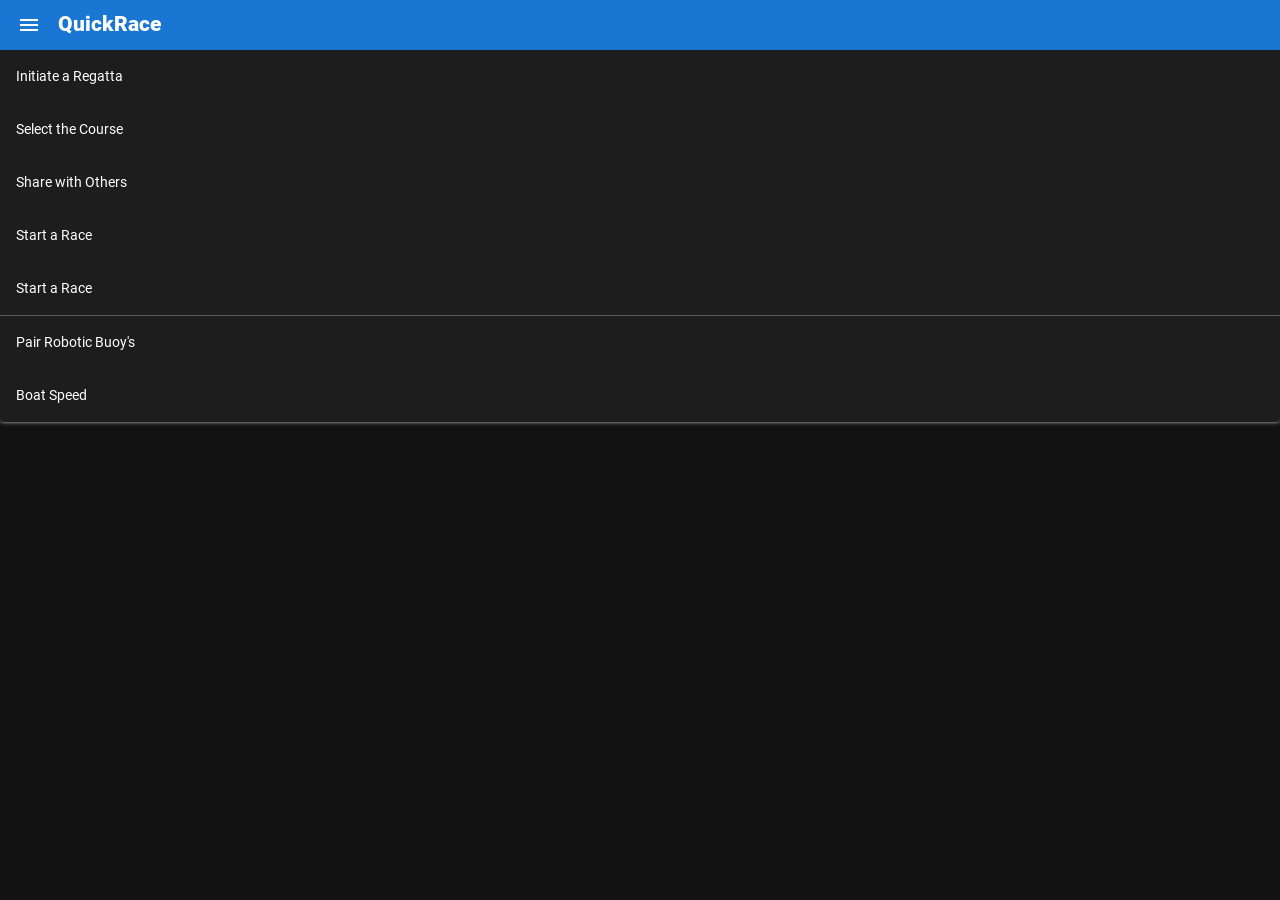
<file: index.html>
<!DOCTYPE html><html><head><title>QuickRace</title><meta charset=utf-8><meta name=description content="Invite and start quick sailing races without a comitte"><meta name=format-detection content="telephone=no"><meta name=msapplication-tap-highlight content=no><meta name=viewport content="user-scalable=no,initial-scale=1,maximum-scale=1,minimum-scale=1,width=device-width"><link rel=icon type=image/png sizes=128x128 href="/icons/favicon-128x128.png"><link rel=icon type=image/png sizes=96x96 href="/icons/favicon-96x96.png"><link rel=icon type=image/png sizes=32x32 href="/icons/favicon-32x32.png"><link rel=icon type=image/png sizes=16x16 href="/icons/favicon-16x16.png"><link rel=icon type=image/ico href="/favicon.ico">  <script type="module" crossorigin src="/assets/index.42812f5f.js"></script>
  <link rel="stylesheet" href="/assets/index.23cfb87a.css">
</head><body><div id=q-app></div></body></html>
</file>
<file: assets/index.23cfb87a.css>
@charset "UTF-8";@font-face{font-family:Roboto;font-style:normal;font-weight:100;src:url(/assets/KFOkCnqEu92Fr1MmgVxIIzQ.34e9582c.woff) format("woff")}@font-face{font-family:Roboto;font-style:normal;font-weight:300;src:url(/assets/KFOlCnqEu92Fr1MmSU5fBBc-.bf14c7d7.woff) format("woff")}@font-face{font-family:Roboto;font-style:normal;font-weight:400;src:url(/assets/KFOmCnqEu92Fr1Mu4mxM.f2abf7fb.woff) format("woff")}@font-face{font-family:Roboto;font-style:normal;font-weight:500;src:url(/assets/KFOlCnqEu92Fr1MmEU9fBBc-.9ce7f3ac.woff) format("woff")}@font-face{font-family:Roboto;font-style:normal;font-weight:700;src:url(/assets/KFOlCnqEu92Fr1MmWUlfBBc-.e0fd57c0.woff) format("woff")}@font-face{font-family:Roboto;font-style:normal;font-weight:900;src:url(/assets/KFOlCnqEu92Fr1MmYUtfBBc-.f6537e32.woff) format("woff")}@font-face{font-family:Material Icons;font-style:normal;font-weight:400;font-display:block;src:url(/assets/flUhRq6tzZclQEJ-Vdg-IuiaDsNcIhQ8tQ.4a4dbc62.woff2) format("woff2"),url(/assets/flUhRq6tzZclQEJ-Vdg-IuiaDsNa.fd84f88b.woff) format("woff")}.material-icons{font-family:Material Icons;font-weight:400;font-style:normal;display:inline-block;line-height:1;text-transform:none;letter-spacing:normal;word-wrap:normal;white-space:nowrap;direction:ltr;-webkit-font-smoothing:antialiased;text-rendering:optimizeLegibility;-moz-osx-font-smoothing:grayscale;font-feature-settings:"liga"}/*!
 * * Quasar Framework v2.16.4
 * * (c) 2015-present Razvan Stoenescu
 * * Released under the MIT License.
 * */*,*:before,*:after{box-sizing:inherit;-webkit-tap-highlight-color:transparent;-moz-tap-highlight-color:transparent}html,body,#q-app{width:100%;direction:ltr}body.platform-ios.within-iframe,body.platform-ios.within-iframe #q-app{width:100px;min-width:100%}html,body{margin:0;box-sizing:border-box}article,aside,details,figcaption,figure,footer,header,main,menu,nav,section,summary{display:block}abbr[title]{border-bottom:none;text-decoration:underline;-webkit-text-decoration:underline dotted;text-decoration:underline dotted}img{border-style:none}code,kbd,pre,samp{font-family:monospace,monospace;font-size:1em}hr{box-sizing:content-box;height:0;overflow:visible}button,input,optgroup,select,textarea{font:inherit;font-family:inherit;margin:0}optgroup{font-weight:700}button,input,select{overflow:visible;text-transform:none}button::-moz-focus-inner,input::-moz-focus-inner{border:0;padding:0}button:-moz-focusring,input:-moz-focusring{outline:1px dotted ButtonText}fieldset{padding:.35em .75em .625em}legend{box-sizing:border-box;color:inherit;display:table;max-width:100%;padding:0;white-space:normal}progress{vertical-align:baseline}textarea{overflow:auto}input[type=search]::-webkit-search-cancel-button,input[type=search]::-webkit-search-decoration{-webkit-appearance:none}.q-icon{line-height:1;width:1em;height:1em;flex-shrink:0;letter-spacing:normal;text-transform:none;white-space:nowrap;word-wrap:normal;direction:ltr;text-align:center;position:relative;box-sizing:content-box;fill:currentColor}.q-icon:before,.q-icon:after{width:100%;height:100%;display:flex!important;align-items:center;justify-content:center}.q-icon>svg,.q-icon>img{width:100%;height:100%}.q-icon,.material-icons,.material-icons-outlined,.material-icons-round,.material-icons-sharp,.material-symbols-outlined,.material-symbols-rounded,.material-symbols-sharp{-webkit-user-select:none;user-select:none;cursor:inherit;font-size:inherit;display:inline-flex;align-items:center;justify-content:center;vertical-align:middle}.q-panel{height:100%;width:100%}.q-panel>div{height:100%;width:100%}.q-panel-parent{overflow:hidden;position:relative}.q-loading-bar{position:fixed;z-index:9998;transition:transform .5s cubic-bezier(0,0,.2,1),opacity .5s;background:#f44336}.q-loading-bar--top{left:0;right:0;top:0;width:100%}.q-loading-bar--bottom{left:0;right:0;bottom:0;width:100%}.q-loading-bar--right{top:0;bottom:0;right:0;height:100%}.q-loading-bar--left{top:0;bottom:0;left:0;height:100%}.q-avatar{position:relative;vertical-align:middle;display:inline-block;border-radius:50%;font-size:48px;height:1em;width:1em}.q-avatar__content{font-size:.5em;line-height:.5em}.q-avatar__content,.q-avatar img:not(.q-icon):not(.q-img__image){border-radius:inherit;height:inherit;width:inherit}.q-avatar--square{border-radius:0}.q-badge{background-color:var(--q-primary);color:#fff;padding:2px 6px;border-radius:4px;font-size:12px;line-height:12px;min-height:12px;font-weight:400;vertical-align:baseline}.q-badge--single-line{white-space:nowrap}.q-badge--multi-line{word-break:break-all;word-wrap:break-word}.q-badge--floating{position:absolute;top:-4px;right:-3px;cursor:inherit}.q-badge--transparent{opacity:.8}.q-badge--outline{background-color:transparent;border:1px solid currentColor}.q-badge--rounded{border-radius:1em}.q-banner{min-height:54px;padding:8px 16px;background:#fff}.q-banner--top-padding{padding-top:14px}.q-banner__avatar{min-width:1px!important}.q-banner__avatar>.q-avatar{font-size:46px}.q-banner__avatar>.q-icon{font-size:40px}.q-banner__avatar:not(:empty)+.q-banner__content{padding-left:16px}.q-banner__actions.col-auto{padding-left:16px}.q-banner__actions.col-all .q-btn-item{margin:4px 0 0 4px}.q-banner--dense{min-height:32px;padding:8px}.q-banner--dense.q-banner--top-padding{padding-top:12px}.q-banner--dense .q-banner__avatar>.q-avatar,.q-banner--dense .q-banner__avatar>.q-icon{font-size:28px}.q-banner--dense .q-banner__avatar:not(:empty)+.q-banner__content{padding-left:8px}.q-banner--dense .q-banner__actions.col-auto{padding-left:8px}.q-bar{background:rgba(0,0,0,.2)}.q-bar>.q-icon{margin-left:2px}.q-bar>div,.q-bar>div+.q-icon{margin-left:8px}.q-bar>.q-btn{margin-left:2px}.q-bar>.q-icon:first-child,.q-bar>.q-btn:first-child,.q-bar>div:first-child{margin-left:0}.q-bar--standard{padding:0 12px;height:32px;font-size:18px}.q-bar--standard>div{font-size:16px}.q-bar--standard .q-btn{font-size:11px}.q-bar--dense{padding:0 8px;height:24px;font-size:14px}.q-bar--dense .q-btn{font-size:8px}.q-bar--dark{background:rgba(255,255,255,.15)}.q-breadcrumbs__el{color:inherit}.q-breadcrumbs__el-icon{font-size:125%}.q-breadcrumbs__el-icon--with-label{margin-right:8px}[dir=rtl] .q-breadcrumbs__separator .q-icon{transform:scaleX(-1)}.q-btn{display:inline-flex;flex-direction:column;align-items:stretch;position:relative;outline:0;border:0;vertical-align:middle;font-size:14px;line-height:1.715em;text-decoration:none;color:inherit;background:transparent;font-weight:500;text-transform:uppercase;text-align:center;width:auto;height:auto;cursor:default;padding:4px 16px;min-height:2.572em}.q-btn .q-icon,.q-btn .q-spinner{font-size:1.715em}.q-btn.disabled{opacity:.7!important}.q-btn:before{content:"";display:block;position:absolute;left:0;right:0;top:0;bottom:0;border-radius:inherit;box-shadow:0 1px 5px #0003,0 2px 2px #00000024,0 3px 1px -2px #0000001f}.q-btn--actionable{cursor:pointer}.q-btn--actionable.q-btn--standard:before{transition:box-shadow .3s cubic-bezier(.25,.8,.5,1)}.q-btn--actionable.q-btn--standard:active:before,.q-btn--actionable.q-btn--standard.q-btn--active:before{box-shadow:0 3px 5px -1px #0003,0 5px 8px #00000024,0 1px 14px #0000001f}.q-btn--no-uppercase{text-transform:none}.q-btn--rectangle{border-radius:3px}.q-btn--outline{background:transparent!important}.q-btn--outline:before{border:1px solid currentColor}.q-btn--push{border-radius:7px}.q-btn--push:before{border-bottom:3px solid rgba(0,0,0,.15)}.q-btn--push.q-btn--actionable{transition:transform .3s cubic-bezier(.25,.8,.5,1)}.q-btn--push.q-btn--actionable:before{transition:border-width .3s cubic-bezier(.25,.8,.5,1)}.q-btn--push.q-btn--actionable:active,.q-btn--push.q-btn--actionable.q-btn--active{transform:translateY(2px)}.q-btn--push.q-btn--actionable:active:before,.q-btn--push.q-btn--actionable.q-btn--active:before{border-bottom-width:0}.q-btn--rounded{border-radius:28px}.q-btn--round{border-radius:50%;padding:0;min-width:3em;min-height:3em}.q-btn--square{border-radius:0}.q-btn--flat:before,.q-btn--outline:before,.q-btn--unelevated:before{box-shadow:none}.q-btn--dense{padding:.285em;min-height:2em}.q-btn--dense.q-btn--round{padding:0;min-height:2.4em;min-width:2.4em}.q-btn--dense .on-left{margin-right:6px}.q-btn--dense .on-right{margin-left:6px}.q-btn--fab .q-icon,.q-btn--fab-mini .q-icon{font-size:24px}.q-btn--fab{padding:16px;min-height:56px;min-width:56px}.q-btn--fab .q-icon{margin:auto}.q-btn--fab-mini{padding:8px;min-height:40px;min-width:40px}.q-btn__content{transition:opacity .3s;z-index:0}.q-btn__content--hidden{opacity:0;pointer-events:none}.q-btn__progress{border-radius:inherit;z-index:0}.q-btn__progress-indicator{z-index:-1;transform:translate(-100%);background:rgba(255,255,255,.25)}.q-btn__progress--dark .q-btn__progress-indicator{background:rgba(0,0,0,.2)}.q-btn--flat .q-btn__progress-indicator,.q-btn--outline .q-btn__progress-indicator{opacity:.2;background:currentColor}.q-btn-dropdown--split .q-btn-dropdown__arrow-container{padding:0 4px}.q-btn-dropdown--split .q-btn-dropdown__arrow-container.q-btn--outline{border-left:1px solid currentColor}.q-btn-dropdown--split .q-btn-dropdown__arrow-container:not(.q-btn--outline){border-left:1px solid rgba(255,255,255,.3)}.q-btn-dropdown--simple *+.q-btn-dropdown__arrow{margin-left:8px}.q-btn-dropdown__arrow{transition:transform .28s}.q-btn-dropdown--current{flex-grow:1}.q-btn-group{border-radius:3px;box-shadow:0 1px 5px #0003,0 2px 2px #00000024,0 3px 1px -2px #0000001f;vertical-align:middle}.q-btn-group>.q-btn-item{border-radius:inherit;align-self:stretch}.q-btn-group>.q-btn-item:before{box-shadow:none}.q-btn-group>.q-btn-item .q-badge--floating{right:0}.q-btn-group>.q-btn-group{box-shadow:none}.q-btn-group>.q-btn-group:first-child>.q-btn:first-child{border-top-left-radius:inherit;border-bottom-left-radius:inherit}.q-btn-group>.q-btn-group:last-child>.q-btn:last-child{border-top-right-radius:inherit;border-bottom-right-radius:inherit}.q-btn-group>.q-btn-group:not(:first-child)>.q-btn:first-child:before{border-left:0}.q-btn-group>.q-btn-group:not(:last-child)>.q-btn:last-child:before{border-right:0}.q-btn-group>.q-btn-item:not(:last-child){border-top-right-radius:0;border-bottom-right-radius:0}.q-btn-group>.q-btn-item:not(:first-child){border-top-left-radius:0;border-bottom-left-radius:0}.q-btn-group>.q-btn-item.q-btn--standard:before{z-index:-1}.q-btn-group--push{border-radius:7px}.q-btn-group--push>.q-btn--push.q-btn--actionable{transform:none}.q-btn-group--push>.q-btn--push.q-btn--actionable .q-btn__content{transition:margin-top .3s cubic-bezier(.25,.8,.5,1),margin-bottom .3s cubic-bezier(.25,.8,.5,1)}.q-btn-group--push>.q-btn--push.q-btn--actionable:active .q-btn__content,.q-btn-group--push>.q-btn--push.q-btn--actionable.q-btn--active .q-btn__content{margin-top:2px;margin-bottom:-2px}.q-btn-group--rounded{border-radius:28px}.q-btn-group--square{border-radius:0}.q-btn-group--flat,.q-btn-group--outline,.q-btn-group--unelevated{box-shadow:none}.q-btn-group--outline>.q-separator{display:none}.q-btn-group--outline>.q-btn-item+.q-btn-item:before{border-left:0}.q-btn-group--outline>.q-btn-item:not(:last-child):before{border-right:0}.q-btn-group--stretch{align-self:stretch;border-radius:0}.q-btn-group--glossy>.q-btn-item{background-image:linear-gradient(to bottom,rgba(255,255,255,.3),rgba(255,255,255,0) 50%,rgba(0,0,0,.12) 51%,rgba(0,0,0,.04))!important}.q-btn-group--spread>.q-btn-group{display:flex!important}.q-btn-group--spread>.q-btn-item,.q-btn-group--spread>.q-btn-group>.q-btn-item:not(.q-btn-dropdown__arrow-container){width:auto;min-width:0;max-width:100%;flex:10000 1 0%}.q-btn-toggle{position:relative}.q-card{box-shadow:0 1px 5px #0003,0 2px 2px #00000024,0 3px 1px -2px #0000001f;border-radius:4px;vertical-align:top;background:#fff;position:relative}.q-card>div:not(.q--avoid-card-border),.q-card>img:not(.q--avoid-card-border){border-radius:0}.q-card>div:nth-child(1 of :not(.q--avoid-card-border)),.q-card>img:nth-child(1 of :not(.q--avoid-card-border)){border-top:0;border-top-left-radius:inherit;border-top-right-radius:inherit}.q-card>div:nth-last-child(1 of :not(.q--avoid-card-border)),.q-card>img:nth-last-child(1 of :not(.q--avoid-card-border)){border-bottom:0;border-bottom-left-radius:inherit;border-bottom-right-radius:inherit}.q-card>div:not(.q--avoid-card-border){border-left:0;border-right:0;box-shadow:none}.q-card--bordered{border:1px solid rgba(0,0,0,.12)}.q-card--dark{border-color:#ffffff47;box-shadow:0 1px 5px #fff3,0 2px 2px #ffffff24,0 3px 1px -2px #ffffff1f}.q-card__section{position:relative}.q-card__section--vert{padding:16px}.q-card__section--horiz>div:not(.q--avoid-card-border),.q-card__section--horiz>img:not(.q--avoid-card-border){border-radius:0}.q-card__section--horiz>div:nth-child(1 of :not(.q--avoid-card-border)),.q-card__section--horiz>img:nth-child(1 of :not(.q--avoid-card-border)){border-top-left-radius:inherit;border-bottom-left-radius:inherit}.q-card__section--horiz>div:nth-last-child(1 of :not(.q--avoid-card-border)),.q-card__section--horiz>img:nth-last-child(1 of :not(.q--avoid-card-border)){border-top-right-radius:inherit;border-bottom-right-radius:inherit}.q-card__section--horiz>div:not(.q--avoid-card-border){border-top:0;border-bottom:0;box-shadow:none}.q-card__actions{padding:8px;align-items:center}.q-card__actions .q-btn--rectangle{padding:0 8px}.q-card__actions--horiz>.q-btn-item+.q-btn-item,.q-card__actions--horiz>.q-btn-group+.q-btn-item,.q-card__actions--horiz>.q-btn-item+.q-btn-group{margin-left:8px}.q-card__actions--vert>.q-btn-item.q-btn--round{align-self:center}.q-card__actions--vert>.q-btn-item+.q-btn-item,.q-card__actions--vert>.q-btn-group+.q-btn-item,.q-card__actions--vert>.q-btn-item+.q-btn-group{margin-top:4px}.q-card__actions--vert>.q-btn-group>.q-btn-item{flex-grow:1}.q-card>img{display:block;width:100%;max-width:100%;border:0}.q-carousel{background-color:#fff;height:400px}.q-carousel__slide{min-height:100%;background-size:cover;background-position:50%}.q-carousel__slide,.q-carousel .q-carousel--padding{padding:16px}.q-carousel__slides-container{height:100%}.q-carousel__control{color:#fff}.q-carousel__arrow{pointer-events:none}.q-carousel__arrow .q-icon{font-size:28px}.q-carousel__arrow .q-btn{pointer-events:all}.q-carousel__prev-arrow--horizontal,.q-carousel__next-arrow--horizontal{top:16px;bottom:16px}.q-carousel__prev-arrow--horizontal{left:16px}.q-carousel__next-arrow--horizontal{right:16px}.q-carousel__prev-arrow--vertical,.q-carousel__next-arrow--vertical{left:16px;right:16px}.q-carousel__prev-arrow--vertical{top:16px}.q-carousel__next-arrow--vertical{bottom:16px}.q-carousel__navigation--top,.q-carousel__navigation--bottom{left:16px;right:16px;overflow-x:auto;overflow-y:hidden}.q-carousel__navigation--top{top:16px}.q-carousel__navigation--bottom{bottom:16px}.q-carousel__navigation--left,.q-carousel__navigation--right{top:16px;bottom:16px;overflow-x:hidden;overflow-y:auto}.q-carousel__navigation--left>.q-carousel__navigation-inner,.q-carousel__navigation--right>.q-carousel__navigation-inner{flex-direction:column}.q-carousel__navigation--left{left:16px}.q-carousel__navigation--right{right:16px}.q-carousel__navigation-inner{flex:1 1 auto}.q-carousel__navigation .q-btn{margin:6px 4px;padding:5px}.q-carousel__navigation-icon--inactive{opacity:.7}.q-carousel .q-carousel__thumbnail{margin:2px;height:50px;width:auto;display:inline-block;cursor:pointer;border:1px solid transparent;border-radius:4px;vertical-align:middle;opacity:.7;transition:opacity .3s}.q-carousel .q-carousel__thumbnail:hover,.q-carousel .q-carousel__thumbnail--active{opacity:1}.q-carousel .q-carousel__thumbnail--active{border-color:currentColor;cursor:default}.q-carousel--navigation-top.q-carousel--with-padding .q-carousel__slide,.q-carousel--navigation-top .q-carousel--padding,.q-carousel--arrows-vertical.q-carousel--with-padding .q-carousel__slide,.q-carousel--arrows-vertical .q-carousel--padding{padding-top:60px}.q-carousel--navigation-bottom.q-carousel--with-padding .q-carousel__slide,.q-carousel--navigation-bottom .q-carousel--padding,.q-carousel--arrows-vertical.q-carousel--with-padding .q-carousel__slide,.q-carousel--arrows-vertical .q-carousel--padding{padding-bottom:60px}.q-carousel--navigation-left.q-carousel--with-padding .q-carousel__slide,.q-carousel--navigation-left .q-carousel--padding,.q-carousel--arrows-horizontal.q-carousel--with-padding .q-carousel__slide,.q-carousel--arrows-horizontal .q-carousel--padding{padding-left:60px}.q-carousel--navigation-right.q-carousel--with-padding .q-carousel__slide,.q-carousel--navigation-right .q-carousel--padding,.q-carousel--arrows-horizontal.q-carousel--with-padding .q-carousel__slide,.q-carousel--arrows-horizontal .q-carousel--padding{padding-right:60px}.q-carousel.fullscreen{height:100%}.q-message-name,.q-message-stamp,.q-message-label{font-size:small}.q-message-label{margin:24px 0;text-align:center}.q-message-stamp{color:inherit;margin-top:4px;opacity:.6;display:none}.q-message-avatar{border-radius:50%;width:48px;height:48px;min-width:48px}.q-message{margin-bottom:8px}.q-message:first-child .q-message-label{margin-top:0}.q-message-avatar--received{margin-right:8px}.q-message-text--received{color:#81c784;border-radius:4px 4px 4px 0}.q-message-text--received:last-child:before{right:100%;border-right:0 solid transparent;border-left:8px solid transparent;border-bottom:8px solid currentColor}.q-message-text-content--received{color:#000}.q-message-name--sent{text-align:right}.q-message-avatar--sent{margin-left:8px}.q-message-container--sent{flex-direction:row-reverse}.q-message-text--sent{color:#e0e0e0;border-radius:4px 4px 0}.q-message-text--sent:last-child:before{left:100%;border-left:0 solid transparent;border-right:8px solid transparent;border-bottom:8px solid currentColor}.q-message-text-content--sent{color:#000}.q-message-text{background:currentColor;padding:8px;line-height:1.2;word-break:break-word;position:relative}.q-message-text+.q-message-text{margin-top:3px}.q-message-text:last-child{min-height:48px}.q-message-text:last-child .q-message-stamp{display:block}.q-message-text:last-child:before{content:"";position:absolute;bottom:0;width:0;height:0}.q-checkbox{vertical-align:middle}.q-checkbox__native{width:1px;height:1px}.q-checkbox__bg,.q-checkbox__icon-container{-webkit-user-select:none;user-select:none}.q-checkbox__bg{top:25%;left:25%;width:50%;height:50%;border:2px solid currentColor;border-radius:2px;transition:background .22s cubic-bezier(0,0,.2,1) 0ms;-webkit-print-color-adjust:exact}.q-checkbox__icon{color:currentColor;font-size:.5em}.q-checkbox__svg{color:#fff}.q-checkbox__truthy{stroke:currentColor;stroke-width:3.12px;stroke-dashoffset:29.78334;stroke-dasharray:29.78334}.q-checkbox__indet{fill:currentColor;transform-origin:50% 50%;transform:rotate(-280deg) scale(0)}.q-checkbox__inner{font-size:40px;width:1em;min-width:1em;height:1em;outline:0;border-radius:50%;color:#0000008a}.q-checkbox__inner--truthy,.q-checkbox__inner--indet{color:var(--q-primary)}.q-checkbox__inner--truthy .q-checkbox__bg,.q-checkbox__inner--indet .q-checkbox__bg{background:currentColor}.q-checkbox__inner--truthy path{stroke-dashoffset:0;transition:stroke-dashoffset .18s cubic-bezier(.4,0,.6,1) 0ms}.q-checkbox__inner--indet .q-checkbox__indet{transform:rotate(0) scale(1);transition:transform .22s cubic-bezier(0,0,.2,1) 0ms}.q-checkbox.disabled{opacity:.75!important}.q-checkbox--dark .q-checkbox__inner{color:#ffffffb3}.q-checkbox--dark .q-checkbox__inner:before{opacity:.32!important}.q-checkbox--dark .q-checkbox__inner--truthy,.q-checkbox--dark .q-checkbox__inner--indet{color:var(--q-primary)}.q-checkbox--dense .q-checkbox__inner{width:.5em;min-width:.5em;height:.5em}.q-checkbox--dense .q-checkbox__bg{left:5%;top:5%;width:90%;height:90%}.q-checkbox--dense .q-checkbox__label{padding-left:.5em}.q-checkbox--dense.reverse .q-checkbox__label{padding-left:0;padding-right:.5em}body.desktop .q-checkbox:not(.disabled) .q-checkbox__inner:before{content:"";position:absolute;top:0;right:0;bottom:0;left:0;border-radius:50%;background:currentColor;opacity:.12;transform:scale3d(0,0,1);transition:transform .22s cubic-bezier(0,0,.2,1)}body.desktop .q-checkbox:not(.disabled):focus .q-checkbox__inner:before,body.desktop .q-checkbox:not(.disabled):hover .q-checkbox__inner:before{transform:scaleZ(1)}body.desktop .q-checkbox--dense:not(.disabled):focus .q-checkbox__inner:before,body.desktop .q-checkbox--dense:not(.disabled):hover .q-checkbox__inner:before{transform:scale3d(1.4,1.4,1)}.q-chip{vertical-align:middle;border-radius:16px;outline:0;position:relative;height:2em;max-width:100%;margin:4px;background:#e0e0e0;color:#000000de;font-size:14px;padding:.5em .9em}.q-chip--colored .q-chip__icon,.q-chip--dark .q-chip__icon{color:inherit}.q-chip--outline{background:transparent!important;border:1px solid currentColor}.q-chip .q-avatar{font-size:2em;margin-left:-.45em;margin-right:.2em;border-radius:16px}.q-chip--selected .q-avatar{display:none}.q-chip__icon{color:#0000008a;font-size:1.5em;margin:-.2em}.q-chip__icon--left{margin-right:.2em}.q-chip__icon--right{margin-left:.2em}.q-chip__icon--remove{margin-left:.1em;margin-right:-.5em;opacity:.6;outline:0}.q-chip__icon--remove:hover,.q-chip__icon--remove:focus{opacity:1}.q-chip__content{white-space:nowrap}.q-chip--dense{border-radius:12px;padding:0 .4em;height:1.5em}.q-chip--dense .q-avatar{font-size:1.5em;margin-left:-.27em;margin-right:.1em;border-radius:12px}.q-chip--dense .q-chip__icon{font-size:1.25em}.q-chip--dense .q-chip__icon--left{margin-right:.195em}.q-chip--dense .q-chip__icon--remove{margin-right:-.25em}.q-chip--square{border-radius:4px}.q-chip--square .q-avatar{border-radius:3px 0 0 3px}body.desktop .q-chip--clickable:focus{box-shadow:0 1px 3px #0003,0 1px 1px #00000024,0 2px 1px -1px #0000001f}body.desktop.body--dark .q-chip--clickable:focus{box-shadow:0 1px 3px #fff3,0 1px 1px #ffffff24,0 2px 1px -1px #ffffff1f}.q-circular-progress{display:inline-block;position:relative;vertical-align:middle;width:1em;height:1em;line-height:1}.q-circular-progress.q-focusable{border-radius:50%}.q-circular-progress__svg{width:100%;height:100%}.q-circular-progress__text{font-size:.25em}.q-circular-progress--indeterminate .q-circular-progress__svg{transform-origin:50% 50%;animation:q-spin 2s linear infinite}.q-circular-progress--indeterminate .q-circular-progress__circle{stroke-dasharray:1 400;stroke-dashoffset:0;animation:q-circular-progress-circle 1.5s ease-in-out infinite}@keyframes q-circular-progress-circle{0%{stroke-dasharray:1,400;stroke-dashoffset:0}50%{stroke-dasharray:400,400;stroke-dashoffset:-100}to{stroke-dasharray:400,400;stroke-dashoffset:-300}}.q-color-picker{overflow:hidden;background:#fff;max-width:350px;vertical-align:top;min-width:180px;border-radius:4px;box-shadow:0 1px 5px #0003,0 2px 2px #00000024,0 3px 1px -2px #0000001f}.q-color-picker .q-tab{padding:0!important}.q-color-picker--bordered{border:1px solid rgba(0,0,0,.12)}.q-color-picker__header-tabs{height:32px}.q-color-picker__header input{line-height:24px;border:0}.q-color-picker__header .q-tab{min-height:32px!important;height:32px!important}.q-color-picker__header .q-tab--inactive{background:linear-gradient(to top,rgba(0,0,0,.3) 0%,rgba(0,0,0,.15) 25%,rgba(0,0,0,.1))}.q-color-picker__error-icon{bottom:2px;right:2px;font-size:24px;opacity:0;transition:opacity .3s ease-in}.q-color-picker__header-content{position:relative;background:#fff}.q-color-picker__header-content--light{color:#000}.q-color-picker__header-content--dark{color:#fff}.q-color-picker__header-content--dark .q-tab--inactive:before{content:"";position:absolute;top:0;right:0;bottom:0;left:0;background:rgba(255,255,255,.2)}.q-color-picker__header-banner{height:36px}.q-color-picker__header-bg{background:#fff;background-image:url([data-uri])!important}.q-color-picker__footer{height:36px}.q-color-picker__footer .q-tab{min-height:36px!important;height:36px!important}.q-color-picker__footer .q-tab--inactive{background:linear-gradient(to bottom,rgba(0,0,0,.3) 0%,rgba(0,0,0,.15) 25%,rgba(0,0,0,.1))}.q-color-picker__spectrum{width:100%;height:100%}.q-color-picker__spectrum-tab{padding:0!important}.q-color-picker__spectrum-white{background:linear-gradient(to right,#fff,rgba(255,255,255,0))}.q-color-picker__spectrum-black{background:linear-gradient(to top,#000,rgba(0,0,0,0))}.q-color-picker__spectrum-circle{width:10px;height:10px;box-shadow:0 0 0 1.5px #fff,inset 0 0 1px 1px #0000004d,0 0 1px 2px #0006;border-radius:50%;transform:translate(-5px,-5px)}.q-color-picker__hue .q-slider__track{background:linear-gradient(to right,#f00 0%,#ff0 17%,#0f0 33%,#0ff 50%,#00f 67%,#f0f 83%,#f00 100%)!important;opacity:1}.q-color-picker__alpha .q-slider__track-container{padding-top:0}.q-color-picker__alpha .q-slider__track:before{content:"";position:absolute;top:0;right:0;bottom:0;left:0;border-radius:inherit;background:linear-gradient(90deg,rgba(255,255,255,0),#757575)}.q-color-picker__sliders{padding:0 16px}.q-color-picker__sliders .q-slider__thumb{color:#424242}.q-color-picker__sliders .q-slider__thumb path{stroke-width:2px;fill:transparent}.q-color-picker__sliders .q-slider--active path{stroke-width:3px}.q-color-picker__tune-tab .q-slider{margin-left:18px;margin-right:18px}.q-color-picker__tune-tab input{font-size:11px;border:1px solid #e0e0e0;border-radius:4px;width:3.5em}.q-color-picker__palette-tab{padding:0!important}.q-color-picker__palette-rows--editable .q-color-picker__cube{cursor:pointer}.q-color-picker__cube{padding-bottom:10%;width:10%!important}.q-color-picker input{color:inherit;background:transparent;outline:0;text-align:center}.q-color-picker .q-tabs{overflow:hidden}.q-color-picker .q-tab--active{box-shadow:0 0 14px 3px #0003}.q-color-picker .q-tab--active .q-focus-helper,.q-color-picker .q-tab__indicator{display:none}.q-color-picker .q-tab-panels{background:inherit}.q-color-picker--dark{box-shadow:0 1px 5px #fff3,0 2px 2px #ffffff24,0 3px 1px -2px #ffffff1f}.q-color-picker--dark .q-color-picker__tune-tab input{border:1px solid rgba(255,255,255,.3)}.q-color-picker--dark .q-slider__thumb{color:#fafafa}.q-date{display:inline-flex;box-shadow:0 1px 5px #0003,0 2px 2px #00000024,0 3px 1px -2px #0000001f;border-radius:4px;background:#fff;width:290px;min-width:290px;max-width:100%}.q-date--bordered{border:1px solid rgba(0,0,0,.12)}.q-date__header{border-top-left-radius:inherit;color:#fff;background-color:var(--q-primary);padding:16px}.q-date__actions{padding:0 16px 16px}.q-date__content,.q-date__main{outline:0}.q-date__content .q-btn{font-weight:400}.q-date__header-link{opacity:.64;outline:0;transition:opacity .3s ease-out}.q-date__header-link--active,.q-date__header-link:hover,.q-date__header-link:focus{opacity:1}.q-date__header-subtitle{font-size:14px;line-height:1.75;letter-spacing:.00938em}.q-date__header-title-label{font-size:24px;line-height:1.2;letter-spacing:.00735em}.q-date__view{height:100%;width:100%;min-height:290px;padding:16px}.q-date__navigation{height:12.5%}.q-date__navigation>div:first-child{width:8%;min-width:24px;justify-content:flex-end}.q-date__navigation>div:last-child{width:8%;min-width:24px;justify-content:flex-start}.q-date__calendar-weekdays{height:12.5%}.q-date__calendar-weekdays>div{opacity:.38;font-size:12px}.q-date__calendar-item{display:inline-flex;align-items:center;justify-content:center;vertical-align:middle;width:14.285%!important;height:12.5%!important;position:relative;padding:1px}.q-date__calendar-item:after{content:"";position:absolute;pointer-events:none;top:1px;right:0;bottom:1px;left:0;border-style:dashed;border-color:transparent;border-width:1px}.q-date__calendar-item>div,.q-date__calendar-item button{width:30px;height:30px;border-radius:50%}.q-date__calendar-item>div{line-height:30px;text-align:center}.q-date__calendar-item>button{line-height:22px}.q-date__calendar-item--out{opacity:.18}.q-date__calendar-item--fill{visibility:hidden}.q-date__range:before,.q-date__range-from:before,.q-date__range-to:before{content:"";background-color:currentColor;position:absolute;top:1px;bottom:1px;left:0;right:0;opacity:.3}.q-date__range:nth-child(7n-6):before,.q-date__range-from:nth-child(7n-6):before,.q-date__range-to:nth-child(7n-6):before{border-top-left-radius:0;border-bottom-left-radius:0}.q-date__range:nth-child(7n):before,.q-date__range-from:nth-child(7n):before,.q-date__range-to:nth-child(7n):before{border-top-right-radius:0;border-bottom-right-radius:0}.q-date__range-from:before{left:50%}.q-date__range-to:before{right:50%}.q-date__edit-range:after{border-color:currentColor transparent}.q-date__edit-range:nth-child(7n-6):after{border-top-left-radius:0;border-bottom-left-radius:0}.q-date__edit-range:nth-child(7n):after{border-top-right-radius:0;border-bottom-right-radius:0}.q-date__edit-range-from:after,.q-date__edit-range-from-to:after{left:4px;border-left-color:currentColor;border-top-color:currentColor;border-bottom-color:currentColor;border-top-left-radius:28px;border-bottom-left-radius:28px}.q-date__edit-range-to:after,.q-date__edit-range-from-to:after{right:4px;border-right-color:currentColor;border-top-color:currentColor;border-bottom-color:currentColor;border-top-right-radius:28px;border-bottom-right-radius:28px}.q-date__calendar-days-container{height:75%;min-height:192px}.q-date__calendar-days>div{height:16.66%!important}.q-date__event{position:absolute;bottom:2px;left:50%;height:5px;width:8px;border-radius:5px;background-color:var(--q-secondary);transform:translate3d(-50%,0,0)}.q-date__today{box-shadow:0 0 1px 0 currentColor}.q-date__years-content{padding:0 8px}.q-date__years-item,.q-date__months-item{flex:0 0 33.3333%}.q-date.disabled .q-date__header,.q-date.disabled .q-date__content,.q-date--readonly .q-date__header,.q-date--readonly .q-date__content{pointer-events:none}.q-date--readonly .q-date__navigation{display:none}.q-date--portrait{flex-direction:column}.q-date--portrait-standard .q-date__content{height:calc(100% - 86px)}.q-date--portrait-standard .q-date__header{border-top-right-radius:inherit;height:86px}.q-date--portrait-standard .q-date__header-title{align-items:center;height:30px}.q-date--portrait-minimal .q-date__content{height:100%}.q-date--landscape{flex-direction:row;align-items:stretch;min-width:420px}.q-date--landscape>div{display:flex;flex-direction:column}.q-date--landscape .q-date__content{height:100%}.q-date--landscape-standard{min-width:420px}.q-date--landscape-standard .q-date__header{border-bottom-left-radius:inherit;min-width:110px;width:110px}.q-date--landscape-standard .q-date__header-title{flex-direction:column}.q-date--landscape-standard .q-date__header-today{margin-top:12px;margin-left:-8px}.q-date--landscape-minimal{width:310px}.q-date--dark{box-shadow:0 1px 5px #fff3,0 2px 2px #ffffff24,0 3px 1px -2px #ffffff1f;border-color:#ffffff47}.q-dialog__title{font-size:1.25rem;font-weight:500;line-height:2rem;letter-spacing:.0125em}.q-dialog__progress{font-size:4rem}.q-dialog__inner{outline:0}.q-dialog__inner>div{pointer-events:all;overflow:auto;-webkit-overflow-scrolling:touch;will-change:scroll-position;border-radius:4px}.q-dialog__inner--square>div{border-radius:0!important}.q-dialog__inner>.q-card>.q-card__actions .q-btn--rectangle{min-width:64px}.q-dialog__inner--minimized{padding:24px}.q-dialog__inner--minimized>div{max-height:calc(100vh - 48px)}.q-dialog__inner--maximized>div{height:100%;width:100%;max-height:100vh;max-width:100vw;border-radius:0!important;top:0!important;left:0!important}.q-dialog__inner--top,.q-dialog__inner--bottom{padding-top:0!important;padding-bottom:0!important}.q-dialog__inner--right,.q-dialog__inner--left{padding-right:0!important;padding-left:0!important}.q-dialog__inner--left:not(.q-dialog__inner--animating)>div,.q-dialog__inner--top:not(.q-dialog__inner--animating)>div{border-top-left-radius:0}.q-dialog__inner--right:not(.q-dialog__inner--animating)>div,.q-dialog__inner--top:not(.q-dialog__inner--animating)>div{border-top-right-radius:0}.q-dialog__inner--left:not(.q-dialog__inner--animating)>div,.q-dialog__inner--bottom:not(.q-dialog__inner--animating)>div{border-bottom-left-radius:0}.q-dialog__inner--right:not(.q-dialog__inner--animating)>div,.q-dialog__inner--bottom:not(.q-dialog__inner--animating)>div{border-bottom-right-radius:0}.q-dialog__inner--fullwidth>div{width:100%!important;max-width:100%!important}.q-dialog__inner--fullheight>div{height:100%!important;max-height:100%!important}.q-dialog__backdrop{z-index:-1;pointer-events:all;outline:0;background:rgba(0,0,0,.4)}body.platform-ios .q-dialog__inner--minimized>div,body.platform-android:not(.native-mobile) .q-dialog__inner--minimized>div{max-height:calc(100vh - 108px)}body.q-ios-padding .q-dialog__inner{padding-top:20px!important;padding-top:env(safe-area-inset-top)!important;padding-bottom:env(safe-area-inset-bottom)!important}body.q-ios-padding .q-dialog__inner>div{max-height:calc(100vh - env(safe-area-inset-top) - env(safe-area-inset-bottom))!important}@media (max-width: 599.98px){.q-dialog__inner--top,.q-dialog__inner--bottom{padding-left:0;padding-right:0}.q-dialog__inner--top>div,.q-dialog__inner--bottom>div{width:100%!important}}@media (min-width: 600px){.q-dialog__inner--minimized>div{max-width:560px}}.q-body--dialog{overflow:hidden}.q-editor{border:1px solid rgba(0,0,0,.12);border-radius:4px;background-color:#fff}.q-editor.disabled{border-style:dashed}.q-editor>div:first-child,.q-editor__toolbars-container,.q-editor__toolbars-container>div:first-child{border-top-left-radius:inherit;border-top-right-radius:inherit}.q-editor__content{outline:0;padding:10px;min-height:10em;border-bottom-left-radius:inherit;border-bottom-right-radius:inherit;overflow:auto;max-width:100%}.q-editor__content pre{white-space:pre-wrap}.q-editor__content hr{border:0;outline:0;margin:1px;height:1px;background:rgba(0,0,0,.12)}.q-editor__content:empty:not(:focus):before{content:attr(placeholder);opacity:.7}.q-editor__toolbar{border-bottom:1px solid rgba(0,0,0,.12);min-height:32px}.q-editor__toolbars-container{max-width:100%}.q-editor .q-btn{margin:4px}.q-editor__toolbar-group{position:relative;margin:0 4px}.q-editor__toolbar-group+.q-editor__toolbar-group:before{content:"";position:absolute;left:-4px;top:4px;bottom:4px;width:1px;background:rgba(0,0,0,.12)}.q-editor__link-input{color:inherit;text-decoration:none;text-transform:none;border:none;border-radius:0;background:none;outline:0}.q-editor--flat,.q-editor--flat .q-editor__toolbar{border:0}.q-editor--dense .q-editor__toolbar-group{display:flex;align-items:center;flex-wrap:nowrap}.q-editor--dark{border-color:#ffffff47}.q-editor--dark .q-editor__content hr{background:rgba(255,255,255,.28)}.q-editor--dark .q-editor__toolbar{border-color:#ffffff47}.q-editor--dark .q-editor__toolbar-group+.q-editor__toolbar-group:before{background:rgba(255,255,255,.28)}.q-expansion-item__border{opacity:0}.q-expansion-item__toggle-icon{position:relative;transition:transform .3s}.q-expansion-item__toggle-icon--rotated{transform:rotate(180deg)}.q-expansion-item__toggle-focus{width:1em!important;height:1em!important;position:relative!important}.q-expansion-item__toggle-focus+.q-expansion-item__toggle-icon{margin-top:-1em}.q-expansion-item--standard.q-expansion-item--expanded>div>.q-expansion-item__border{opacity:1}.q-expansion-item--popup{transition:padding .5s}.q-expansion-item--popup>.q-expansion-item__container{border:1px solid rgba(0,0,0,.12)}.q-expansion-item--popup>.q-expansion-item__container>.q-separator{display:none}.q-expansion-item--popup.q-expansion-item--collapsed{padding:0 15px}.q-expansion-item--popup.q-expansion-item--expanded{padding:15px 0}.q-expansion-item--popup.q-expansion-item--expanded+.q-expansion-item--popup.q-expansion-item--expanded{padding-top:0}.q-expansion-item--popup.q-expansion-item--collapsed:not(:first-child)>.q-expansion-item__container{border-top-width:0}.q-expansion-item--popup.q-expansion-item--expanded+.q-expansion-item--popup.q-expansion-item--collapsed>.q-expansion-item__container{border-top-width:1px}.q-expansion-item__content>.q-card{box-shadow:none;border-radius:0}.q-expansion-item:first-child>div>.q-expansion-item__border--top{opacity:0}.q-expansion-item:last-child>div>.q-expansion-item__border--bottom{opacity:0}.q-expansion-item--expanded+.q-expansion-item--expanded>div>.q-expansion-item__border--top{opacity:0}.q-expansion-item--expanded .q-textarea--autogrow textarea{animation:q-expansion-done 0s}@keyframes q-expansion-done{0%{--q-exp-done: 1}}.z-fab{z-index:990}.q-fab{position:relative;vertical-align:middle}.q-fab>.q-btn{width:100%}.q-fab--form-rounded{border-radius:28px}.q-fab--form-square{border-radius:4px}.q-fab__icon,.q-fab__active-icon{transition:opacity .4s,transform .4s}.q-fab__icon{opacity:1;transform:rotate(0)}.q-fab__active-icon{opacity:0;transform:rotate(-180deg)}.q-fab__label--external{position:absolute;padding:0 8px;transition:opacity .18s cubic-bezier(.65,.815,.735,.395)}.q-fab__label--external-hidden{opacity:0;pointer-events:none}.q-fab__label--external-left{top:50%;left:-12px;transform:translate(-100%,-50%)}.q-fab__label--external-right{top:50%;right:-12px;transform:translate(100%,-50%)}.q-fab__label--external-bottom{bottom:-12px;left:50%;transform:translate(-50%,100%)}.q-fab__label--external-top{top:-12px;left:50%;transform:translate(-50%,-100%)}.q-fab__label--internal{padding:0;transition:font-size .12s cubic-bezier(.65,.815,.735,.395),max-height .12s cubic-bezier(.65,.815,.735,.395),opacity .07s cubic-bezier(.65,.815,.735,.395);max-height:30px}.q-fab__label--internal-hidden{font-size:0;opacity:0}.q-fab__label--internal-top{padding-bottom:.12em}.q-fab__label--internal-bottom{padding-top:.12em}.q-fab__label--internal-top.q-fab__label--internal-hidden,.q-fab__label--internal-bottom.q-fab__label--internal-hidden{max-height:0}.q-fab__label--internal-left{padding-left:.285em;padding-right:.571em}.q-fab__label--internal-right{padding-right:.285em;padding-left:.571em}.q-fab__icon-holder{min-width:24px;min-height:24px;position:relative}.q-fab__icon-holder--opened .q-fab__icon{transform:rotate(180deg);opacity:0}.q-fab__icon-holder--opened .q-fab__active-icon{transform:rotate(0);opacity:1}.q-fab__actions{position:absolute;opacity:0;transition:transform .18s ease-in,opacity .18s ease-in;pointer-events:none;align-items:center;justify-content:center;align-self:center;padding:3px}.q-fab__actions .q-btn{margin:5px}.q-fab__actions--right{transform-origin:0 50%;transform:scale(.4) translate(-62px);height:56px;left:100%;margin-left:9px}.q-fab__actions--left{transform-origin:100% 50%;transform:scale(.4) translate(62px);height:56px;right:100%;margin-right:9px;flex-direction:row-reverse}.q-fab__actions--up{transform-origin:50% 100%;transform:scale(.4) translateY(62px);width:56px;bottom:100%;margin-bottom:9px;flex-direction:column-reverse}.q-fab__actions--down{transform-origin:50% 0;transform:scale(.4) translateY(-62px);width:56px;top:100%;margin-top:9px;flex-direction:column}.q-fab__actions--up,.q-fab__actions--down{left:50%;margin-left:-28px}.q-fab__actions--opened{opacity:1;transform:scale(1) translate(.1px);pointer-events:all}.q-fab--align-left>.q-fab__actions--up,.q-fab--align-left>.q-fab__actions--down{align-items:flex-start;left:28px}.q-fab--align-right>.q-fab__actions--up,.q-fab--align-right>.q-fab__actions--down{align-items:flex-end;left:auto;right:0}.q-field{font-size:14px}.q-field ::-ms-clear,.q-field ::-ms-reveal{display:none}.q-field--with-bottom{padding-bottom:20px}.q-field__marginal{height:56px;color:#0000008a;font-size:24px}.q-field__marginal>*+*{margin-left:2px}.q-field__marginal .q-avatar{font-size:32px}.q-field__before,.q-field__prepend{padding-right:12px}.q-field__after,.q-field__append{padding-left:12px}.q-field__after:empty,.q-field__append:empty{display:none}.q-field__append+.q-field__append{padding-left:2px}.q-field__inner{text-align:left}.q-field__bottom{font-size:12px;min-height:20px;line-height:1;color:#0000008a;padding:8px 12px 0;backface-visibility:hidden}.q-field__bottom--animated{transform:translateY(100%);position:absolute;left:0;right:0;bottom:0}.q-field__messages{line-height:1}.q-field__messages>div{word-break:break-word;word-wrap:break-word;overflow-wrap:break-word}.q-field__messages>div+div{margin-top:4px}.q-field__counter{padding-left:8px;line-height:1}.q-field--item-aligned{padding:8px 16px}.q-field--item-aligned .q-field__before{min-width:56px}.q-field__control-container{height:inherit}.q-field__control{color:var(--q-primary);height:56px;max-width:100%;outline:none}.q-field__control:before,.q-field__control:after{content:"";position:absolute;top:0;right:0;bottom:0;left:0;pointer-events:none}.q-field__control:before{border-radius:inherit}.q-field__shadow{top:8px;opacity:0;overflow:hidden;white-space:pre-wrap;transition:opacity .36s cubic-bezier(.4,0,.2,1)}.q-field__shadow+.q-field__native::placeholder{transition:opacity .36s cubic-bezier(.4,0,.2,1)}.q-field__shadow+.q-field__native:focus::placeholder{opacity:0}.q-field__native,.q-field__prefix,.q-field__suffix,.q-field__input{font-weight:400;line-height:28px;letter-spacing:.00937em;text-decoration:inherit;text-transform:inherit;border:none;border-radius:0;background:none;color:#000000de;outline:0;padding:6px 0}.q-field__native,.q-field__input{width:100%;min-width:0;outline:0!important;-webkit-user-select:auto;user-select:auto}.q-field__native:-webkit-autofill,.q-field__input:-webkit-autofill{-webkit-animation-name:q-autofill;-webkit-animation-fill-mode:both}.q-field__native:-webkit-autofill+.q-field__label,.q-field__input:-webkit-autofill+.q-field__label{transform:translateY(-40%) scale(.75)}.q-field__native[type=color]+.q-field__label,.q-field__native[type=date]+.q-field__label,.q-field__native[type=datetime-local]+.q-field__label,.q-field__native[type=month]+.q-field__label,.q-field__native[type=time]+.q-field__label,.q-field__native[type=week]+.q-field__label,.q-field__input[type=color]+.q-field__label,.q-field__input[type=date]+.q-field__label,.q-field__input[type=datetime-local]+.q-field__label,.q-field__input[type=month]+.q-field__label,.q-field__input[type=time]+.q-field__label,.q-field__input[type=week]+.q-field__label{transform:translateY(-40%) scale(.75)}.q-field__native:invalid,.q-field__input:invalid{box-shadow:none}.q-field__native[type=file]{line-height:1em}.q-field__input{padding:0;height:0;min-height:24px;line-height:24px}.q-field__prefix,.q-field__suffix{transition:opacity .36s cubic-bezier(.4,0,.2,1);white-space:nowrap}.q-field__prefix{padding-right:4px}.q-field__suffix{padding-left:4px}.q-field--readonly .q-placeholder,.q-field--disabled .q-placeholder{opacity:1!important}.q-field--readonly.q-field--labeled .q-field__native,.q-field--readonly.q-field--labeled .q-field__input{cursor:default}.q-field--readonly.q-field--float .q-field__native,.q-field--readonly.q-field--float .q-field__input{cursor:text}.q-field--disabled .q-field__inner{cursor:not-allowed}.q-field--disabled .q-field__control{pointer-events:none}.q-field--disabled .q-field__control>div{opacity:.6!important}.q-field--disabled .q-field__control>div,.q-field--disabled .q-field__control>div *{outline:0!important}.q-field__label{left:0;top:18px;max-width:100%;color:#0009;font-size:16px;line-height:20px;font-weight:400;letter-spacing:.00937em;text-decoration:inherit;text-transform:inherit;transform-origin:left top;transition:transform .36s cubic-bezier(.4,0,.2,1),max-width .324s cubic-bezier(.4,0,.2,1);backface-visibility:hidden}.q-field--float .q-field__label{max-width:133%;transform:translateY(-40%) scale(.75);transition:transform .36s cubic-bezier(.4,0,.2,1),max-width .396s cubic-bezier(.4,0,.2,1)}.q-field--highlighted .q-field__label{color:currentColor}.q-field--highlighted .q-field__shadow{opacity:.5}.q-field--filled .q-field__control{padding:0 12px;background:rgba(0,0,0,.05);border-radius:4px 4px 0 0}.q-field--filled .q-field__control:before{background:rgba(0,0,0,.05);border-bottom:1px solid rgba(0,0,0,.42);opacity:0;transition:opacity .36s cubic-bezier(.4,0,.2,1),background .36s cubic-bezier(.4,0,.2,1)}.q-field--filled .q-field__control:hover:before{opacity:1}.q-field--filled .q-field__control:after{height:2px;top:auto;transform-origin:center bottom;transform:scale3d(0,1,1);background:currentColor;transition:transform .36s cubic-bezier(.4,0,.2,1)}.q-field--filled.q-field--rounded .q-field__control{border-radius:28px 28px 0 0}.q-field--filled.q-field--highlighted .q-field__control:before{opacity:1;background:rgba(0,0,0,.12)}.q-field--filled.q-field--highlighted .q-field__control:after{transform:scaleZ(1)}.q-field--filled.q-field--dark .q-field__control,.q-field--filled.q-field--dark .q-field__control:before{background:rgba(255,255,255,.07)}.q-field--filled.q-field--dark.q-field--highlighted .q-field__control:before{background:rgba(255,255,255,.1)}.q-field--filled.q-field--readonly .q-field__control:before{opacity:1;background:transparent;border-bottom-style:dashed}.q-field--outlined .q-field__control{border-radius:4px;padding:0 12px}.q-field--outlined .q-field__control:before{border:1px solid rgba(0,0,0,.24);transition:border-color .36s cubic-bezier(.4,0,.2,1)}.q-field--outlined .q-field__control:hover:before{border-color:#000}.q-field--outlined .q-field__control:after{height:inherit;border-radius:inherit;border:2px solid transparent;transition:border-color .36s cubic-bezier(.4,0,.2,1)}.q-field--outlined .q-field__native:-webkit-autofill,.q-field--outlined .q-field__input:-webkit-autofill{margin-top:1px;margin-bottom:1px}.q-field--outlined.q-field--rounded .q-field__control{border-radius:28px}.q-field--outlined.q-field--highlighted .q-field__control:hover:before{border-color:transparent}.q-field--outlined.q-field--highlighted .q-field__control:after{border-color:currentColor;border-width:2px;transform:scaleZ(1)}.q-field--outlined.q-field--readonly .q-field__control:before{border-style:dashed}.q-field--standard .q-field__control:before{border-bottom:1px solid rgba(0,0,0,.24);transition:border-color .36s cubic-bezier(.4,0,.2,1)}.q-field--standard .q-field__control:hover:before{border-color:#000}.q-field--standard .q-field__control:after{height:2px;top:auto;border-bottom-left-radius:inherit;border-bottom-right-radius:inherit;transform-origin:center bottom;transform:scale3d(0,1,1);background:currentColor;transition:transform .36s cubic-bezier(.4,0,.2,1)}.q-field--standard.q-field--highlighted .q-field__control:after{transform:scaleZ(1)}.q-field--standard.q-field--readonly .q-field__control:before{border-bottom-style:dashed}.q-field--dark .q-field__control:before{border-color:#fff9}.q-field--dark .q-field__control:hover:before{border-color:#fff}.q-field--dark .q-field__native,.q-field--dark .q-field__prefix,.q-field--dark .q-field__suffix,.q-field--dark .q-field__input{color:#fff}.q-field--dark:not(.q-field--highlighted) .q-field__label,.q-field--dark .q-field__marginal,.q-field--dark .q-field__bottom{color:#ffffffb3}.q-field--standout .q-field__control{padding:0 12px;background:rgba(0,0,0,.05);border-radius:4px;transition:box-shadow .36s cubic-bezier(.4,0,.2,1),background-color .36s cubic-bezier(.4,0,.2,1)}.q-field--standout .q-field__control:before{background:rgba(0,0,0,.07);opacity:0;transition:opacity .36s cubic-bezier(.4,0,.2,1),background .36s cubic-bezier(.4,0,.2,1)}.q-field--standout .q-field__control:hover:before{opacity:1}.q-field--standout.q-field--rounded .q-field__control{border-radius:28px}.q-field--standout.q-field--highlighted .q-field__control{box-shadow:0 1px 5px #0003,0 2px 2px #00000024,0 3px 1px -2px #0000001f;background:#000}.q-field--standout.q-field--highlighted .q-field__native,.q-field--standout.q-field--highlighted .q-field__prefix,.q-field--standout.q-field--highlighted .q-field__suffix,.q-field--standout.q-field--highlighted .q-field__prepend,.q-field--standout.q-field--highlighted .q-field__append,.q-field--standout.q-field--highlighted .q-field__input{color:#fff}.q-field--standout.q-field--readonly .q-field__control:before{opacity:1;background:transparent;border:1px dashed rgba(0,0,0,.24)}.q-field--standout.q-field--dark .q-field__control{background:rgba(255,255,255,.07)}.q-field--standout.q-field--dark .q-field__control:before{background:rgba(255,255,255,.07)}.q-field--standout.q-field--dark.q-field--highlighted .q-field__control{background:#fff}.q-field--standout.q-field--dark.q-field--highlighted .q-field__native,.q-field--standout.q-field--dark.q-field--highlighted .q-field__prefix,.q-field--standout.q-field--dark.q-field--highlighted .q-field__suffix,.q-field--standout.q-field--dark.q-field--highlighted .q-field__prepend,.q-field--standout.q-field--dark.q-field--highlighted .q-field__append,.q-field--standout.q-field--dark.q-field--highlighted .q-field__input{color:#000}.q-field--standout.q-field--dark.q-field--readonly .q-field__control:before{border-color:#ffffff3d}.q-field--labeled .q-field__native,.q-field--labeled .q-field__prefix,.q-field--labeled .q-field__suffix{line-height:24px;padding-top:24px;padding-bottom:8px}.q-field--labeled .q-field__shadow{top:0}.q-field--labeled:not(.q-field--float) .q-field__prefix,.q-field--labeled:not(.q-field--float) .q-field__suffix{opacity:0}.q-field--labeled:not(.q-field--float) .q-field__native::placeholder,.q-field--labeled:not(.q-field--float) .q-field__input::placeholder{color:transparent}.q-field--labeled.q-field--dense .q-field__native,.q-field--labeled.q-field--dense .q-field__prefix,.q-field--labeled.q-field--dense .q-field__suffix{padding-top:14px;padding-bottom:2px}.q-field--dense .q-field__shadow{top:0}.q-field--dense .q-field__control,.q-field--dense .q-field__marginal{height:40px}.q-field--dense .q-field__bottom{font-size:11px}.q-field--dense .q-field__label{font-size:14px;top:10px}.q-field--dense .q-field__before,.q-field--dense .q-field__prepend{padding-right:6px}.q-field--dense .q-field__after,.q-field--dense .q-field__append{padding-left:6px}.q-field--dense .q-field__append+.q-field__append{padding-left:2px}.q-field--dense .q-field__marginal .q-avatar{font-size:24px}.q-field--dense.q-field--float .q-field__label{transform:translateY(-30%) scale(.75)}.q-field--dense .q-field__native:-webkit-autofill+.q-field__label,.q-field--dense .q-field__input:-webkit-autofill+.q-field__label{transform:translateY(-30%) scale(.75)}.q-field--dense .q-field__native[type=color]+.q-field__label,.q-field--dense .q-field__native[type=date]+.q-field__label,.q-field--dense .q-field__native[type=datetime-local]+.q-field__label,.q-field--dense .q-field__native[type=month]+.q-field__label,.q-field--dense .q-field__native[type=time]+.q-field__label,.q-field--dense .q-field__native[type=week]+.q-field__label,.q-field--dense .q-field__input[type=color]+.q-field__label,.q-field--dense .q-field__input[type=date]+.q-field__label,.q-field--dense .q-field__input[type=datetime-local]+.q-field__label,.q-field--dense .q-field__input[type=month]+.q-field__label,.q-field--dense .q-field__input[type=time]+.q-field__label,.q-field--dense .q-field__input[type=week]+.q-field__label{transform:translateY(-30%) scale(.75)}.q-field--borderless .q-field__bottom,.q-field--borderless.q-field--dense .q-field__control,.q-field--standard .q-field__bottom,.q-field--standard.q-field--dense .q-field__control{padding-left:0;padding-right:0}.q-field--error .q-field__label{animation:q-field-label .36s}.q-field--error .q-field__bottom{color:var(--q-negative)}.q-field__focusable-action{opacity:.6;cursor:pointer;outline:0!important;border:0;color:inherit;background:transparent;padding:0}.q-field__focusable-action:hover,.q-field__focusable-action:focus{opacity:1}.q-field--auto-height .q-field__control{height:auto}.q-field--auto-height .q-field__control,.q-field--auto-height .q-field__native{min-height:56px}.q-field--auto-height .q-field__native{align-items:center}.q-field--auto-height .q-field__control-container{padding-top:0}.q-field--auto-height .q-field__native,.q-field--auto-height .q-field__prefix,.q-field--auto-height .q-field__suffix{line-height:18px}.q-field--auto-height.q-field--labeled .q-field__control-container{padding-top:24px}.q-field--auto-height.q-field--labeled .q-field__shadow{top:24px}.q-field--auto-height.q-field--labeled .q-field__native,.q-field--auto-height.q-field--labeled .q-field__prefix,.q-field--auto-height.q-field--labeled .q-field__suffix{padding-top:0}.q-field--auto-height.q-field--labeled .q-field__native{min-height:24px}.q-field--auto-height.q-field--dense .q-field__control,.q-field--auto-height.q-field--dense .q-field__native{min-height:40px}.q-field--auto-height.q-field--dense.q-field--labeled .q-field__control-container{padding-top:14px}.q-field--auto-height.q-field--dense.q-field--labeled .q-field__shadow{top:14px}.q-field--auto-height.q-field--dense.q-field--labeled .q-field__native{min-height:24px}.q-field--square .q-field__control{border-radius:0!important}.q-transition--field-message-enter-active,.q-transition--field-message-leave-active{transition:transform .6s cubic-bezier(.86,0,.07,1),opacity .6s cubic-bezier(.86,0,.07,1)}.q-transition--field-message-enter-from,.q-transition--field-message-leave-to{opacity:0;transform:translateY(-10px)}.q-transition--field-message-leave-from,.q-transition--field-message-leave-active{position:absolute}@keyframes q-field-label{40%{margin-left:2px}60%,80%{margin-left:-2px}70%,90%{margin-left:2px}}@keyframes q-autofill{to{background:transparent;color:inherit}}.q-file .q-field__native{word-break:break-all;overflow:hidden}.q-file .q-field__input{opacity:0!important}.q-file .q-field__input::-webkit-file-upload-button{cursor:pointer}.q-file__filler{visibility:hidden;width:100%;border:none;padding:0}.q-file__dnd{outline:1px dashed currentColor;outline-offset:-4px}.q-form{position:relative}.q-img{position:relative;width:100%;display:inline-block;vertical-align:middle;overflow:hidden}.q-img__loading .q-spinner{font-size:50px}.q-img__container{border-radius:inherit;font-size:0}.q-img__image{border-radius:inherit;width:100%;height:100%;opacity:0}.q-img__image--with-transition{transition:opacity .28s ease-in}.q-img__image--loaded{opacity:1}.q-img__content{border-radius:inherit;pointer-events:none}.q-img__content>div{pointer-events:all;position:absolute;padding:16px;color:#fff;background:rgba(0,0,0,.47)}.q-img--no-menu .q-img__image,.q-img--no-menu .q-img__placeholder{pointer-events:none}.q-inner-loading{background:rgba(255,255,255,.6);border-radius:inherit}.q-inner-loading--dark{background:rgba(0,0,0,.4)}.q-inner-loading__label{margin-top:8px}.q-textarea .q-field__control{min-height:56px;height:auto}.q-textarea .q-field__control-container{padding-top:2px;padding-bottom:2px}.q-textarea .q-field__shadow{top:2px;bottom:2px}.q-textarea .q-field__native,.q-textarea .q-field__prefix,.q-textarea .q-field__suffix{line-height:18px}.q-textarea .q-field__native{resize:vertical;padding-top:17px;min-height:52px}.q-textarea.q-field--labeled .q-field__control-container{padding-top:26px}.q-textarea.q-field--labeled .q-field__shadow{top:26px}.q-textarea.q-field--labeled .q-field__native,.q-textarea.q-field--labeled .q-field__prefix,.q-textarea.q-field--labeled .q-field__suffix{padding-top:0}.q-textarea.q-field--labeled .q-field__native{min-height:26px;padding-top:1px}.q-textarea--autogrow .q-field__native{resize:none}.q-textarea.q-field--dense .q-field__control,.q-textarea.q-field--dense .q-field__native{min-height:36px}.q-textarea.q-field--dense .q-field__native{padding-top:9px}.q-textarea.q-field--dense.q-field--labeled .q-field__control-container{padding-top:14px}.q-textarea.q-field--dense.q-field--labeled .q-field__shadow{top:14px}.q-textarea.q-field--dense.q-field--labeled .q-field__native{min-height:24px;padding-top:3px}.q-textarea.q-field--dense.q-field--labeled .q-field__prefix,.q-textarea.q-field--dense.q-field--labeled .q-field__suffix{padding-top:2px}body.mobile .q-textarea .q-field__native,.q-textarea.disabled .q-field__native{resize:none}.q-intersection{position:relative}.q-item{min-height:48px;padding:8px 16px;color:inherit;transition:color .3s,background-color .3s}.q-item__section--side{color:#757575;align-items:flex-start;padding-right:16px;width:auto;min-width:0;max-width:100%}.q-item__section--side>.q-icon{font-size:24px}.q-item__section--side>.q-avatar{font-size:40px}.q-item__section--avatar{color:inherit;min-width:56px}.q-item__section--thumbnail img{width:100px;height:56px}.q-item__section--nowrap{white-space:nowrap}.q-item>.q-item__section--thumbnail:first-child,.q-item>.q-focus-helper+.q-item__section--thumbnail{margin-left:-16px}.q-item>.q-item__section--thumbnail:last-of-type{margin-right:-16px}.q-item__label{line-height:1.2em!important;max-width:100%}.q-item__label--overline{color:#000000b3}.q-item__label--caption{color:#0000008a}.q-item__label--header{color:#757575;padding:16px;font-size:.875rem;line-height:1.25rem;letter-spacing:.01786em}.q-separator--spaced+.q-item__label--header,.q-list--padding .q-item__label--header{padding-top:8px}.q-item__label+.q-item__label{margin-top:4px}.q-item__section--main{width:auto;min-width:0;max-width:100%;flex:10000 1 0%}.q-item__section--main+.q-item__section--main{margin-left:8px}.q-item__section--main~.q-item__section--side{align-items:flex-end;padding-right:0;padding-left:16px}.q-item__section--main.q-item__section--thumbnail{margin-left:0;margin-right:-16px}.q-list--bordered{border:1px solid rgba(0,0,0,.12)}.q-list--separator>.q-item-type+.q-item-type,.q-list--separator>.q-virtual-scroll__content>.q-item-type+.q-item-type{border-top:1px solid rgba(0,0,0,.12)}.q-list--padding{padding:8px 0}.q-list--dense>.q-item,.q-item--dense{min-height:32px;padding:2px 16px}.q-list--dark.q-list--separator>.q-item-type+.q-item-type,.q-list--dark.q-list--separator>.q-virtual-scroll__content>.q-item-type+.q-item-type{border-top-color:#ffffff47}.q-list--dark,.q-item--dark{color:#fff;border-color:#ffffff47}.q-list--dark .q-item__section--side:not(.q-item__section--avatar),.q-item--dark .q-item__section--side:not(.q-item__section--avatar){color:#ffffffb3}.q-list--dark .q-item__label--header,.q-item--dark .q-item__label--header{color:#ffffffa3}.q-list--dark .q-item__label--overline,.q-list--dark .q-item__label--caption,.q-item--dark .q-item__label--overline,.q-item--dark .q-item__label--caption{color:#fffc}.q-item{position:relative}.q-item.q-router-link--active,.q-item--active{color:var(--q-primary)}.q-knob{font-size:48px}.q-knob--editable{cursor:pointer;outline:0}.q-knob--editable:before{content:"";position:absolute;top:0;right:0;bottom:0;left:0;border-radius:50%;box-shadow:none;transition:box-shadow .24s ease-in-out}.q-knob--editable:focus:before{box-shadow:0 1px 5px #0003,0 2px 2px #00000024,0 3px 1px -2px #0000001f}body.body--dark .q-knob--editable:focus:before{box-shadow:0 1px 5px #fff3,0 2px 2px #ffffff24,0 3px 1px -2px #ffffff1f}.q-layout{width:100%;outline:0}.q-layout-container{position:relative;width:100%;height:100%}.q-layout-container .q-layout{min-height:100%}.q-layout-container>div{transform:translateZ(0)}.q-layout-container>div>div{min-height:0;max-height:100%}.q-layout__shadow{width:100%}.q-layout__shadow:after{content:"";position:absolute;top:0;right:0;bottom:0;left:0;box-shadow:0 0 10px 2px #0003,0 0 10px #0000003d}.q-layout__section--marginal{background-color:var(--q-primary);color:#fff}.q-header--hidden{transform:translateY(-110%)}.q-header--bordered{border-bottom:1px solid rgba(0,0,0,.12)}.q-header .q-layout__shadow{bottom:-10px}.q-header .q-layout__shadow:after{bottom:10px}.q-footer--hidden{transform:translateY(110%)}.q-footer--bordered{border-top:1px solid rgba(0,0,0,.12)}.q-footer .q-layout__shadow{top:-10px}.q-footer .q-layout__shadow:after{top:10px}.q-header,.q-footer{z-index:2000}.q-drawer{position:absolute;top:0;bottom:0;background:#fff;z-index:1000}.q-drawer--on-top{z-index:3000}.q-drawer--left{left:0;transform:translate(-100%)}.q-drawer--left.q-drawer--bordered{border-right:1px solid rgba(0,0,0,.12)}.q-drawer--left .q-layout__shadow{left:10px;right:-10px}.q-drawer--left .q-layout__shadow:after{right:10px}.q-drawer--right{right:0;transform:translate(100%)}.q-drawer--right.q-drawer--bordered{border-left:1px solid rgba(0,0,0,.12)}.q-drawer--right .q-layout__shadow{left:-10px}.q-drawer--right .q-layout__shadow:after{left:10px}.q-drawer-container:not(.q-drawer--mini-animate) .q-drawer--mini{padding:0!important}.q-drawer-container:not(.q-drawer--mini-animate) .q-drawer--mini .q-item,.q-drawer-container:not(.q-drawer--mini-animate) .q-drawer--mini .q-item__section{text-align:center;justify-content:center;padding-left:0;padding-right:0;min-width:0}.q-drawer-container:not(.q-drawer--mini-animate) .q-drawer--mini .q-item__label,.q-drawer-container:not(.q-drawer--mini-animate) .q-drawer--mini .q-item__section--main,.q-drawer-container:not(.q-drawer--mini-animate) .q-drawer--mini .q-item__section--side~.q-item__section--side{display:none}.q-drawer--mini .q-mini-drawer-hide,.q-drawer--mini .q-expansion-item__content{display:none}.q-drawer--mini-animate .q-drawer__content{overflow-x:hidden!important;white-space:nowrap}.q-drawer--standard .q-mini-drawer-only,.q-drawer--mobile .q-mini-drawer-only,.q-drawer--mobile .q-mini-drawer-hide{display:none}.q-drawer__backdrop{z-index:2999!important;will-change:background-color}.q-drawer__opener{z-index:2001;height:100%;width:15px;-webkit-user-select:none;user-select:none}.q-layout,.q-header,.q-footer,.q-page{position:relative}.q-page-sticky--shrink{pointer-events:none}.q-page-sticky--shrink>div{display:inline-block;pointer-events:auto}body.q-ios-padding .q-layout--standard .q-header>.q-toolbar:nth-child(1),body.q-ios-padding .q-layout--standard .q-header>.q-tabs:nth-child(1) .q-tabs-head,body.q-ios-padding .q-layout--standard .q-drawer--top-padding .q-drawer__content{padding-top:20px;min-height:70px;padding-top:env(safe-area-inset-top);min-height:calc(env(safe-area-inset-top) + 50px)}body.q-ios-padding .q-layout--standard .q-footer>.q-toolbar:last-child,body.q-ios-padding .q-layout--standard .q-footer>.q-tabs:last-child .q-tabs-head,body.q-ios-padding .q-layout--standard .q-drawer--top-padding .q-drawer__content{padding-bottom:env(safe-area-inset-bottom);min-height:calc(env(safe-area-inset-bottom) + 50px)}.q-body--layout-animate .q-drawer__backdrop{transition:background-color .12s!important}.q-body--layout-animate .q-drawer{transition:transform .12s,width .12s,top .12s,bottom .12s!important}.q-body--layout-animate .q-layout__section--marginal{transition:transform .12s,left .12s,right .12s!important}.q-body--layout-animate .q-page-container{transition:padding-top .12s,padding-right .12s,padding-bottom .12s,padding-left .12s!important}.q-body--layout-animate .q-page-sticky{transition:transform .12s,left .12s,right .12s,top .12s,bottom .12s!important}body:not(.q-body--layout-animate) .q-layout--prevent-focus{visibility:hidden}.q-body--drawer-toggle{overflow-x:hidden!important}@media (max-width: 599.98px){.q-layout-padding{padding:8px}}@media (min-width: 600px) and (max-width: 1439.98px){.q-layout-padding{padding:16px}}@media (min-width: 1440px){.q-layout-padding{padding:24px}}body.body--dark .q-header,body.body--dark .q-footer,body.body--dark .q-drawer{border-color:#ffffff47}body.body--dark .q-layout__shadow:after{box-shadow:0 0 10px 2px #fff3,0 0 10px #ffffff3d}body.platform-ios .q-layout--containerized{position:unset!important}.q-linear-progress{--q-linear-progress-speed: .3s;position:relative;width:100%;overflow:hidden;font-size:4px;height:1em;color:var(--q-primary);transform:scaleZ(1)}.q-linear-progress__model,.q-linear-progress__track{transform-origin:0 0}.q-linear-progress__model--with-transition,.q-linear-progress__track--with-transition{transition:transform var(--q-linear-progress-speed)}.q-linear-progress--reverse .q-linear-progress__model,.q-linear-progress--reverse .q-linear-progress__track{transform-origin:0 100%}.q-linear-progress__model--determinate{background:currentColor}.q-linear-progress__model--indeterminate,.q-linear-progress__model--query{transition:none}.q-linear-progress__model--indeterminate:before,.q-linear-progress__model--indeterminate:after,.q-linear-progress__model--query:before,.q-linear-progress__model--query:after{background:currentColor;content:"";position:absolute;top:0;right:0;bottom:0;left:0;transform-origin:0 0}.q-linear-progress__model--indeterminate:before,.q-linear-progress__model--query:before{animation:q-linear-progress--indeterminate 2.1s cubic-bezier(.65,.815,.735,.395) infinite}.q-linear-progress__model--indeterminate:after,.q-linear-progress__model--query:after{transform:translate3d(-101%,0,0) scaleZ(1);animation:q-linear-progress--indeterminate-short 2.1s cubic-bezier(.165,.84,.44,1) infinite;animation-delay:1.15s}.q-linear-progress__track{opacity:.4}.q-linear-progress__track--light{background:rgba(0,0,0,.26)}.q-linear-progress__track--dark{background:rgba(255,255,255,.6)}.q-linear-progress__stripe{background-image:linear-gradient(45deg,rgba(255,255,255,.15) 25%,rgba(255,255,255,0) 25%,rgba(255,255,255,0) 50%,rgba(255,255,255,.15) 50%,rgba(255,255,255,.15) 75%,rgba(255,255,255,0) 75%,rgba(255,255,255,0))!important;background-size:40px 40px!important}.q-linear-progress__stripe--with-transition{transition:width var(--q-linear-progress-speed)}@keyframes q-linear-progress--indeterminate{0%{transform:translate3d(-35%,0,0) scale3d(.35,1,1)}60%{transform:translate3d(100%,0,0) scale3d(.9,1,1)}to{transform:translate3d(100%,0,0) scale3d(.9,1,1)}}@keyframes q-linear-progress--indeterminate-short{0%{transform:translate3d(-101%,0,0) scaleZ(1)}60%{transform:translate3d(107%,0,0) scale3d(.01,1,1)}to{transform:translate3d(107%,0,0) scale3d(.01,1,1)}}.q-menu{position:fixed!important;display:inline-block;max-width:95vw;box-shadow:0 1px 5px #0003,0 2px 2px #00000024,0 3px 1px -2px #0000001f;background:#fff;border-radius:4px;overflow-y:auto;overflow-x:hidden;outline:0;max-height:65vh;z-index:6000}.q-menu--square{border-radius:0}.q-menu--dark{box-shadow:0 1px 5px #fff3,0 2px 2px #ffffff24,0 3px 1px -2px #ffffff1f}.q-option-group--inline>div{display:inline-block}.q-pagination input{text-align:center;-moz-appearance:textfield}.q-pagination input::-webkit-outer-spin-button,.q-pagination input::-webkit-inner-spin-button{-webkit-appearance:none;margin:0}.q-pagination__content{--q-pagination-gutter-parent: -2px;--q-pagination-gutter-child: 2px;margin-top:var(--q-pagination-gutter-parent);margin-left:var(--q-pagination-gutter-parent)}.q-pagination__content>.q-btn,.q-pagination__content>.q-input,.q-pagination__middle>.q-btn{margin-top:var(--q-pagination-gutter-child);margin-left:var(--q-pagination-gutter-child)}.q-parallax{position:relative;width:100%;overflow:hidden;border-radius:inherit}.q-parallax__media>img,.q-parallax__media>video{position:absolute;left:50%;bottom:0;min-width:100%;min-height:100%;will-change:transform;display:none}.q-popup-edit{padding:8px 16px}.q-popup-edit__buttons{margin-top:8px}.q-popup-edit__buttons .q-btn+.q-btn{margin-left:8px}.q-pull-to-refresh{position:relative}.q-pull-to-refresh__puller{border-radius:50%;width:40px;height:40px;color:var(--q-primary);background:#fff;box-shadow:0 0 4px #0000004d}.q-pull-to-refresh__puller--animating{transition:transform .3s,opacity .3s}.q-radio{vertical-align:middle}.q-radio__native{width:1px;height:1px}.q-radio__bg,.q-radio__icon-container{-webkit-user-select:none;user-select:none}.q-radio__bg{top:25%;left:25%;width:50%;height:50%;-webkit-print-color-adjust:exact}.q-radio__bg path{fill:currentColor}.q-radio__icon{color:currentColor;font-size:.5em}.q-radio__check{transform-origin:50% 50%;transform:scale3d(0,0,1);transition:transform .22s cubic-bezier(0,0,.2,1) 0ms}.q-radio__inner{font-size:40px;width:1em;min-width:1em;height:1em;outline:0;border-radius:50%;color:#0000008a}.q-radio__inner--truthy{color:var(--q-primary)}.q-radio__inner--truthy .q-radio__check{transform:scaleZ(1)}.q-radio.disabled{opacity:.75!important}.q-radio--dark .q-radio__inner{color:#ffffffb3}.q-radio--dark .q-radio__inner:before{opacity:.32!important}.q-radio--dark .q-radio__inner--truthy{color:var(--q-primary)}.q-radio--dense .q-radio__inner{width:.5em;min-width:.5em;height:.5em}.q-radio--dense .q-radio__bg{left:0;top:0;width:100%;height:100%}.q-radio--dense .q-radio__label{padding-left:.5em}.q-radio--dense.reverse .q-radio__label{padding-left:0;padding-right:.5em}body.desktop .q-radio:not(.disabled) .q-radio__inner:before{content:"";position:absolute;top:0;right:0;bottom:0;left:0;border-radius:50%;background:currentColor;opacity:.12;transform:scale3d(0,0,1);transition:transform .22s cubic-bezier(0,0,.2,1) 0ms}body.desktop .q-radio:not(.disabled):focus .q-radio__inner:before,body.desktop .q-radio:not(.disabled):hover .q-radio__inner:before{transform:scaleZ(1)}body.desktop .q-radio--dense:not(.disabled):focus .q-radio__inner:before,body.desktop .q-radio--dense:not(.disabled):hover .q-radio__inner:before{transform:scale3d(1.5,1.5,1)}.q-rating{color:#ffeb3b;vertical-align:middle}.q-rating__icon-container{height:1em;outline:0}.q-rating__icon-container+.q-rating__icon-container{margin-left:2px}.q-rating__icon{color:currentColor;text-shadow:0 1px 3px rgba(0,0,0,.12),0 1px 2px rgba(0,0,0,.24);position:relative;opacity:.4;transition:transform .2s ease-in,opacity .2s ease-in}.q-rating__icon--hovered{transform:scale(1.3)}.q-rating__icon--active{opacity:1}.q-rating__icon--exselected{opacity:.7}.q-rating--no-dimming .q-rating__icon{opacity:1}.q-rating--editable .q-rating__icon-container{cursor:pointer}.q-responsive{position:relative;max-width:100%;max-height:100%}.q-responsive__filler{width:inherit;max-width:inherit;height:inherit;max-height:inherit}.q-responsive__content{border-radius:inherit}.q-responsive__content>*{width:100%!important;height:100%!important;max-height:100%!important;max-width:100%!important}.q-scrollarea{position:relative;contain:strict}.q-scrollarea__bar,.q-scrollarea__thumb{opacity:.2;transition:opacity .3s;will-change:opacity;cursor:grab}.q-scrollarea__bar--v,.q-scrollarea__thumb--v{right:0;width:10px}.q-scrollarea__bar--h,.q-scrollarea__thumb--h{bottom:0;height:10px}.q-scrollarea__bar--invisible,.q-scrollarea__thumb--invisible{opacity:0!important;pointer-events:none}.q-scrollarea__thumb{background:#000;border-radius:3px}.q-scrollarea__thumb:hover{opacity:.3}.q-scrollarea__thumb:active{opacity:.5}.q-scrollarea__content{min-height:100%;min-width:100%}.q-scrollarea--dark .q-scrollarea__thumb{background:#fff}.q-select--without-input .q-field__control{cursor:pointer}.q-select--with-input .q-field__control{cursor:text}.q-select .q-field__input{min-width:50px!important;cursor:text}.q-select .q-field__input--padding{padding-left:4px}.q-select__focus-target,.q-select__autocomplete-input{position:absolute;outline:0!important;width:1px;height:1px;padding:0;border:0;opacity:0}.q-select__dropdown-icon{cursor:pointer;transition:transform .28s}.q-select.q-field--readonly .q-field__control,.q-select.q-field--readonly .q-select__dropdown-icon{cursor:default}.q-select__dialog{width:90vw!important;max-width:90vw!important;max-height:calc(100vh - 70px)!important;background:#fff;display:flex;flex-direction:column}.q-select__dialog>.scroll{position:relative;background:inherit}body.mobile:not(.native-mobile) .q-select__dialog{max-height:calc(100vh - 108px)!important}body.platform-android.native-mobile .q-dialog__inner--top .q-select__dialog{max-height:calc(100vh - 24px)!important}body.platform-android:not(.native-mobile) .q-dialog__inner--top .q-select__dialog{max-height:calc(100vh - 80px)!important}body.platform-ios.native-mobile .q-dialog__inner--top>div{border-radius:4px}body.platform-ios.native-mobile .q-dialog__inner--top .q-select__dialog--focused{max-height:47vh!important}body.platform-ios:not(.native-mobile) .q-dialog__inner--top .q-select__dialog--focused{max-height:50vh!important}.q-separator{border:0;background:rgba(0,0,0,.12);margin:0;transition:background .3s,opacity .3s;flex-shrink:0}.q-separator--dark{background:rgba(255,255,255,.28)}.q-separator--horizontal{display:block;height:1px}.q-separator--horizontal-inset{margin-left:16px;margin-right:16px}.q-separator--horizontal-item-inset{margin-left:72px;margin-right:0}.q-separator--horizontal-item-thumbnail-inset{margin-left:116px;margin-right:0}.q-separator--vertical{width:1px;height:auto;align-self:stretch}.q-separator--vertical-inset{margin-top:8px;margin-bottom:8px}.q-skeleton{--q-skeleton-speed: 1.5s;background:rgba(0,0,0,.12);border-radius:4px;box-sizing:border-box}.q-skeleton--anim{cursor:wait}.q-skeleton:before{content:"\a0"}.q-skeleton--type-text{transform:scaleY(.5)}.q-skeleton--type-circle,.q-skeleton--type-QAvatar{height:48px;width:48px;border-radius:50%}.q-skeleton--type-QBtn{width:90px;height:36px}.q-skeleton--type-QBadge{width:70px;height:16px}.q-skeleton--type-QChip{width:90px;height:28px;border-radius:16px}.q-skeleton--type-QToolbar{height:50px}.q-skeleton--type-QCheckbox,.q-skeleton--type-QRadio{width:40px;height:40px;border-radius:50%}.q-skeleton--type-QToggle{width:56px;height:40px;border-radius:7px}.q-skeleton--type-QSlider,.q-skeleton--type-QRange{height:40px}.q-skeleton--type-QInput{height:56px}.q-skeleton--bordered{border:1px solid rgba(0,0,0,.05)}.q-skeleton--square{border-radius:0}.q-skeleton--anim-fade{animation:q-skeleton--fade var(--q-skeleton-speed) linear .5s infinite}.q-skeleton--anim-pulse{animation:q-skeleton--pulse var(--q-skeleton-speed) ease-in-out .5s infinite}.q-skeleton--anim-pulse-x{animation:q-skeleton--pulse-x var(--q-skeleton-speed) ease-in-out .5s infinite}.q-skeleton--anim-pulse-y{animation:q-skeleton--pulse-y var(--q-skeleton-speed) ease-in-out .5s infinite}.q-skeleton--anim-wave,.q-skeleton--anim-blink,.q-skeleton--anim-pop{position:relative;overflow:hidden;z-index:1}.q-skeleton--anim-wave:after,.q-skeleton--anim-blink:after,.q-skeleton--anim-pop:after{content:"";position:absolute;top:0;right:0;bottom:0;left:0;z-index:0}.q-skeleton--anim-blink:after{background:rgba(255,255,255,.7);animation:q-skeleton--fade var(--q-skeleton-speed) linear .5s infinite}.q-skeleton--anim-wave:after{background:linear-gradient(90deg,rgba(255,255,255,0),rgba(255,255,255,.5),rgba(255,255,255,0));animation:q-skeleton--wave var(--q-skeleton-speed) linear .5s infinite}.q-skeleton--dark{background:rgba(255,255,255,.05)}.q-skeleton--dark.q-skeleton--bordered{border:1px solid rgba(255,255,255,.25)}.q-skeleton--dark.q-skeleton--anim-wave:after{background:linear-gradient(90deg,rgba(255,255,255,0),rgba(255,255,255,.1),rgba(255,255,255,0))}.q-skeleton--dark.q-skeleton--anim-blink:after{background:rgba(255,255,255,.2)}@keyframes q-skeleton--fade{0%{opacity:1}50%{opacity:.4}to{opacity:1}}@keyframes q-skeleton--pulse{0%{transform:scale(1)}50%{transform:scale(.85)}to{transform:scale(1)}}@keyframes q-skeleton--pulse-x{0%{transform:scaleX(1)}50%{transform:scaleX(.75)}to{transform:scaleX(1)}}@keyframes q-skeleton--pulse-y{0%{transform:scaleY(1)}50%{transform:scaleY(.75)}to{transform:scaleY(1)}}@keyframes q-skeleton--wave{0%{transform:translate(-100%)}to{transform:translate(100%)}}.q-slide-item{position:relative;background:white}.q-slide-item__left,.q-slide-item__right,.q-slide-item__top,.q-slide-item__bottom{visibility:hidden;font-size:14px;color:#fff}.q-slide-item__left .q-icon,.q-slide-item__right .q-icon,.q-slide-item__top .q-icon,.q-slide-item__bottom .q-icon{font-size:1.714em}.q-slide-item__left{background:#4caf50;padding:8px 16px}.q-slide-item__left>div{transform-origin:left center}.q-slide-item__right{background:#ff9800;padding:8px 16px}.q-slide-item__right>div{transform-origin:right center}.q-slide-item__top{background:#2196f3;padding:16px 8px}.q-slide-item__top>div{transform-origin:top center}.q-slide-item__bottom{background:#9c27b0;padding:16px 8px}.q-slide-item__bottom>div{transform-origin:bottom center}.q-slide-item__content{background:inherit;transition:transform .2s ease-in;-webkit-user-select:none;user-select:none;cursor:pointer}.q-slider{position:relative}.q-slider--h{width:100%}.q-slider--v{height:200px}.q-slider--editable .q-slider__track-container{cursor:grab}.q-slider__track-container{outline:0}.q-slider__track-container--h{width:100%;padding:12px 0}.q-slider__track-container--h .q-slider__selection{will-change:width,left}.q-slider__track-container--v{height:100%;padding:0 12px}.q-slider__track-container--v .q-slider__selection{will-change:height,top}.q-slider__track{color:var(--q-primary);background:rgba(0,0,0,.1);border-radius:4px;width:inherit;height:inherit}.q-slider__inner{background:rgba(0,0,0,.1);border-radius:inherit;width:100%;height:100%}.q-slider__selection{background:currentColor;border-radius:inherit;width:100%;height:100%}.q-slider__markers{color:#0000004d;border-radius:inherit;width:100%;height:100%}.q-slider__markers:after{content:"";position:absolute;background:currentColor}.q-slider__markers--h{background-image:repeating-linear-gradient(to right,currentColor,currentColor 2px,rgba(255,255,255,0) 0,rgba(255,255,255,0))}.q-slider__markers--h:after{height:100%;width:2px;top:0;right:0}.q-slider__markers--v{background-image:repeating-linear-gradient(to bottom,currentColor,currentColor 2px,rgba(255,255,255,0) 0,rgba(255,255,255,0))}.q-slider__markers--v:after{width:100%;height:2px;left:0;bottom:0}.q-slider__marker-labels-container{position:relative;width:100%;height:100%;min-height:24px;min-width:24px}.q-slider__marker-labels{position:absolute}.q-slider__marker-labels--h-standard{top:0}.q-slider__marker-labels--h-switched{bottom:0}.q-slider__marker-labels--h-ltr{transform:translate(-50%)}.q-slider__marker-labels--h-rtl{transform:translate(50%)}.q-slider__marker-labels--v-standard{left:4px}.q-slider__marker-labels--v-switched{right:4px}.q-slider__marker-labels--v-ltr{transform:translateY(-50%)}.q-slider__marker-labels--v-rtl{transform:translateY(50%)}.q-slider__thumb{z-index:1;outline:0;color:var(--q-primary);transition:transform .18s ease-out,fill .18s ease-out,stroke .18s ease-out}.q-slider__thumb.q-slider--focus{opacity:1!important}.q-slider__thumb--h{top:50%;will-change:left}.q-slider__thumb--h-ltr{transform:scale(1) translate(-50%,-50%)}.q-slider__thumb--h-rtl{transform:scale(1) translate(50%,-50%)}.q-slider__thumb--v{left:50%;will-change:top}.q-slider__thumb--v-ltr{transform:scale(1) translate(-50%,-50%)}.q-slider__thumb--v-rtl{transform:scale(1) translate(-50%,50%)}.q-slider__thumb-shape{top:0;left:0;stroke-width:3.5;stroke:currentColor;transition:transform .28s}.q-slider__thumb-shape path{stroke:currentColor;fill:currentColor}.q-slider__focus-ring{border-radius:50%;opacity:0;transition:transform .26667s ease-out,opacity .26667s ease-out,background-color .26667s ease-out;transition-delay:.14s}.q-slider__pin{opacity:0;white-space:nowrap;transition:opacity .28s ease-out;transition-delay:.14s}.q-slider__pin:before{content:"";width:0;height:0;position:absolute}.q-slider__pin--h:before{border-left:6px solid transparent;border-right:6px solid transparent;left:50%;transform:translate(-50%)}.q-slider__pin--h-standard{bottom:100%}.q-slider__pin--h-standard:before{bottom:2px;border-top:6px solid currentColor}.q-slider__pin--h-switched{top:100%}.q-slider__pin--h-switched:before{top:2px;border-bottom:6px solid currentColor}.q-slider__pin--v{top:0}.q-slider__pin--v:before{top:50%;transform:translateY(-50%);border-top:6px solid transparent;border-bottom:6px solid transparent}.q-slider__pin--v-standard{left:100%}.q-slider__pin--v-standard:before{left:2px;border-right:6px solid currentColor}.q-slider__pin--v-switched{right:100%}.q-slider__pin--v-switched:before{right:2px;border-left:6px solid currentColor}.q-slider__label{z-index:1;white-space:nowrap;position:absolute}.q-slider__label--h{left:50%;transform:translate(-50%)}.q-slider__label--h-standard{bottom:7px}.q-slider__label--h-switched{top:7px}.q-slider__label--v{top:50%;transform:translateY(-50%)}.q-slider__label--v-standard{left:7px}.q-slider__label--v-switched{right:7px}.q-slider__text-container{min-height:25px;padding:2px 8px;border-radius:4px;background:currentColor;position:relative;text-align:center}.q-slider__text{color:#fff;font-size:12px}.q-slider--no-value .q-slider__thumb,.q-slider--no-value .q-slider__inner,.q-slider--no-value .q-slider__selection{opacity:0}.q-slider--focus .q-slider__focus-ring,body.desktop .q-slider.q-slider--editable .q-slider__track-container:hover .q-slider__focus-ring{background:currentColor;transform:scale3d(1.55,1.55,1);opacity:.25}.q-slider--focus .q-slider__thumb,.q-slider--focus .q-slider__inner,.q-slider--focus .q-slider__selection,body.desktop .q-slider.q-slider--editable .q-slider__track-container:hover .q-slider__thumb,body.desktop .q-slider.q-slider--editable .q-slider__track-container:hover .q-slider__inner,body.desktop .q-slider.q-slider--editable .q-slider__track-container:hover .q-slider__selection{opacity:1}.q-slider--inactive .q-slider__thumb--h{transition:left .28s,right .28s}.q-slider--inactive .q-slider__thumb--v{transition:top .28s,bottom .28s}.q-slider--inactive .q-slider__selection{transition:width .28s,left .28s,right .28s,height .28s,top .28s,bottom .28s}.q-slider--inactive .q-slider__text-container{transition:transform .28s}.q-slider--active{cursor:grabbing}.q-slider--active .q-slider__thumb-shape{transform:scale(1.5)}.q-slider--active .q-slider__focus-ring,.q-slider--active.q-slider--label .q-slider__thumb-shape{transform:scale(0)!important}body.desktop .q-slider.q-slider--enabled .q-slider__track-container:hover .q-slider__pin,.q-slider--label.q-slider--active .q-slider__pin,.q-slider--label .q-slider--focus .q-slider__pin,.q-slider--label.q-slider--label-always .q-slider__pin{opacity:1}.q-slider--dark .q-slider__track,.q-slider--dark .q-slider__inner{background:rgba(255,255,255,.1)}.q-slider--dark .q-slider__markers{color:#ffffff4d}.q-slider--dense .q-slider__track-container--h{padding:6px 0}.q-slider--dense .q-slider__track-container--v{padding:0 6px}.q-space{flex-grow:1!important}.q-spinner{vertical-align:middle}.q-spinner-mat{animation:q-spin 2s linear infinite;transform-origin:center center}.q-spinner-mat .path{stroke-dasharray:1,200;stroke-dashoffset:0;animation:q-mat-dash 1.5s ease-in-out infinite}@keyframes q-spin{0%{transform:rotate3d(0,0,1,0)}25%{transform:rotate3d(0,0,1,90deg)}50%{transform:rotate3d(0,0,1,180deg)}75%{transform:rotate3d(0,0,1,270deg)}to{transform:rotate3d(0,0,1,359deg)}}@keyframes q-mat-dash{0%{stroke-dasharray:1,200;stroke-dashoffset:0}50%{stroke-dasharray:89,200;stroke-dashoffset:-35px}to{stroke-dasharray:89,200;stroke-dashoffset:-124px}}.q-splitter__panel{position:relative;z-index:0}.q-splitter__panel>.q-splitter{width:100%;height:100%}.q-splitter__separator{background-color:#0000001f;-webkit-user-select:none;user-select:none;position:relative;z-index:1}.q-splitter__separator-area>*{position:absolute;top:50%;left:50%;transform:translate(-50%,-50%)}.q-splitter--dark .q-splitter__separator{background-color:#ffffff47}.q-splitter--vertical>.q-splitter__panel{height:100%}.q-splitter--vertical.q-splitter--active{cursor:col-resize}.q-splitter--vertical>.q-splitter__separator{width:1px}.q-splitter--vertical>.q-splitter__separator>div{left:-6px;right:-6px}.q-splitter--vertical.q-splitter--workable>.q-splitter__separator{cursor:col-resize}.q-splitter--horizontal>.q-splitter__panel{width:100%}.q-splitter--horizontal.q-splitter--active{cursor:row-resize}.q-splitter--horizontal>.q-splitter__separator{height:1px}.q-splitter--horizontal>.q-splitter__separator>div{top:-6px;bottom:-6px}.q-splitter--horizontal.q-splitter--workable>.q-splitter__separator{cursor:row-resize}.q-splitter__before,.q-splitter__after{overflow:auto}.q-stepper{box-shadow:0 1px 5px #0003,0 2px 2px #00000024,0 3px 1px -2px #0000001f;border-radius:4px;background:#fff}.q-stepper__title{font-size:14px;line-height:18px;letter-spacing:.1px}.q-stepper__caption{font-size:12px;line-height:14px}.q-stepper__dot{contain:layout;margin-right:8px;font-size:14px;width:24px;min-width:24px;height:24px;border-radius:50%;background:currentColor}.q-stepper__dot span{color:#fff}.q-stepper__tab{padding:8px 24px;font-size:14px;color:#9e9e9e;flex-direction:row}.q-stepper--dark{box-shadow:0 1px 5px #fff3,0 2px 2px #ffffff24,0 3px 1px -2px #ffffff1f}.q-stepper--dark .q-stepper__dot span{color:#000}.q-stepper__tab--navigation{-webkit-user-select:none;user-select:none;cursor:pointer}.q-stepper__tab--active,.q-stepper__tab--done{color:var(--q-primary)}.q-stepper__tab--active .q-stepper__dot,.q-stepper__tab--active .q-stepper__label,.q-stepper__tab--done .q-stepper__dot,.q-stepper__tab--done .q-stepper__label{text-shadow:0 0 0 currentColor}.q-stepper__tab--disabled .q-stepper__dot{background:rgba(0,0,0,.22)}.q-stepper__tab--disabled .q-stepper__label{color:#00000052}.q-stepper__tab--error{color:var(--q-negative)}.q-stepper__tab--error-with-icon .q-stepper__dot{background:transparent!important}.q-stepper__tab--error-with-icon .q-stepper__dot span{color:currentColor;font-size:24px}.q-stepper__header{border-top-left-radius:inherit;border-top-right-radius:inherit}.q-stepper__header--border{border-bottom:1px solid rgba(0,0,0,.12)}.q-stepper__header--standard-labels .q-stepper__tab{min-height:72px;justify-content:center}.q-stepper__header--standard-labels .q-stepper__tab:first-child{justify-content:flex-start}.q-stepper__header--standard-labels .q-stepper__tab:last-child{justify-content:flex-end}.q-stepper__header--standard-labels .q-stepper__tab:only-child{justify-content:center}.q-stepper__header--standard-labels .q-stepper__dot:after{display:none}.q-stepper__header--alternative-labels .q-stepper__tab{min-height:104px;padding:24px 32px;flex-direction:column;justify-content:flex-start}.q-stepper__header--alternative-labels .q-stepper__dot{margin-right:0}.q-stepper__header--alternative-labels .q-stepper__label{margin-top:8px;text-align:center}.q-stepper__header--alternative-labels .q-stepper__label:before,.q-stepper__header--alternative-labels .q-stepper__label:after{display:none}.q-stepper__header--contracted,.q-stepper__header--contracted.q-stepper__header--alternative-labels .q-stepper__tab{min-height:72px}.q-stepper__header--contracted.q-stepper__header--alternative-labels .q-stepper__tab:first-child{align-items:flex-start}.q-stepper__header--contracted.q-stepper__header--alternative-labels .q-stepper__tab:last-child{align-items:flex-end}.q-stepper__header--contracted .q-stepper__tab{padding:24px 0}.q-stepper__header--contracted .q-stepper__tab:first-child .q-stepper__dot{transform:translate(24px)}.q-stepper__header--contracted .q-stepper__tab:last-child .q-stepper__dot{transform:translate(-24px)}.q-stepper__header--contracted .q-stepper__tab:not(:last-child) .q-stepper__dot:after{display:block!important}.q-stepper__header--contracted .q-stepper__dot{margin:0}.q-stepper__header--contracted .q-stepper__label{display:none}.q-stepper__nav{padding-top:24px}.q-stepper--flat{box-shadow:none}.q-stepper--bordered{border:1px solid rgba(0,0,0,.12)}.q-stepper--horizontal .q-stepper__step-inner{padding:24px}.q-stepper--horizontal .q-stepper__tab:first-child{border-top-left-radius:inherit}.q-stepper--horizontal .q-stepper__tab:last-child{border-top-right-radius:inherit}.q-stepper--horizontal .q-stepper__tab:first-child .q-stepper__dot:before,.q-stepper--horizontal .q-stepper__tab:last-child .q-stepper__label:after,.q-stepper--horizontal .q-stepper__tab:last-child .q-stepper__dot:after{display:none}.q-stepper--horizontal .q-stepper__tab{overflow:hidden}.q-stepper--horizontal .q-stepper__line{contain:layout}.q-stepper--horizontal .q-stepper__line:before,.q-stepper--horizontal .q-stepper__line:after{position:absolute;top:50%;height:1px;width:100vw;background:rgba(0,0,0,.12)}.q-stepper--horizontal .q-stepper__label:after,.q-stepper--horizontal .q-stepper__dot:after{content:"";left:100%;margin-left:8px}.q-stepper--horizontal .q-stepper__dot:before{content:"";right:100%;margin-right:8px}.q-stepper--horizontal>.q-stepper__nav{padding:0 24px 24px}.q-stepper--vertical{padding:16px 0}.q-stepper--vertical .q-stepper__tab{padding:12px 24px}.q-stepper--vertical .q-stepper__title{line-height:18px}.q-stepper--vertical .q-stepper__step-inner{padding:0 24px 32px 60px}.q-stepper--vertical>.q-stepper__nav{padding:24px 24px 0}.q-stepper--vertical .q-stepper__step{overflow:hidden}.q-stepper--vertical .q-stepper__dot{margin-right:12px}.q-stepper--vertical .q-stepper__dot:before,.q-stepper--vertical .q-stepper__dot:after{content:"";position:absolute;left:50%;width:1px;height:99999px;background:rgba(0,0,0,.12)}.q-stepper--vertical .q-stepper__dot:before{bottom:100%;margin-bottom:8px}.q-stepper--vertical .q-stepper__dot:after{top:100%;margin-top:8px}.q-stepper--vertical .q-stepper__step:first-child .q-stepper__dot:before,.q-stepper--vertical .q-stepper__step:last-child .q-stepper__dot:after{display:none}.q-stepper--vertical .q-stepper__step:last-child .q-stepper__step-inner{padding-bottom:8px}.q-stepper--dark.q-stepper--bordered,.q-stepper--dark .q-stepper__header--border{border-color:#ffffff47}.q-stepper--dark.q-stepper--horizontal .q-stepper__line:before,.q-stepper--dark.q-stepper--horizontal .q-stepper__line:after{background:rgba(255,255,255,.28)}.q-stepper--dark.q-stepper--vertical .q-stepper__dot:before,.q-stepper--dark.q-stepper--vertical .q-stepper__dot:after{background:rgba(255,255,255,.28)}.q-stepper--dark .q-stepper__tab--disabled{color:#ffffff47}.q-stepper--dark .q-stepper__tab--disabled .q-stepper__dot{background:rgba(255,255,255,.28)}.q-stepper--dark .q-stepper__tab--disabled .q-stepper__label{color:#ffffff8a}.q-tab-panels{background:#fff}.q-tab-panel{padding:16px}.q-markup-table{overflow:auto;background:#fff}.q-table{width:100%;max-width:100%;border-collapse:separate;border-spacing:0}.q-table thead tr,.q-table tbody td{height:48px}.q-table th{font-weight:500;font-size:12px;-webkit-user-select:none;user-select:none}.q-table th.sortable{cursor:pointer}.q-table th.sortable:hover .q-table__sort-icon{opacity:.64}.q-table th.sorted .q-table__sort-icon{opacity:.86!important}.q-table th.sort-desc .q-table__sort-icon{transform:rotate(180deg)}.q-table th,.q-table td{padding:7px 16px;background-color:inherit}.q-table thead,.q-table td,.q-table th{border-style:solid;border-width:0}.q-table tbody td{font-size:13px}.q-table__card{color:#000;background-color:#fff;border-radius:4px;box-shadow:0 1px 5px #0003,0 2px 2px #00000024,0 3px 1px -2px #0000001f}.q-table__card .q-table__middle{flex:1 1 auto}.q-table__card .q-table__top,.q-table__card .q-table__bottom{flex:0 0 auto}.q-table__container{position:relative}.q-table__container>div:first-child{border-top-left-radius:inherit;border-top-right-radius:inherit}.q-table__container>div:last-child{border-bottom-left-radius:inherit;border-bottom-right-radius:inherit}.q-table__container>.q-inner-loading{border-radius:inherit!important}.q-table__top{padding:12px 16px}.q-table__top .q-table__control{flex-wrap:wrap}.q-table__title{font-size:20px;letter-spacing:.005em;font-weight:400}.q-table__separator{min-width:8px!important}.q-table__progress{height:0!important}.q-table__progress th{padding:0!important;border:0!important}.q-table__progress .q-linear-progress{position:absolute;bottom:0}.q-table__middle{max-width:100%}.q-table__bottom{min-height:50px;padding:4px 14px 4px 16px;font-size:12px}.q-table__bottom .q-table__control{min-height:24px}.q-table__bottom-nodata-icon{font-size:200%;margin-right:8px}.q-table__bottom-item{margin-right:16px}.q-table__control{display:flex;align-items:center}.q-table__sort-icon{transition:transform .3s cubic-bezier(.25,.8,.5,1);opacity:0;font-size:120%}.q-table__sort-icon--left,.q-table__sort-icon--center{margin-left:4px}.q-table__sort-icon--right{margin-right:4px}.q-table--col-auto-width{width:1px}.q-table__card--dark,.q-table--dark{box-shadow:0 1px 5px #fff3,0 2px 2px #ffffff24,0 3px 1px -2px #ffffff1f}.q-table--flat{box-shadow:none}.q-table--bordered{border:1px solid rgba(0,0,0,.12)}.q-table--square{border-radius:0}.q-table__linear-progress{height:2px}.q-table--no-wrap th,.q-table--no-wrap td{white-space:nowrap}.q-table--grid{box-shadow:none;border-radius:4px}.q-table--grid .q-table__top{padding-bottom:4px}.q-table--grid .q-table__middle{min-height:2px;margin-bottom:4px}.q-table--grid .q-table__middle thead,.q-table--grid .q-table__middle thead th{border:0!important}.q-table--grid .q-table__linear-progress{bottom:0}.q-table--grid .q-table__bottom{border-top:0}.q-table--grid .q-table__grid-content{flex:1 1 auto}.q-table--grid.fullscreen{background:inherit}.q-table__grid-item-card{vertical-align:top;padding:12px}.q-table__grid-item-card .q-separator{margin:12px 0}.q-table__grid-item-row+.q-table__grid-item-row{margin-top:8px}.q-table__grid-item-title{opacity:.54;font-weight:500;font-size:12px}.q-table__grid-item-value{font-size:13px}.q-table__grid-item{padding:4px;transition:transform .3s cubic-bezier(.25,.8,.5,1)}.q-table__grid-item--selected{transform:scale(.95)}.q-table--horizontal-separator thead th,.q-table--horizontal-separator tbody tr:not(:last-child)>td,.q-table--cell-separator thead th,.q-table--cell-separator tbody tr:not(:last-child)>td{border-bottom-width:1px}.q-table--vertical-separator td,.q-table--vertical-separator th,.q-table--cell-separator td,.q-table--cell-separator th{border-left-width:1px}.q-table--vertical-separator thead tr:last-child th,.q-table--vertical-separator.q-table--loading tr:nth-last-child(2) th,.q-table--cell-separator thead tr:last-child th,.q-table--cell-separator.q-table--loading tr:nth-last-child(2) th{border-bottom-width:1px}.q-table--vertical-separator td:first-child,.q-table--vertical-separator th:first-child,.q-table--cell-separator td:first-child,.q-table--cell-separator th:first-child{border-left:0}.q-table--vertical-separator .q-table__top,.q-table--cell-separator .q-table__top{border-bottom:1px solid rgba(0,0,0,.12)}.q-table--dense .q-table__top{padding:6px 16px}.q-table--dense .q-table__bottom{min-height:33px}.q-table--dense .q-table__sort-icon{font-size:110%}.q-table--dense .q-table th,.q-table--dense .q-table td{padding:4px 8px}.q-table--dense .q-table thead tr,.q-table--dense .q-table tbody tr,.q-table--dense .q-table tbody td{height:28px}.q-table--dense .q-table th:first-child,.q-table--dense .q-table td:first-child{padding-left:16px}.q-table--dense .q-table th:last-child,.q-table--dense .q-table td:last-child{padding-right:16px}.q-table--dense .q-table__bottom-item{margin-right:8px}.q-table--dense .q-table__select .q-field__control,.q-table--dense .q-table__select .q-field__native{min-height:24px;padding:0}.q-table--dense .q-table__select .q-field__marginal{height:24px}.q-table__bottom{border-top:1px solid rgba(0,0,0,.12)}.q-table thead,.q-table tr,.q-table th,.q-table td{border-color:#0000001f}.q-table tbody td{position:relative}.q-table tbody td:before,.q-table tbody td:after{position:absolute;top:0;left:0;right:0;bottom:0;pointer-events:none}.q-table tbody td:before{background:rgba(0,0,0,.03)}.q-table tbody td:after{background:rgba(0,0,0,.06)}.q-table tbody tr.selected td:after{content:""}body.desktop .q-table>tbody>tr:not(.q-tr--no-hover):hover>td:not(.q-td--no-hover):before{content:""}.q-table__card--dark,.q-table--dark,.q-table--dark .q-table__bottom,.q-table--dark thead,.q-table--dark tr,.q-table--dark th,.q-table--dark td{border-color:#ffffff47}.q-table--dark tbody td:before{background:rgba(255,255,255,.07)}.q-table--dark tbody td:after{background:rgba(255,255,255,.1)}.q-table--dark.q-table--vertical-separator .q-table__top,.q-table--dark.q-table--cell-separator .q-table__top{border-color:#ffffff47}.q-tab{padding:0 16px;min-height:48px;transition:color .3s,background-color .3s;text-transform:uppercase;white-space:nowrap;color:inherit;text-decoration:none}.q-tab--full{min-height:72px}.q-tab--no-caps{text-transform:none}.q-tab__content{height:inherit;padding:4px 0;min-width:40px}.q-tab__content--inline .q-tab__icon+.q-tab__label{padding-left:8px}.q-tab__content .q-chip--floating{top:0;right:-16px}.q-tab__icon{width:24px;height:24px;font-size:24px}.q-tab__label{font-size:14px;line-height:1.715em;font-weight:500}.q-tab .q-badge{top:3px;right:-12px}.q-tab__alert,.q-tab__alert-icon{position:absolute}.q-tab__alert{top:7px;right:-9px;height:10px;width:10px;border-radius:50%;background:currentColor}.q-tab__alert-icon{top:2px;right:-12px;font-size:18px}.q-tab__indicator{opacity:0;height:2px;background:currentColor}.q-tab--active .q-tab__indicator{opacity:1;transform-origin:left}.q-tab--inactive{opacity:.85}.q-tabs{position:relative;transition:color .3s,background-color .3s}.q-tabs--scrollable.q-tabs__arrows--outside.q-tabs--horizontal{padding-left:36px;padding-right:36px}.q-tabs--scrollable.q-tabs__arrows--outside.q-tabs--vertical{padding-top:36px;padding-bottom:36px}.q-tabs--scrollable.q-tabs__arrows--outside .q-tabs__arrow--faded{opacity:.3;pointer-events:none}.q-tabs--scrollable.q-tabs__arrows--inside .q-tabs__arrow--faded{display:none}.q-tabs--not-scrollable.q-tabs__arrows--outside,body.mobile .q-tabs--scrollable.q-tabs--mobile-without-arrows.q-tabs__arrows--outside{padding-left:0;padding-right:0}.q-tabs--not-scrollable .q-tabs__arrow,body.mobile .q-tabs--scrollable.q-tabs--mobile-without-arrows .q-tabs__arrow{display:none}.q-tabs--not-scrollable .q-tabs__content,body.mobile .q-tabs--scrollable.q-tabs--mobile-without-arrows .q-tabs__content{border-radius:inherit}.q-tabs__arrow{cursor:pointer;font-size:32px;min-width:36px;text-shadow:0 0 3px #fff,0 0 1px #fff,0 0 1px #000;transition:opacity .3s}.q-tabs__content{overflow:hidden;flex:1 1 auto}.q-tabs__content--align-center{justify-content:center}.q-tabs__content--align-right{justify-content:flex-end}.q-tabs__content--align-justify .q-tab{flex:1 1 auto}.q-tabs__offset{display:none}.q-tabs--horizontal .q-tabs__arrow{height:100%}.q-tabs--horizontal .q-tabs__arrow--left{top:0;left:0;bottom:0}.q-tabs--horizontal .q-tabs__arrow--right{top:0;right:0;bottom:0}.q-tabs--vertical,.q-tabs--vertical .q-tabs__content{display:block!important;height:100%}.q-tabs--vertical .q-tabs__arrow{width:100%;height:36px;text-align:center}.q-tabs--vertical .q-tabs__arrow--left{top:0;left:0;right:0}.q-tabs--vertical .q-tabs__arrow--right{left:0;right:0;bottom:0}.q-tabs--vertical .q-tab{padding:0 8px}.q-tabs--vertical .q-tab__indicator{height:unset;width:2px}.q-tabs--vertical.q-tabs--not-scrollable .q-tabs__content{height:100%}.q-tabs--vertical.q-tabs--dense .q-tab__content{min-width:24px}.q-tabs--dense .q-tab{min-height:36px}.q-tabs--dense .q-tab--full{min-height:52px}.q-time{box-shadow:0 1px 5px #0003,0 2px 2px #00000024,0 3px 1px -2px #0000001f;border-radius:4px;background:#fff;outline:0;width:290px;min-width:290px;max-width:100%}.q-time--bordered{border:1px solid rgba(0,0,0,.12)}.q-time__header{border-top-left-radius:inherit;color:#fff;background-color:var(--q-primary);padding:16px;font-weight:300}.q-time__actions{padding:0 16px 16px}.q-time__header-label{font-size:28px;line-height:1;letter-spacing:-.00833em}.q-time__header-label>div+div{margin-left:4px}.q-time__link{opacity:.56;outline:0;transition:opacity .3s ease-out}.q-time__link--active,.q-time__link:hover,.q-time__link:focus{opacity:1}.q-time__header-ampm{font-size:16px;letter-spacing:.1em}.q-time__content{padding:16px}.q-time__content:before{content:"";display:block;padding-bottom:100%}.q-time__container-parent{padding:16px}.q-time__container-child{border-radius:50%;background:rgba(0,0,0,.12)}.q-time__clock{padding:24px;width:100%;height:100%;max-width:100%;max-height:100%;font-size:14px}.q-time__clock-circle{position:relative}.q-time__clock-center{height:6px;width:6px;margin:auto;border-radius:50%;min-height:0;background:currentColor}.q-time__clock-pointer{width:2px;height:50%;transform-origin:0 0;min-height:0;position:absolute;left:50%;right:0;bottom:0;color:var(--q-primary);background:currentColor;transform:translate(-50%)}.q-time__clock-pointer:before,.q-time__clock-pointer:after{content:"";position:absolute;left:50%;border-radius:50%;background:currentColor;transform:translate(-50%)}.q-time__clock-pointer:before{bottom:-4px;width:8px;height:8px}.q-time__clock-pointer:after{top:-3px;height:6px;width:6px}.q-time__clock-position{position:absolute;min-height:32px;width:32px;height:32px;font-size:12px;line-height:32px;margin:0;padding:0;transform:translate(-50%,-50%);border-radius:50%}.q-time__clock-position--disable{opacity:.4}.q-time__clock-position--active{background-color:var(--q-primary);color:#fff}.q-time__clock-pos-0{top:0%;left:50%}.q-time__clock-pos-1{top:6.7%;left:75%}.q-time__clock-pos-2{top:25%;left:93.3%}.q-time__clock-pos-3{top:50%;left:100%}.q-time__clock-pos-4{top:75%;left:93.3%}.q-time__clock-pos-5{top:93.3%;left:75%}.q-time__clock-pos-6{top:100%;left:50%}.q-time__clock-pos-7{top:93.3%;left:25%}.q-time__clock-pos-8{top:75%;left:6.7%}.q-time__clock-pos-9{top:50%;left:0%}.q-time__clock-pos-10{top:25%;left:6.7%}.q-time__clock-pos-11{top:6.7%;left:25%}.q-time__clock-pos-12{top:15%;left:50%}.q-time__clock-pos-13{top:19.69%;left:67.5%}.q-time__clock-pos-14{top:32.5%;left:80.31%}.q-time__clock-pos-15{top:50%;left:85%}.q-time__clock-pos-16{top:67.5%;left:80.31%}.q-time__clock-pos-17{top:80.31%;left:67.5%}.q-time__clock-pos-18{top:85%;left:50%}.q-time__clock-pos-19{top:80.31%;left:32.5%}.q-time__clock-pos-20{top:67.5%;left:19.69%}.q-time__clock-pos-21{top:50%;left:15%}.q-time__clock-pos-22{top:32.5%;left:19.69%}.q-time__clock-pos-23{top:19.69%;left:32.5%}.q-time__now-button{background-color:var(--q-primary);color:#fff;top:12px;right:12px}.q-time.disabled .q-time__header-ampm,.q-time.disabled .q-time__content,.q-time--readonly .q-time__header-ampm,.q-time--readonly .q-time__content{pointer-events:none}.q-time--portrait{display:inline-flex;flex-direction:column}.q-time--portrait .q-time__header{border-top-right-radius:inherit;min-height:86px}.q-time--portrait .q-time__header-ampm{margin-left:12px}.q-time--portrait.q-time--bordered .q-time__content{margin:1px 0}.q-time--landscape{display:inline-flex;align-items:stretch;min-width:420px}.q-time--landscape>div{display:flex;flex-direction:column;justify-content:center}.q-time--landscape .q-time__header{border-bottom-left-radius:inherit;min-width:156px}.q-time--landscape .q-time__header-ampm{margin-top:12px}.q-time--dark{border-color:#ffffff47;box-shadow:0 1px 5px #fff3,0 2px 2px #ffffff24,0 3px 1px -2px #ffffff1f}.q-timeline{padding:0;width:100%;list-style:none}.q-timeline h6{line-height:inherit}.q-timeline--dark{color:#fff}.q-timeline--dark .q-timeline__subtitle{opacity:.7}.q-timeline__content{padding-bottom:24px}.q-timeline__title{margin-top:0;margin-bottom:16px}.q-timeline__subtitle{font-size:12px;margin-bottom:8px;opacity:.6;text-transform:uppercase;letter-spacing:1px;font-weight:700}.q-timeline__dot{position:absolute;top:0;bottom:0;width:15px}.q-timeline__dot:before,.q-timeline__dot:after{content:"";background:currentColor;display:block;position:absolute}.q-timeline__dot:before{border:3px solid transparent;border-radius:100%;height:15px;width:15px;top:4px;left:0;transition:background .3s ease-in-out,border .3s ease-in-out}.q-timeline__dot:after{width:3px;opacity:.4;top:24px;bottom:0;left:6px}.q-timeline__dot .q-icon{position:absolute;top:0;left:0;right:0;font-size:16px;height:38px;line-height:38px;width:100%;color:#fff}.q-timeline__dot .q-icon>svg,.q-timeline__dot .q-icon>img{width:1em;height:1em}.q-timeline__dot-img{position:absolute;top:4px;left:0;right:0;height:31px;width:31px;background:currentColor;border-radius:50%}.q-timeline__heading{position:relative}.q-timeline__heading:first-child .q-timeline__heading-title{padding-top:0}.q-timeline__heading:last-child .q-timeline__heading-title{padding-bottom:0}.q-timeline__heading-title{padding:32px 0;margin:0}.q-timeline__entry{position:relative;line-height:22px}.q-timeline__entry:last-child{padding-bottom:0!important}.q-timeline__entry:last-child .q-timeline__dot:after{content:none}.q-timeline__entry--icon .q-timeline__dot{width:31px}.q-timeline__entry--icon .q-timeline__dot:before{height:31px;width:31px}.q-timeline__entry--icon .q-timeline__dot:after{top:41px;left:14px}.q-timeline__entry--icon .q-timeline__subtitle{padding-top:8px}.q-timeline--dense--right .q-timeline__entry{padding-left:40px}.q-timeline--dense--right .q-timeline__entry--icon .q-timeline__dot{left:-8px}.q-timeline--dense--right .q-timeline__dot{left:0}.q-timeline--dense--left .q-timeline__heading{text-align:right}.q-timeline--dense--left .q-timeline__entry{padding-right:40px}.q-timeline--dense--left .q-timeline__entry--icon .q-timeline__dot{right:-8px}.q-timeline--dense--left .q-timeline__content,.q-timeline--dense--left .q-timeline__title,.q-timeline--dense--left .q-timeline__subtitle{text-align:right}.q-timeline--dense--left .q-timeline__dot{right:0}.q-timeline--comfortable{display:table}.q-timeline--comfortable .q-timeline__heading{display:table-row;font-size:200%}.q-timeline--comfortable .q-timeline__heading>div{display:table-cell}.q-timeline--comfortable .q-timeline__entry{display:table-row;padding:0}.q-timeline--comfortable .q-timeline__entry--icon .q-timeline__content{padding-top:8px}.q-timeline--comfortable .q-timeline__subtitle,.q-timeline--comfortable .q-timeline__dot,.q-timeline--comfortable .q-timeline__content{display:table-cell;vertical-align:top}.q-timeline--comfortable .q-timeline__subtitle{width:35%}.q-timeline--comfortable .q-timeline__dot{position:relative;min-width:31px}.q-timeline--comfortable--right .q-timeline__heading .q-timeline__heading-title{margin-left:-50px}.q-timeline--comfortable--right .q-timeline__subtitle{text-align:right;padding-right:30px}.q-timeline--comfortable--right .q-timeline__content{padding-left:30px}.q-timeline--comfortable--right .q-timeline__entry--icon .q-timeline__dot{left:-8px}.q-timeline--comfortable--left .q-timeline__heading{text-align:right}.q-timeline--comfortable--left .q-timeline__heading .q-timeline__heading-title{margin-right:-50px}.q-timeline--comfortable--left .q-timeline__subtitle{padding-left:30px}.q-timeline--comfortable--left .q-timeline__content{padding-right:30px}.q-timeline--comfortable--left .q-timeline__content,.q-timeline--comfortable--left .q-timeline__title{text-align:right}.q-timeline--comfortable--left .q-timeline__entry--icon .q-timeline__dot{right:0}.q-timeline--comfortable--left .q-timeline__dot{right:-8px}.q-timeline--loose .q-timeline__heading-title{text-align:center;margin-left:0}.q-timeline--loose .q-timeline__entry,.q-timeline--loose .q-timeline__subtitle,.q-timeline--loose .q-timeline__dot,.q-timeline--loose .q-timeline__content{display:block;margin:0;padding:0}.q-timeline--loose .q-timeline__dot{position:absolute;left:50%;margin-left:-7.15px}.q-timeline--loose .q-timeline__entry{padding-bottom:24px;overflow:hidden}.q-timeline--loose .q-timeline__entry--icon .q-timeline__dot{margin-left:-15px}.q-timeline--loose .q-timeline__entry--icon .q-timeline__subtitle{line-height:38px}.q-timeline--loose .q-timeline__entry--icon .q-timeline__content{padding-top:8px}.q-timeline--loose .q-timeline__entry--left .q-timeline__content,.q-timeline--loose .q-timeline__entry--right .q-timeline__subtitle{float:left;padding-right:30px;text-align:right}.q-timeline--loose .q-timeline__entry--left .q-timeline__subtitle,.q-timeline--loose .q-timeline__entry--right .q-timeline__content{float:right;text-align:left;padding-left:30px}.q-timeline--loose .q-timeline__subtitle,.q-timeline--loose .q-timeline__content{width:50%}.q-toggle{vertical-align:middle}.q-toggle__native{width:1px;height:1px}.q-toggle__track{height:.35em;border-radius:.175em;opacity:.38;background:currentColor}.q-toggle__thumb{top:.25em;left:.25em;width:.5em;height:.5em;transition:left .22s cubic-bezier(.4,0,.2,1);-webkit-user-select:none;user-select:none;z-index:0}.q-toggle__thumb:after{content:"";position:absolute;top:0;right:0;bottom:0;left:0;border-radius:50%;background:#fff;box-shadow:0 3px 1px -2px #0003,0 2px 2px #00000024,0 1px 5px #0000001f}.q-toggle__thumb .q-icon{font-size:.3em;min-width:1em;color:#000;opacity:.54;z-index:1}.q-toggle__inner{font-size:40px;width:1.4em;min-width:1.4em;height:1em;padding:.325em .3em;-webkit-print-color-adjust:exact}.q-toggle__inner--indet .q-toggle__thumb{left:.45em}.q-toggle__inner--truthy{color:var(--q-primary)}.q-toggle__inner--truthy .q-toggle__track{opacity:.54}.q-toggle__inner--truthy .q-toggle__thumb{left:.65em}.q-toggle__inner--truthy .q-toggle__thumb:after{background-color:currentColor}.q-toggle__inner--truthy .q-toggle__thumb .q-icon{color:#fff;opacity:1}.q-toggle.disabled{opacity:.75!important}.q-toggle--dark .q-toggle__inner{color:#fff}.q-toggle--dark .q-toggle__inner--truthy{color:var(--q-primary)}.q-toggle--dark .q-toggle__thumb:after{box-shadow:none}.q-toggle--dark .q-toggle__thumb:before{opacity:.32!important}.q-toggle--dense .q-toggle__inner{width:.8em;min-width:.8em;height:.5em;padding:.07625em 0}.q-toggle--dense .q-toggle__thumb{top:0;left:0}.q-toggle--dense .q-toggle__inner--indet .q-toggle__thumb{left:.15em}.q-toggle--dense .q-toggle__inner--truthy .q-toggle__thumb{left:.3em}.q-toggle--dense .q-toggle__label{padding-left:.5em}.q-toggle--dense.reverse .q-toggle__label{padding-left:0;padding-right:.5em}body.desktop .q-toggle:not(.disabled) .q-toggle__thumb:before{content:"";position:absolute;top:0;right:0;bottom:0;left:0;border-radius:50%;background:currentColor;opacity:.12;transform:scale3d(0,0,1);transition:transform .22s cubic-bezier(0,0,.2,1)}body.desktop .q-toggle:not(.disabled):focus .q-toggle__thumb:before,body.desktop .q-toggle:not(.disabled):hover .q-toggle__thumb:before{transform:scale3d(2,2,1)}body.desktop .q-toggle--dense:not(.disabled):focus .q-toggle__thumb:before,body.desktop .q-toggle--dense:not(.disabled):hover .q-toggle__thumb:before{transform:scale3d(1.5,1.5,1)}.q-toolbar{position:relative;padding:0 12px;min-height:50px;width:100%}.q-toolbar--inset{padding-left:58px}.q-toolbar .q-avatar{font-size:38px}.q-toolbar__title{flex:1 1 0%;min-width:1px;max-width:100%;font-size:21px;font-weight:400;letter-spacing:.01em;padding:0 12px}.q-toolbar__title:first-child{padding-left:0}.q-toolbar__title:last-child{padding-right:0}.q-tooltip--style{font-size:10px;color:#fafafa;background:#757575;border-radius:4px;text-transform:none;font-weight:400}.q-tooltip{z-index:9000;position:fixed!important;overflow-y:auto;overflow-x:hidden;padding:6px 10px}@media (max-width: 599.98px){.q-tooltip{font-size:14px;padding:8px 16px}}.q-tree{position:relative;color:#9e9e9e}.q-tree__node{padding:0 0 3px 22px}.q-tree__node:after{content:"";position:absolute;top:-3px;bottom:0;width:2px;right:auto;left:-13px;border-left:1px solid currentColor}.q-tree__node:last-child:after{display:none}.q-tree__node--disabled{pointer-events:none}.q-tree__node--disabled .disabled{opacity:1!important}.q-tree__node--disabled>div,.q-tree__node--disabled>i,.q-tree__node--disabled>.disabled{opacity:.6!important}.q-tree__node--disabled>div .q-tree__node--disabled>div,.q-tree__node--disabled>div .q-tree__node--disabled>i,.q-tree__node--disabled>div .q-tree__node--disabled>.disabled,.q-tree__node--disabled>i .q-tree__node--disabled>div,.q-tree__node--disabled>i .q-tree__node--disabled>i,.q-tree__node--disabled>i .q-tree__node--disabled>.disabled,.q-tree__node--disabled>.disabled .q-tree__node--disabled>div,.q-tree__node--disabled>.disabled .q-tree__node--disabled>i,.q-tree__node--disabled>.disabled .q-tree__node--disabled>.disabled{opacity:1!important}.q-tree__node-header:before{content:"";position:absolute;top:-3px;bottom:50%;width:31px;left:-35px;border-left:1px solid currentColor;border-bottom:1px solid currentColor}.q-tree__children{padding-left:25px}.q-tree__node-body{padding:5px 0 8px 5px}.q-tree__node--parent{padding-left:2px}.q-tree__node--parent>.q-tree__node-header:before{width:15px;left:-15px}.q-tree__node--parent>.q-tree__node-collapsible>.q-tree__node-body{padding:5px 0 8px 27px}.q-tree__node--parent>.q-tree__node-collapsible>.q-tree__node-body:after{content:"";position:absolute;top:0;width:2px;height:100%;right:auto;left:12px;border-left:1px solid currentColor;bottom:50px}.q-tree__node--link{cursor:pointer}.q-tree__node-header{padding:4px;margin-top:3px;border-radius:4px;outline:0}.q-tree__node-header-content{color:#000;transition:color .3s}.q-tree__node--selected .q-tree__node-header-content{color:#9e9e9e}.q-tree__icon,.q-tree__node-header-content .q-icon{font-size:21px}.q-tree__img{height:42px;border-radius:2px}.q-tree__avatar,.q-tree__node-header-content .q-avatar{font-size:28px;border-radius:50%;width:28px;height:28px}.q-tree__arrow,.q-tree__spinner{font-size:16px;margin-right:4px}.q-tree__arrow{transition:transform .3s}.q-tree__arrow--rotate{transform:rotate3d(0,0,1,90deg)}.q-tree__tickbox{margin-right:4px}.q-tree>.q-tree__node{padding:0}.q-tree>.q-tree__node:after,.q-tree>.q-tree__node>.q-tree__node-header:before{display:none}.q-tree>.q-tree__node--child>.q-tree__node-header{padding-left:24px}.q-tree--dark .q-tree__node-header-content{color:#fff}.q-tree--no-connectors .q-tree__node:after,.q-tree--no-connectors .q-tree__node-header:before,.q-tree--no-connectors .q-tree__node-body:after{display:none!important}.q-tree--dense>.q-tree__node--child>.q-tree__node-header{padding-left:1px}.q-tree--dense .q-tree__arrow,.q-tree--dense .q-tree__spinner{margin-right:1px}.q-tree--dense .q-tree__img{height:32px}.q-tree--dense .q-tree__tickbox{margin-right:3px}.q-tree--dense .q-tree__node{padding:0}.q-tree--dense .q-tree__node:after{top:0;left:-8px}.q-tree--dense .q-tree__node-header{margin-top:0;padding:1px}.q-tree--dense .q-tree__node-header:before{top:0;left:-8px;width:8px}.q-tree--dense .q-tree__node--child{padding-left:17px}.q-tree--dense .q-tree__node--child>.q-tree__node-header:before{left:-25px;width:21px}.q-tree--dense .q-tree__node-body{padding:0 0 2px}.q-tree--dense .q-tree__node--parent>.q-tree__node-collapsible>.q-tree__node-body{padding:0 0 2px 20px}.q-tree--dense .q-tree__node--parent>.q-tree__node-collapsible>.q-tree__node-body:after{left:8px}.q-tree--dense .q-tree__children{padding-left:16px}[dir=rtl] .q-tree__arrow{transform:rotate3d(0,0,1,180deg)}[dir=rtl] .q-tree__arrow--rotate{transform:rotate3d(0,0,1,90deg)}.q-uploader{box-shadow:0 1px 5px #0003,0 2px 2px #00000024,0 3px 1px -2px #0000001f;border-radius:4px;vertical-align:top;background:#fff;position:relative;width:320px;max-height:320px}.q-uploader--bordered{border:1px solid rgba(0,0,0,.12)}.q-uploader__input{opacity:0;width:100%;height:100%;cursor:pointer!important;z-index:1}.q-uploader__input::-webkit-file-upload-button{cursor:pointer}.q-uploader__file:before{content:"";border-top-left-radius:inherit;border-top-right-radius:inherit;position:absolute;top:0;right:0;bottom:0;left:0;pointer-events:none;background:currentColor;opacity:.04}.q-uploader__header{position:relative;border-top-left-radius:inherit;border-top-right-radius:inherit;background-color:var(--q-primary);color:#fff;width:100%}.q-uploader__spinner{font-size:24px;margin-right:4px}.q-uploader__header-content{padding:8px}.q-uploader__dnd{outline:1px dashed currentColor;outline-offset:-4px;background:rgba(255,255,255,.6)}.q-uploader__overlay{font-size:36px;color:#000;background-color:#fff9}.q-uploader__list{position:relative;border-bottom-left-radius:inherit;border-bottom-right-radius:inherit;padding:8px;min-height:60px;flex:1 1 auto}.q-uploader__file{border-radius:4px 4px 0 0;border:1px solid rgba(0,0,0,.12)}.q-uploader__file .q-circular-progress{font-size:24px}.q-uploader__file--img{color:#fff;height:200px;min-width:200px;background-position:50% 50%;background-size:cover;background-repeat:no-repeat}.q-uploader__file--img:before{content:none}.q-uploader__file--img .q-circular-progress{color:#fff}.q-uploader__file--img .q-uploader__file-header{padding-bottom:24px;background:linear-gradient(to bottom,rgba(0,0,0,.7) 20%,rgba(255,255,255,0))}.q-uploader__file+.q-uploader__file{margin-top:8px}.q-uploader__file-header{position:relative;padding:4px 8px;border-top-left-radius:inherit;border-top-right-radius:inherit}.q-uploader__file-header-content{padding-right:8px}.q-uploader__file-status{font-size:24px;margin-right:4px}.q-uploader__title{font-size:14px;font-weight:700;line-height:18px;word-break:break-word}.q-uploader__subtitle{font-size:12px;line-height:18px}.q-uploader--disable .q-uploader__header,.q-uploader--disable .q-uploader__list{pointer-events:none}.q-uploader--dark{border-color:#ffffff47;box-shadow:0 1px 5px #fff3,0 2px 2px #ffffff24,0 3px 1px -2px #ffffff1f}.q-uploader--dark .q-uploader__file{border-color:#ffffff47}.q-uploader--dark .q-uploader__dnd,.q-uploader--dark .q-uploader__overlay{background:rgba(255,255,255,.3)}.q-uploader--dark .q-uploader__overlay{color:#fff}img.responsive{max-width:100%;height:auto}.q-video{position:relative;overflow:hidden;border-radius:inherit}.q-video iframe,.q-video object,.q-video embed{width:100%;height:100%}.q-video--responsive{height:0}.q-video--responsive iframe,.q-video--responsive object,.q-video--responsive embed{position:absolute;top:0;left:0}.q-virtual-scroll:focus{outline:0}.q-virtual-scroll__content{outline:none;contain:content}.q-virtual-scroll__content>*{overflow-anchor:none}.q-virtual-scroll__content>[data-q-vs-anchor]{overflow-anchor:auto}.q-virtual-scroll__padding{background:linear-gradient(rgba(255,255,255,0),rgba(255,255,255,0) 20%,rgba(128,128,128,.03) 20%,rgba(128,128,128,.08) 50%,rgba(128,128,128,.03) 80%,rgba(255,255,255,0) 80%,rgba(255,255,255,0));background-size:var(--q-virtual-scroll-item-width, 100%) var(--q-virtual-scroll-item-height, 50px)}.q-table .q-virtual-scroll__padding tr{height:0!important}.q-table .q-virtual-scroll__padding td{padding:0!important}.q-virtual-scroll--horizontal{display:flex;flex-direction:row;flex-wrap:nowrap;align-items:stretch}.q-virtual-scroll--horizontal .q-virtual-scroll__content{display:flex;flex-direction:row;flex-wrap:nowrap}.q-virtual-scroll--horizontal .q-virtual-scroll__padding,.q-virtual-scroll--horizontal .q-virtual-scroll__content,.q-virtual-scroll--horizontal .q-virtual-scroll__content>*{flex:0 0 auto}.q-virtual-scroll--horizontal .q-virtual-scroll__padding{background:linear-gradient(to left,rgba(255,255,255,0),rgba(255,255,255,0) 20%,rgba(128,128,128,.03) 20%,rgba(128,128,128,.08) 50%,rgba(128,128,128,.03) 80%,rgba(255,255,255,0) 80%,rgba(255,255,255,0));background-size:var(--q-virtual-scroll-item-width, 50px) var(--q-virtual-scroll-item-height, 100%)}.q-ripple{position:absolute;top:0;left:0;width:100%;height:100%;color:inherit;border-radius:inherit;z-index:0;pointer-events:none;overflow:hidden;contain:strict}.q-ripple__inner{position:absolute;top:0;left:0;opacity:0;color:inherit;border-radius:50%;background:currentColor;pointer-events:none;will-change:transform,opacity}.q-ripple__inner--enter{transition:transform .225s cubic-bezier(.4,0,.2,1),opacity .1s cubic-bezier(.4,0,.2,1)}.q-ripple__inner--leave{transition:opacity .25s cubic-bezier(.4,0,.2,1)}.q-morph--invisible,.q-morph--internal{opacity:0!important;pointer-events:none!important;position:fixed!important;right:200vw!important;bottom:200vh!important}.q-bottom-sheet{padding-bottom:8px}.q-bottom-sheet__avatar{border-radius:50%}.q-bottom-sheet--list{width:400px}.q-bottom-sheet--list .q-icon,.q-bottom-sheet--list img{font-size:24px;width:24px;height:24px}.q-bottom-sheet--grid{width:700px}.q-bottom-sheet--grid .q-bottom-sheet__item{padding:8px;text-align:center;min-width:100px}.q-bottom-sheet--grid .q-icon,.q-bottom-sheet--grid img,.q-bottom-sheet--grid .q-bottom-sheet__empty-icon{font-size:48px;width:48px;height:48px;margin-bottom:8px}.q-bottom-sheet--grid .q-separator{margin:12px 0}.q-bottom-sheet__item{flex:0 0 33.3333%}@media (min-width: 600px){.q-bottom-sheet__item{flex:0 0 25%}}.q-dialog-plugin{width:400px}.q-dialog-plugin__form{max-height:50vh}.q-dialog-plugin .q-card__section+.q-card__section{padding-top:0}.q-dialog-plugin--progress{text-align:center}.q-loading{color:#000;position:fixed!important}.q-loading__backdrop{position:fixed;top:0;right:0;bottom:0;left:0;opacity:.5;z-index:-1;background-color:#000;transition:background-color .28s}.q-loading__box{border-radius:4px;padding:18px;color:#fff;max-width:450px}.q-loading__message{margin:40px 20px 0;text-align:center}.q-notifications__list{z-index:9500;pointer-events:none;left:0;right:0;margin-bottom:10px;position:relative}.q-notifications__list--center{top:0;bottom:0}.q-notifications__list--top{top:0}.q-notifications__list--bottom{bottom:0}body.q-ios-padding .q-notifications__list--center,body.q-ios-padding .q-notifications__list--top{top:20px;top:env(safe-area-inset-top)}body.q-ios-padding .q-notifications__list--center,body.q-ios-padding .q-notifications__list--bottom{bottom:env(safe-area-inset-bottom)}.q-notification{box-shadow:0 1px 5px #0003,0 2px 2px #00000024,0 3px 1px -2px #0000001f;border-radius:4px;pointer-events:all;display:inline-flex;margin:10px 10px 0;transition:transform 1s,opacity 1s;z-index:9500;flex-shrink:0;max-width:95vw;background:#323232;color:#fff;font-size:14px}.q-notification__icon{font-size:24px;flex:0 0 1em}.q-notification__icon--additional{margin-right:16px}.q-notification__avatar{font-size:32px}.q-notification__avatar--additional{margin-right:8px}.q-notification__spinner{font-size:32px}.q-notification__spinner--additional{margin-right:8px}.q-notification__message{padding:8px 0}.q-notification__caption{font-size:.9em;opacity:.7}.q-notification__actions{color:var(--q-primary)}.q-notification__badge{animation:q-notif-badge .42s;padding:4px 8px;position:absolute;box-shadow:0 1px 3px #0003,0 1px 1px #00000024,0 2px 1px -1px #0000001f;background-color:var(--q-negative);color:#fff;border-radius:4px;font-size:12px;line-height:12px}.q-notification__badge--top-left,.q-notification__badge--top-right{top:-6px}.q-notification__badge--bottom-left,.q-notification__badge--bottom-right{bottom:-6px}.q-notification__badge--top-left,.q-notification__badge--bottom-left{left:-22px}.q-notification__badge--top-right,.q-notification__badge--bottom-right{right:-22px}.q-notification__progress{z-index:-1;position:absolute;height:3px;bottom:0;left:-10px;right:-10px;animation:q-notif-progress linear;background:currentColor;opacity:.3;border-radius:4px 4px 0 0;transform-origin:0 50%;transform:scaleX(0)}.q-notification--standard{padding:0 16px;min-height:48px}.q-notification--standard .q-notification__actions{padding:6px 0 6px 8px;margin-right:-8px}.q-notification--multi-line{min-height:68px;padding:8px 16px}.q-notification--multi-line .q-notification__badge--top-left,.q-notification--multi-line .q-notification__badge--top-right{top:-15px}.q-notification--multi-line .q-notification__badge--bottom-left,.q-notification--multi-line .q-notification__badge--bottom-right{bottom:-15px}.q-notification--multi-line .q-notification__progress{bottom:-8px}.q-notification--multi-line .q-notification__actions{padding:0}.q-notification--multi-line .q-notification__actions--with-media{padding-left:25px}.q-notification--top-left-enter-from,.q-notification--top-left-leave-to,.q-notification--top-enter-from,.q-notification--top-leave-to,.q-notification--top-right-enter-from,.q-notification--top-right-leave-to{opacity:0;transform:translateY(-50px);z-index:9499}.q-notification--left-enter-from,.q-notification--left-leave-to,.q-notification--center-enter-from,.q-notification--center-leave-to,.q-notification--right-enter-from,.q-notification--right-leave-to{opacity:0;transform:rotateX(90deg);z-index:9499}.q-notification--bottom-left-enter-from,.q-notification--bottom-left-leave-to,.q-notification--bottom-enter-from,.q-notification--bottom-leave-to,.q-notification--bottom-right-enter-from,.q-notification--bottom-right-leave-to{opacity:0;transform:translateY(50px);z-index:9499}.q-notification--top-left-leave-active,.q-notification--top-leave-active,.q-notification--top-right-leave-active,.q-notification--left-leave-active,.q-notification--center-leave-active,.q-notification--right-leave-active,.q-notification--bottom-left-leave-active,.q-notification--bottom-leave-active,.q-notification--bottom-right-leave-active{position:absolute;z-index:9499;margin-left:0;margin-right:0}.q-notification--top-leave-active,.q-notification--center-leave-active{top:0}.q-notification--bottom-left-leave-active,.q-notification--bottom-leave-active,.q-notification--bottom-right-leave-active{bottom:0}@media (min-width: 600px){.q-notification{max-width:65vw}}@keyframes q-notif-badge{15%{transform:translate3d(-25%,0,0) rotate3d(0,0,1,-5deg)}30%{transform:translate3d(20%,0,0) rotate3d(0,0,1,3deg)}45%{transform:translate3d(-15%,0,0) rotate3d(0,0,1,-3deg)}60%{transform:translate3d(10%,0,0) rotate3d(0,0,1,2deg)}75%{transform:translate3d(-5%,0,0) rotate3d(0,0,1,-1deg)}}@keyframes q-notif-progress{0%{transform:scaleX(1)}to{transform:scaleX(0)}}:root{--animate-duration: .3s;--animate-delay: .3s;--animate-repeat: 1}.animated{animation-duration:var(--animate-duration);animation-fill-mode:both}.animated.infinite{animation-iteration-count:infinite}.animated.hinge{animation-duration:2s}.animated.repeat-1{animation-iteration-count:var(--animate-repeat)}.animated.repeat-2{animation-iteration-count:calc(var(--animate-repeat) * 2)}.animated.repeat-3{animation-iteration-count:calc(var(--animate-repeat) * 3)}.animated.delay-1s{animation-delay:var(--animate-delay)}.animated.delay-2s{animation-delay:calc(var(--animate-delay) * 2)}.animated.delay-3s{animation-delay:calc(var(--animate-delay) * 3)}.animated.delay-4s{animation-delay:calc(var(--animate-delay) * 4)}.animated.delay-5s{animation-delay:calc(var(--animate-delay) * 5)}.animated.faster{animation-duration:calc(var(--animate-duration) / 2)}.animated.fast{animation-duration:calc(var(--animate-duration) * .8)}.animated.slow{animation-duration:calc(var(--animate-duration) * 2)}.animated.slower{animation-duration:calc(var(--animate-duration) * 3)}@media print,(prefers-reduced-motion: reduce){.animated{animation-duration:1ms!important;transition-duration:1ms!important;animation-iteration-count:1!important}.animated[class*=Out]{opacity:0}}.q-animate--scale{animation:q-scale .15s;animation-timing-function:cubic-bezier(.25,.8,.25,1)}@keyframes q-scale{0%{transform:scale(1)}50%{transform:scale(1.04)}to{transform:scale(1)}}.q-animate--fade{animation:q-fade .2s}@keyframes q-fade{0%{opacity:0}to{opacity:1}}:root{--q-primary: #1976d2;--q-secondary: #26a69a;--q-accent: #9c27b0;--q-positive: #21ba45;--q-negative: #c10015;--q-info: #31ccec;--q-warning: #f2c037;--q-dark: #1d1d1d;--q-dark-page: #121212}.text-dark{color:var(--q-dark)!important}.bg-dark{background:var(--q-dark)!important}.text-primary{color:var(--q-primary)!important}.bg-primary{background:var(--q-primary)!important}.text-secondary{color:var(--q-secondary)!important}.bg-secondary{background:var(--q-secondary)!important}.text-accent{color:var(--q-accent)!important}.bg-accent{background:var(--q-accent)!important}.text-positive{color:var(--q-positive)!important}.bg-positive{background:var(--q-positive)!important}.text-negative{color:var(--q-negative)!important}.bg-negative{background:var(--q-negative)!important}.text-info{color:var(--q-info)!important}.bg-info{background:var(--q-info)!important}.text-warning{color:var(--q-warning)!important}.bg-warning{background:var(--q-warning)!important}.text-white{color:#fff!important}.bg-white{background:#fff!important}.text-black{color:#000!important}.bg-black{background:#000!important}.text-transparent{color:transparent!important}.bg-transparent{background:transparent!important}.text-separator{color:#0000001f!important}.bg-separator{background:rgba(0,0,0,.12)!important}.text-dark-separator{color:#ffffff47!important}.bg-dark-separator{background:rgba(255,255,255,.28)!important}.text-red{color:#f44336!important}.text-red-1{color:#ffebee!important}.text-red-2{color:#ffcdd2!important}.text-red-3{color:#ef9a9a!important}.text-red-4{color:#e57373!important}.text-red-5{color:#ef5350!important}.text-red-6{color:#f44336!important}.text-red-7{color:#e53935!important}.text-red-8{color:#d32f2f!important}.text-red-9{color:#c62828!important}.text-red-10{color:#b71c1c!important}.text-red-11{color:#ff8a80!important}.text-red-12{color:#ff5252!important}.text-red-13{color:#ff1744!important}.text-red-14{color:#d50000!important}.text-pink{color:#e91e63!important}.text-pink-1{color:#fce4ec!important}.text-pink-2{color:#f8bbd0!important}.text-pink-3{color:#f48fb1!important}.text-pink-4{color:#f06292!important}.text-pink-5{color:#ec407a!important}.text-pink-6{color:#e91e63!important}.text-pink-7{color:#d81b60!important}.text-pink-8{color:#c2185b!important}.text-pink-9{color:#ad1457!important}.text-pink-10{color:#880e4f!important}.text-pink-11{color:#ff80ab!important}.text-pink-12{color:#ff4081!important}.text-pink-13{color:#f50057!important}.text-pink-14{color:#c51162!important}.text-purple{color:#9c27b0!important}.text-purple-1{color:#f3e5f5!important}.text-purple-2{color:#e1bee7!important}.text-purple-3{color:#ce93d8!important}.text-purple-4{color:#ba68c8!important}.text-purple-5{color:#ab47bc!important}.text-purple-6{color:#9c27b0!important}.text-purple-7{color:#8e24aa!important}.text-purple-8{color:#7b1fa2!important}.text-purple-9{color:#6a1b9a!important}.text-purple-10{color:#4a148c!important}.text-purple-11{color:#ea80fc!important}.text-purple-12{color:#e040fb!important}.text-purple-13{color:#d500f9!important}.text-purple-14{color:#a0f!important}.text-deep-purple{color:#673ab7!important}.text-deep-purple-1{color:#ede7f6!important}.text-deep-purple-2{color:#d1c4e9!important}.text-deep-purple-3{color:#b39ddb!important}.text-deep-purple-4{color:#9575cd!important}.text-deep-purple-5{color:#7e57c2!important}.text-deep-purple-6{color:#673ab7!important}.text-deep-purple-7{color:#5e35b1!important}.text-deep-purple-8{color:#512da8!important}.text-deep-purple-9{color:#4527a0!important}.text-deep-purple-10{color:#311b92!important}.text-deep-purple-11{color:#b388ff!important}.text-deep-purple-12{color:#7c4dff!important}.text-deep-purple-13{color:#651fff!important}.text-deep-purple-14{color:#6200ea!important}.text-indigo{color:#3f51b5!important}.text-indigo-1{color:#e8eaf6!important}.text-indigo-2{color:#c5cae9!important}.text-indigo-3{color:#9fa8da!important}.text-indigo-4{color:#7986cb!important}.text-indigo-5{color:#5c6bc0!important}.text-indigo-6{color:#3f51b5!important}.text-indigo-7{color:#3949ab!important}.text-indigo-8{color:#303f9f!important}.text-indigo-9{color:#283593!important}.text-indigo-10{color:#1a237e!important}.text-indigo-11{color:#8c9eff!important}.text-indigo-12{color:#536dfe!important}.text-indigo-13{color:#3d5afe!important}.text-indigo-14{color:#304ffe!important}.text-blue{color:#2196f3!important}.text-blue-1{color:#e3f2fd!important}.text-blue-2{color:#bbdefb!important}.text-blue-3{color:#90caf9!important}.text-blue-4{color:#64b5f6!important}.text-blue-5{color:#42a5f5!important}.text-blue-6{color:#2196f3!important}.text-blue-7{color:#1e88e5!important}.text-blue-8{color:#1976d2!important}.text-blue-9{color:#1565c0!important}.text-blue-10{color:#0d47a1!important}.text-blue-11{color:#82b1ff!important}.text-blue-12{color:#448aff!important}.text-blue-13{color:#2979ff!important}.text-blue-14{color:#2962ff!important}.text-light-blue{color:#03a9f4!important}.text-light-blue-1{color:#e1f5fe!important}.text-light-blue-2{color:#b3e5fc!important}.text-light-blue-3{color:#81d4fa!important}.text-light-blue-4{color:#4fc3f7!important}.text-light-blue-5{color:#29b6f6!important}.text-light-blue-6{color:#03a9f4!important}.text-light-blue-7{color:#039be5!important}.text-light-blue-8{color:#0288d1!important}.text-light-blue-9{color:#0277bd!important}.text-light-blue-10{color:#01579b!important}.text-light-blue-11{color:#80d8ff!important}.text-light-blue-12{color:#40c4ff!important}.text-light-blue-13{color:#00b0ff!important}.text-light-blue-14{color:#0091ea!important}.text-cyan{color:#00bcd4!important}.text-cyan-1{color:#e0f7fa!important}.text-cyan-2{color:#b2ebf2!important}.text-cyan-3{color:#80deea!important}.text-cyan-4{color:#4dd0e1!important}.text-cyan-5{color:#26c6da!important}.text-cyan-6{color:#00bcd4!important}.text-cyan-7{color:#00acc1!important}.text-cyan-8{color:#0097a7!important}.text-cyan-9{color:#00838f!important}.text-cyan-10{color:#006064!important}.text-cyan-11{color:#84ffff!important}.text-cyan-12{color:#18ffff!important}.text-cyan-13{color:#00e5ff!important}.text-cyan-14{color:#00b8d4!important}.text-teal{color:#009688!important}.text-teal-1{color:#e0f2f1!important}.text-teal-2{color:#b2dfdb!important}.text-teal-3{color:#80cbc4!important}.text-teal-4{color:#4db6ac!important}.text-teal-5{color:#26a69a!important}.text-teal-6{color:#009688!important}.text-teal-7{color:#00897b!important}.text-teal-8{color:#00796b!important}.text-teal-9{color:#00695c!important}.text-teal-10{color:#004d40!important}.text-teal-11{color:#a7ffeb!important}.text-teal-12{color:#64ffda!important}.text-teal-13{color:#1de9b6!important}.text-teal-14{color:#00bfa5!important}.text-green{color:#4caf50!important}.text-green-1{color:#e8f5e9!important}.text-green-2{color:#c8e6c9!important}.text-green-3{color:#a5d6a7!important}.text-green-4{color:#81c784!important}.text-green-5{color:#66bb6a!important}.text-green-6{color:#4caf50!important}.text-green-7{color:#43a047!important}.text-green-8{color:#388e3c!important}.text-green-9{color:#2e7d32!important}.text-green-10{color:#1b5e20!important}.text-green-11{color:#b9f6ca!important}.text-green-12{color:#69f0ae!important}.text-green-13{color:#00e676!important}.text-green-14{color:#00c853!important}.text-light-green{color:#8bc34a!important}.text-light-green-1{color:#f1f8e9!important}.text-light-green-2{color:#dcedc8!important}.text-light-green-3{color:#c5e1a5!important}.text-light-green-4{color:#aed581!important}.text-light-green-5{color:#9ccc65!important}.text-light-green-6{color:#8bc34a!important}.text-light-green-7{color:#7cb342!important}.text-light-green-8{color:#689f38!important}.text-light-green-9{color:#558b2f!important}.text-light-green-10{color:#33691e!important}.text-light-green-11{color:#ccff90!important}.text-light-green-12{color:#b2ff59!important}.text-light-green-13{color:#76ff03!important}.text-light-green-14{color:#64dd17!important}.text-lime{color:#cddc39!important}.text-lime-1{color:#f9fbe7!important}.text-lime-2{color:#f0f4c3!important}.text-lime-3{color:#e6ee9c!important}.text-lime-4{color:#dce775!important}.text-lime-5{color:#d4e157!important}.text-lime-6{color:#cddc39!important}.text-lime-7{color:#c0ca33!important}.text-lime-8{color:#afb42b!important}.text-lime-9{color:#9e9d24!important}.text-lime-10{color:#827717!important}.text-lime-11{color:#f4ff81!important}.text-lime-12{color:#eeff41!important}.text-lime-13{color:#c6ff00!important}.text-lime-14{color:#aeea00!important}.text-yellow{color:#ffeb3b!important}.text-yellow-1{color:#fffde7!important}.text-yellow-2{color:#fff9c4!important}.text-yellow-3{color:#fff59d!important}.text-yellow-4{color:#fff176!important}.text-yellow-5{color:#ffee58!important}.text-yellow-6{color:#ffeb3b!important}.text-yellow-7{color:#fdd835!important}.text-yellow-8{color:#fbc02d!important}.text-yellow-9{color:#f9a825!important}.text-yellow-10{color:#f57f17!important}.text-yellow-11{color:#ffff8d!important}.text-yellow-12{color:#ff0!important}.text-yellow-13{color:#ffea00!important}.text-yellow-14{color:#ffd600!important}.text-amber{color:#ffc107!important}.text-amber-1{color:#fff8e1!important}.text-amber-2{color:#ffecb3!important}.text-amber-3{color:#ffe082!important}.text-amber-4{color:#ffd54f!important}.text-amber-5{color:#ffca28!important}.text-amber-6{color:#ffc107!important}.text-amber-7{color:#ffb300!important}.text-amber-8{color:#ffa000!important}.text-amber-9{color:#ff8f00!important}.text-amber-10{color:#ff6f00!important}.text-amber-11{color:#ffe57f!important}.text-amber-12{color:#ffd740!important}.text-amber-13{color:#ffc400!important}.text-amber-14{color:#ffab00!important}.text-orange{color:#ff9800!important}.text-orange-1{color:#fff3e0!important}.text-orange-2{color:#ffe0b2!important}.text-orange-3{color:#ffcc80!important}.text-orange-4{color:#ffb74d!important}.text-orange-5{color:#ffa726!important}.text-orange-6{color:#ff9800!important}.text-orange-7{color:#fb8c00!important}.text-orange-8{color:#f57c00!important}.text-orange-9{color:#ef6c00!important}.text-orange-10{color:#e65100!important}.text-orange-11{color:#ffd180!important}.text-orange-12{color:#ffab40!important}.text-orange-13{color:#ff9100!important}.text-orange-14{color:#ff6d00!important}.text-deep-orange{color:#ff5722!important}.text-deep-orange-1{color:#fbe9e7!important}.text-deep-orange-2{color:#ffccbc!important}.text-deep-orange-3{color:#ffab91!important}.text-deep-orange-4{color:#ff8a65!important}.text-deep-orange-5{color:#ff7043!important}.text-deep-orange-6{color:#ff5722!important}.text-deep-orange-7{color:#f4511e!important}.text-deep-orange-8{color:#e64a19!important}.text-deep-orange-9{color:#d84315!important}.text-deep-orange-10{color:#bf360c!important}.text-deep-orange-11{color:#ff9e80!important}.text-deep-orange-12{color:#ff6e40!important}.text-deep-orange-13{color:#ff3d00!important}.text-deep-orange-14{color:#dd2c00!important}.text-brown{color:#795548!important}.text-brown-1{color:#efebe9!important}.text-brown-2{color:#d7ccc8!important}.text-brown-3{color:#bcaaa4!important}.text-brown-4{color:#a1887f!important}.text-brown-5{color:#8d6e63!important}.text-brown-6{color:#795548!important}.text-brown-7{color:#6d4c41!important}.text-brown-8{color:#5d4037!important}.text-brown-9{color:#4e342e!important}.text-brown-10{color:#3e2723!important}.text-brown-11{color:#d7ccc8!important}.text-brown-12{color:#bcaaa4!important}.text-brown-13{color:#8d6e63!important}.text-brown-14{color:#5d4037!important}.text-grey{color:#9e9e9e!important}.text-grey-1{color:#fafafa!important}.text-grey-2{color:#f5f5f5!important}.text-grey-3{color:#eee!important}.text-grey-4{color:#e0e0e0!important}.text-grey-5{color:#bdbdbd!important}.text-grey-6{color:#9e9e9e!important}.text-grey-7{color:#757575!important}.text-grey-8{color:#616161!important}.text-grey-9{color:#424242!important}.text-grey-10{color:#212121!important}.text-grey-11{color:#f5f5f5!important}.text-grey-12{color:#eee!important}.text-grey-13{color:#bdbdbd!important}.text-grey-14{color:#616161!important}.text-blue-grey{color:#607d8b!important}.text-blue-grey-1{color:#eceff1!important}.text-blue-grey-2{color:#cfd8dc!important}.text-blue-grey-3{color:#b0bec5!important}.text-blue-grey-4{color:#90a4ae!important}.text-blue-grey-5{color:#78909c!important}.text-blue-grey-6{color:#607d8b!important}.text-blue-grey-7{color:#546e7a!important}.text-blue-grey-8{color:#455a64!important}.text-blue-grey-9{color:#37474f!important}.text-blue-grey-10{color:#263238!important}.text-blue-grey-11{color:#cfd8dc!important}.text-blue-grey-12{color:#b0bec5!important}.text-blue-grey-13{color:#78909c!important}.text-blue-grey-14{color:#455a64!important}.bg-red{background:#f44336!important}.bg-red-1{background:#ffebee!important}.bg-red-2{background:#ffcdd2!important}.bg-red-3{background:#ef9a9a!important}.bg-red-4{background:#e57373!important}.bg-red-5{background:#ef5350!important}.bg-red-6{background:#f44336!important}.bg-red-7{background:#e53935!important}.bg-red-8{background:#d32f2f!important}.bg-red-9{background:#c62828!important}.bg-red-10{background:#b71c1c!important}.bg-red-11{background:#ff8a80!important}.bg-red-12{background:#ff5252!important}.bg-red-13{background:#ff1744!important}.bg-red-14{background:#d50000!important}.bg-pink{background:#e91e63!important}.bg-pink-1{background:#fce4ec!important}.bg-pink-2{background:#f8bbd0!important}.bg-pink-3{background:#f48fb1!important}.bg-pink-4{background:#f06292!important}.bg-pink-5{background:#ec407a!important}.bg-pink-6{background:#e91e63!important}.bg-pink-7{background:#d81b60!important}.bg-pink-8{background:#c2185b!important}.bg-pink-9{background:#ad1457!important}.bg-pink-10{background:#880e4f!important}.bg-pink-11{background:#ff80ab!important}.bg-pink-12{background:#ff4081!important}.bg-pink-13{background:#f50057!important}.bg-pink-14{background:#c51162!important}.bg-purple{background:#9c27b0!important}.bg-purple-1{background:#f3e5f5!important}.bg-purple-2{background:#e1bee7!important}.bg-purple-3{background:#ce93d8!important}.bg-purple-4{background:#ba68c8!important}.bg-purple-5{background:#ab47bc!important}.bg-purple-6{background:#9c27b0!important}.bg-purple-7{background:#8e24aa!important}.bg-purple-8{background:#7b1fa2!important}.bg-purple-9{background:#6a1b9a!important}.bg-purple-10{background:#4a148c!important}.bg-purple-11{background:#ea80fc!important}.bg-purple-12{background:#e040fb!important}.bg-purple-13{background:#d500f9!important}.bg-purple-14{background:#aa00ff!important}.bg-deep-purple{background:#673ab7!important}.bg-deep-purple-1{background:#ede7f6!important}.bg-deep-purple-2{background:#d1c4e9!important}.bg-deep-purple-3{background:#b39ddb!important}.bg-deep-purple-4{background:#9575cd!important}.bg-deep-purple-5{background:#7e57c2!important}.bg-deep-purple-6{background:#673ab7!important}.bg-deep-purple-7{background:#5e35b1!important}.bg-deep-purple-8{background:#512da8!important}.bg-deep-purple-9{background:#4527a0!important}.bg-deep-purple-10{background:#311b92!important}.bg-deep-purple-11{background:#b388ff!important}.bg-deep-purple-12{background:#7c4dff!important}.bg-deep-purple-13{background:#651fff!important}.bg-deep-purple-14{background:#6200ea!important}.bg-indigo{background:#3f51b5!important}.bg-indigo-1{background:#e8eaf6!important}.bg-indigo-2{background:#c5cae9!important}.bg-indigo-3{background:#9fa8da!important}.bg-indigo-4{background:#7986cb!important}.bg-indigo-5{background:#5c6bc0!important}.bg-indigo-6{background:#3f51b5!important}.bg-indigo-7{background:#3949ab!important}.bg-indigo-8{background:#303f9f!important}.bg-indigo-9{background:#283593!important}.bg-indigo-10{background:#1a237e!important}.bg-indigo-11{background:#8c9eff!important}.bg-indigo-12{background:#536dfe!important}.bg-indigo-13{background:#3d5afe!important}.bg-indigo-14{background:#304ffe!important}.bg-blue{background:#2196f3!important}.bg-blue-1{background:#e3f2fd!important}.bg-blue-2{background:#bbdefb!important}.bg-blue-3{background:#90caf9!important}.bg-blue-4{background:#64b5f6!important}.bg-blue-5{background:#42a5f5!important}.bg-blue-6{background:#2196f3!important}.bg-blue-7{background:#1e88e5!important}.bg-blue-8{background:#1976d2!important}.bg-blue-9{background:#1565c0!important}.bg-blue-10{background:#0d47a1!important}.bg-blue-11{background:#82b1ff!important}.bg-blue-12{background:#448aff!important}.bg-blue-13{background:#2979ff!important}.bg-blue-14{background:#2962ff!important}.bg-light-blue{background:#03a9f4!important}.bg-light-blue-1{background:#e1f5fe!important}.bg-light-blue-2{background:#b3e5fc!important}.bg-light-blue-3{background:#81d4fa!important}.bg-light-blue-4{background:#4fc3f7!important}.bg-light-blue-5{background:#29b6f6!important}.bg-light-blue-6{background:#03a9f4!important}.bg-light-blue-7{background:#039be5!important}.bg-light-blue-8{background:#0288d1!important}.bg-light-blue-9{background:#0277bd!important}.bg-light-blue-10{background:#01579b!important}.bg-light-blue-11{background:#80d8ff!important}.bg-light-blue-12{background:#40c4ff!important}.bg-light-blue-13{background:#00b0ff!important}.bg-light-blue-14{background:#0091ea!important}.bg-cyan{background:#00bcd4!important}.bg-cyan-1{background:#e0f7fa!important}.bg-cyan-2{background:#b2ebf2!important}.bg-cyan-3{background:#80deea!important}.bg-cyan-4{background:#4dd0e1!important}.bg-cyan-5{background:#26c6da!important}.bg-cyan-6{background:#00bcd4!important}.bg-cyan-7{background:#00acc1!important}.bg-cyan-8{background:#0097a7!important}.bg-cyan-9{background:#00838f!important}.bg-cyan-10{background:#006064!important}.bg-cyan-11{background:#84ffff!important}.bg-cyan-12{background:#18ffff!important}.bg-cyan-13{background:#00e5ff!important}.bg-cyan-14{background:#00b8d4!important}.bg-teal{background:#009688!important}.bg-teal-1{background:#e0f2f1!important}.bg-teal-2{background:#b2dfdb!important}.bg-teal-3{background:#80cbc4!important}.bg-teal-4{background:#4db6ac!important}.bg-teal-5{background:#26a69a!important}.bg-teal-6{background:#009688!important}.bg-teal-7{background:#00897b!important}.bg-teal-8{background:#00796b!important}.bg-teal-9{background:#00695c!important}.bg-teal-10{background:#004d40!important}.bg-teal-11{background:#a7ffeb!important}.bg-teal-12{background:#64ffda!important}.bg-teal-13{background:#1de9b6!important}.bg-teal-14{background:#00bfa5!important}.bg-green{background:#4caf50!important}.bg-green-1{background:#e8f5e9!important}.bg-green-2{background:#c8e6c9!important}.bg-green-3{background:#a5d6a7!important}.bg-green-4{background:#81c784!important}.bg-green-5{background:#66bb6a!important}.bg-green-6{background:#4caf50!important}.bg-green-7{background:#43a047!important}.bg-green-8{background:#388e3c!important}.bg-green-9{background:#2e7d32!important}.bg-green-10{background:#1b5e20!important}.bg-green-11{background:#b9f6ca!important}.bg-green-12{background:#69f0ae!important}.bg-green-13{background:#00e676!important}.bg-green-14{background:#00c853!important}.bg-light-green{background:#8bc34a!important}.bg-light-green-1{background:#f1f8e9!important}.bg-light-green-2{background:#dcedc8!important}.bg-light-green-3{background:#c5e1a5!important}.bg-light-green-4{background:#aed581!important}.bg-light-green-5{background:#9ccc65!important}.bg-light-green-6{background:#8bc34a!important}.bg-light-green-7{background:#7cb342!important}.bg-light-green-8{background:#689f38!important}.bg-light-green-9{background:#558b2f!important}.bg-light-green-10{background:#33691e!important}.bg-light-green-11{background:#ccff90!important}.bg-light-green-12{background:#b2ff59!important}.bg-light-green-13{background:#76ff03!important}.bg-light-green-14{background:#64dd17!important}.bg-lime{background:#cddc39!important}.bg-lime-1{background:#f9fbe7!important}.bg-lime-2{background:#f0f4c3!important}.bg-lime-3{background:#e6ee9c!important}.bg-lime-4{background:#dce775!important}.bg-lime-5{background:#d4e157!important}.bg-lime-6{background:#cddc39!important}.bg-lime-7{background:#c0ca33!important}.bg-lime-8{background:#afb42b!important}.bg-lime-9{background:#9e9d24!important}.bg-lime-10{background:#827717!important}.bg-lime-11{background:#f4ff81!important}.bg-lime-12{background:#eeff41!important}.bg-lime-13{background:#c6ff00!important}.bg-lime-14{background:#aeea00!important}.bg-yellow{background:#ffeb3b!important}.bg-yellow-1{background:#fffde7!important}.bg-yellow-2{background:#fff9c4!important}.bg-yellow-3{background:#fff59d!important}.bg-yellow-4{background:#fff176!important}.bg-yellow-5{background:#ffee58!important}.bg-yellow-6{background:#ffeb3b!important}.bg-yellow-7{background:#fdd835!important}.bg-yellow-8{background:#fbc02d!important}.bg-yellow-9{background:#f9a825!important}.bg-yellow-10{background:#f57f17!important}.bg-yellow-11{background:#ffff8d!important}.bg-yellow-12{background:#ffff00!important}.bg-yellow-13{background:#ffea00!important}.bg-yellow-14{background:#ffd600!important}.bg-amber{background:#ffc107!important}.bg-amber-1{background:#fff8e1!important}.bg-amber-2{background:#ffecb3!important}.bg-amber-3{background:#ffe082!important}.bg-amber-4{background:#ffd54f!important}.bg-amber-5{background:#ffca28!important}.bg-amber-6{background:#ffc107!important}.bg-amber-7{background:#ffb300!important}.bg-amber-8{background:#ffa000!important}.bg-amber-9{background:#ff8f00!important}.bg-amber-10{background:#ff6f00!important}.bg-amber-11{background:#ffe57f!important}.bg-amber-12{background:#ffd740!important}.bg-amber-13{background:#ffc400!important}.bg-amber-14{background:#ffab00!important}.bg-orange{background:#ff9800!important}.bg-orange-1{background:#fff3e0!important}.bg-orange-2{background:#ffe0b2!important}.bg-orange-3{background:#ffcc80!important}.bg-orange-4{background:#ffb74d!important}.bg-orange-5{background:#ffa726!important}.bg-orange-6{background:#ff9800!important}.bg-orange-7{background:#fb8c00!important}.bg-orange-8{background:#f57c00!important}.bg-orange-9{background:#ef6c00!important}.bg-orange-10{background:#e65100!important}.bg-orange-11{background:#ffd180!important}.bg-orange-12{background:#ffab40!important}.bg-orange-13{background:#ff9100!important}.bg-orange-14{background:#ff6d00!important}.bg-deep-orange{background:#ff5722!important}.bg-deep-orange-1{background:#fbe9e7!important}.bg-deep-orange-2{background:#ffccbc!important}.bg-deep-orange-3{background:#ffab91!important}.bg-deep-orange-4{background:#ff8a65!important}.bg-deep-orange-5{background:#ff7043!important}.bg-deep-orange-6{background:#ff5722!important}.bg-deep-orange-7{background:#f4511e!important}.bg-deep-orange-8{background:#e64a19!important}.bg-deep-orange-9{background:#d84315!important}.bg-deep-orange-10{background:#bf360c!important}.bg-deep-orange-11{background:#ff9e80!important}.bg-deep-orange-12{background:#ff6e40!important}.bg-deep-orange-13{background:#ff3d00!important}.bg-deep-orange-14{background:#dd2c00!important}.bg-brown{background:#795548!important}.bg-brown-1{background:#efebe9!important}.bg-brown-2{background:#d7ccc8!important}.bg-brown-3{background:#bcaaa4!important}.bg-brown-4{background:#a1887f!important}.bg-brown-5{background:#8d6e63!important}.bg-brown-6{background:#795548!important}.bg-brown-7{background:#6d4c41!important}.bg-brown-8{background:#5d4037!important}.bg-brown-9{background:#4e342e!important}.bg-brown-10{background:#3e2723!important}.bg-brown-11{background:#d7ccc8!important}.bg-brown-12{background:#bcaaa4!important}.bg-brown-13{background:#8d6e63!important}.bg-brown-14{background:#5d4037!important}.bg-grey{background:#9e9e9e!important}.bg-grey-1{background:#fafafa!important}.bg-grey-2{background:#f5f5f5!important}.bg-grey-3{background:#eeeeee!important}.bg-grey-4{background:#e0e0e0!important}.bg-grey-5{background:#bdbdbd!important}.bg-grey-6{background:#9e9e9e!important}.bg-grey-7{background:#757575!important}.bg-grey-8{background:#616161!important}.bg-grey-9{background:#424242!important}.bg-grey-10{background:#212121!important}.bg-grey-11{background:#f5f5f5!important}.bg-grey-12{background:#eeeeee!important}.bg-grey-13{background:#bdbdbd!important}.bg-grey-14{background:#616161!important}.bg-blue-grey{background:#607d8b!important}.bg-blue-grey-1{background:#eceff1!important}.bg-blue-grey-2{background:#cfd8dc!important}.bg-blue-grey-3{background:#b0bec5!important}.bg-blue-grey-4{background:#90a4ae!important}.bg-blue-grey-5{background:#78909c!important}.bg-blue-grey-6{background:#607d8b!important}.bg-blue-grey-7{background:#546e7a!important}.bg-blue-grey-8{background:#455a64!important}.bg-blue-grey-9{background:#37474f!important}.bg-blue-grey-10{background:#263238!important}.bg-blue-grey-11{background:#cfd8dc!important}.bg-blue-grey-12{background:#b0bec5!important}.bg-blue-grey-13{background:#78909c!important}.bg-blue-grey-14{background:#455a64!important}.shadow-transition{transition:box-shadow .28s cubic-bezier(.4,0,.2,1)!important}.shadow-1{box-shadow:0 1px 3px #0003,0 1px 1px #00000024,0 2px 1px -1px #0000001f}.shadow-up-1{box-shadow:0 -1px 3px #0003,0 -1px 1px #00000024,0 -2px 1px -1px #0000001f}.shadow-2{box-shadow:0 1px 5px #0003,0 2px 2px #00000024,0 3px 1px -2px #0000001f}.shadow-up-2{box-shadow:0 -1px 5px #0003,0 -2px 2px #00000024,0 -3px 1px -2px #0000001f}.shadow-3{box-shadow:0 1px 8px #0003,0 3px 4px #00000024,0 3px 3px -2px #0000001f}.shadow-up-3{box-shadow:0 -1px 8px #0003,0 -3px 4px #00000024,0 -3px 3px -2px #0000001f}.shadow-4{box-shadow:0 2px 4px -1px #0003,0 4px 5px #00000024,0 1px 10px #0000001f}.shadow-up-4{box-shadow:0 -2px 4px -1px #0003,0 -4px 5px #00000024,0 -1px 10px #0000001f}.shadow-5{box-shadow:0 3px 5px -1px #0003,0 5px 8px #00000024,0 1px 14px #0000001f}.shadow-up-5{box-shadow:0 -3px 5px -1px #0003,0 -5px 8px #00000024,0 -1px 14px #0000001f}.shadow-6{box-shadow:0 3px 5px -1px #0003,0 6px 10px #00000024,0 1px 18px #0000001f}.shadow-up-6{box-shadow:0 -3px 5px -1px #0003,0 -6px 10px #00000024,0 -1px 18px #0000001f}.shadow-7{box-shadow:0 4px 5px -2px #0003,0 7px 10px 1px #00000024,0 2px 16px 1px #0000001f}.shadow-up-7{box-shadow:0 -4px 5px -2px #0003,0 -7px 10px 1px #00000024,0 -2px 16px 1px #0000001f}.shadow-8{box-shadow:0 5px 5px -3px #0003,0 8px 10px 1px #00000024,0 3px 14px 2px #0000001f}.shadow-up-8{box-shadow:0 -5px 5px -3px #0003,0 -8px 10px 1px #00000024,0 -3px 14px 2px #0000001f}.shadow-9{box-shadow:0 5px 6px -3px #0003,0 9px 12px 1px #00000024,0 3px 16px 2px #0000001f}.shadow-up-9{box-shadow:0 -5px 6px -3px #0003,0 -9px 12px 1px #00000024,0 -3px 16px 2px #0000001f}.shadow-10{box-shadow:0 6px 6px -3px #0003,0 10px 14px 1px #00000024,0 4px 18px 3px #0000001f}.shadow-up-10{box-shadow:0 -6px 6px -3px #0003,0 -10px 14px 1px #00000024,0 -4px 18px 3px #0000001f}.shadow-11{box-shadow:0 6px 7px -4px #0003,0 11px 15px 1px #00000024,0 4px 20px 3px #0000001f}.shadow-up-11{box-shadow:0 -6px 7px -4px #0003,0 -11px 15px 1px #00000024,0 -4px 20px 3px #0000001f}.shadow-12{box-shadow:0 7px 8px -4px #0003,0 12px 17px 2px #00000024,0 5px 22px 4px #0000001f}.shadow-up-12{box-shadow:0 -7px 8px -4px #0003,0 -12px 17px 2px #00000024,0 -5px 22px 4px #0000001f}.shadow-13{box-shadow:0 7px 8px -4px #0003,0 13px 19px 2px #00000024,0 5px 24px 4px #0000001f}.shadow-up-13{box-shadow:0 -7px 8px -4px #0003,0 -13px 19px 2px #00000024,0 -5px 24px 4px #0000001f}.shadow-14{box-shadow:0 7px 9px -4px #0003,0 14px 21px 2px #00000024,0 5px 26px 4px #0000001f}.shadow-up-14{box-shadow:0 -7px 9px -4px #0003,0 -14px 21px 2px #00000024,0 -5px 26px 4px #0000001f}.shadow-15{box-shadow:0 8px 9px -5px #0003,0 15px 22px 2px #00000024,0 6px 28px 5px #0000001f}.shadow-up-15{box-shadow:0 -8px 9px -5px #0003,0 -15px 22px 2px #00000024,0 -6px 28px 5px #0000001f}.shadow-16{box-shadow:0 8px 10px -5px #0003,0 16px 24px 2px #00000024,0 6px 30px 5px #0000001f}.shadow-up-16{box-shadow:0 -8px 10px -5px #0003,0 -16px 24px 2px #00000024,0 -6px 30px 5px #0000001f}.shadow-17{box-shadow:0 8px 11px -5px #0003,0 17px 26px 2px #00000024,0 6px 32px 5px #0000001f}.shadow-up-17{box-shadow:0 -8px 11px -5px #0003,0 -17px 26px 2px #00000024,0 -6px 32px 5px #0000001f}.shadow-18{box-shadow:0 9px 11px -5px #0003,0 18px 28px 2px #00000024,0 7px 34px 6px #0000001f}.shadow-up-18{box-shadow:0 -9px 11px -5px #0003,0 -18px 28px 2px #00000024,0 -7px 34px 6px #0000001f}.shadow-19{box-shadow:0 9px 12px -6px #0003,0 19px 29px 2px #00000024,0 7px 36px 6px #0000001f}.shadow-up-19{box-shadow:0 -9px 12px -6px #0003,0 -19px 29px 2px #00000024,0 -7px 36px 6px #0000001f}.shadow-20{box-shadow:0 10px 13px -6px #0003,0 20px 31px 3px #00000024,0 8px 38px 7px #0000001f}.shadow-up-20{box-shadow:0 -10px 13px -6px #0003,0 -20px 31px 3px #00000024,0 -8px 38px 7px #0000001f}.shadow-21{box-shadow:0 10px 13px -6px #0003,0 21px 33px 3px #00000024,0 8px 40px 7px #0000001f}.shadow-up-21{box-shadow:0 -10px 13px -6px #0003,0 -21px 33px 3px #00000024,0 -8px 40px 7px #0000001f}.shadow-22{box-shadow:0 10px 14px -6px #0003,0 22px 35px 3px #00000024,0 8px 42px 7px #0000001f}.shadow-up-22{box-shadow:0 -10px 14px -6px #0003,0 -22px 35px 3px #00000024,0 -8px 42px 7px #0000001f}.shadow-23{box-shadow:0 11px 14px -7px #0003,0 23px 36px 3px #00000024,0 9px 44px 8px #0000001f}.shadow-up-23{box-shadow:0 -11px 14px -7px #0003,0 -23px 36px 3px #00000024,0 -9px 44px 8px #0000001f}.shadow-24{box-shadow:0 11px 15px -7px #0003,0 24px 38px 3px #00000024,0 9px 46px 8px #0000001f}.shadow-up-24{box-shadow:0 -11px 15px -7px #0003,0 -24px 38px 3px #00000024,0 -9px 46px 8px #0000001f}.inset-shadow{box-shadow:0 7px 9px -7px #000000b3 inset}.inset-shadow-down{box-shadow:0 -7px 9px -7px #000000b3 inset}body.body--dark .shadow-1{box-shadow:0 1px 3px #fff3,0 1px 1px #ffffff24,0 2px 1px -1px #ffffff1f}body.body--dark .shadow-up-1{box-shadow:0 -1px 3px #fff3,0 -1px 1px #ffffff24,0 -2px 1px -1px #ffffff1f}body.body--dark .shadow-2{box-shadow:0 1px 5px #fff3,0 2px 2px #ffffff24,0 3px 1px -2px #ffffff1f}body.body--dark .shadow-up-2{box-shadow:0 -1px 5px #fff3,0 -2px 2px #ffffff24,0 -3px 1px -2px #ffffff1f}body.body--dark .shadow-3{box-shadow:0 1px 8px #fff3,0 3px 4px #ffffff24,0 3px 3px -2px #ffffff1f}body.body--dark .shadow-up-3{box-shadow:0 -1px 8px #fff3,0 -3px 4px #ffffff24,0 -3px 3px -2px #ffffff1f}body.body--dark .shadow-4{box-shadow:0 2px 4px -1px #fff3,0 4px 5px #ffffff24,0 1px 10px #ffffff1f}body.body--dark .shadow-up-4{box-shadow:0 -2px 4px -1px #fff3,0 -4px 5px #ffffff24,0 -1px 10px #ffffff1f}body.body--dark .shadow-5{box-shadow:0 3px 5px -1px #fff3,0 5px 8px #ffffff24,0 1px 14px #ffffff1f}body.body--dark .shadow-up-5{box-shadow:0 -3px 5px -1px #fff3,0 -5px 8px #ffffff24,0 -1px 14px #ffffff1f}body.body--dark .shadow-6{box-shadow:0 3px 5px -1px #fff3,0 6px 10px #ffffff24,0 1px 18px #ffffff1f}body.body--dark .shadow-up-6{box-shadow:0 -3px 5px -1px #fff3,0 -6px 10px #ffffff24,0 -1px 18px #ffffff1f}body.body--dark .shadow-7{box-shadow:0 4px 5px -2px #fff3,0 7px 10px 1px #ffffff24,0 2px 16px 1px #ffffff1f}body.body--dark .shadow-up-7{box-shadow:0 -4px 5px -2px #fff3,0 -7px 10px 1px #ffffff24,0 -2px 16px 1px #ffffff1f}body.body--dark .shadow-8{box-shadow:0 5px 5px -3px #fff3,0 8px 10px 1px #ffffff24,0 3px 14px 2px #ffffff1f}body.body--dark .shadow-up-8{box-shadow:0 -5px 5px -3px #fff3,0 -8px 10px 1px #ffffff24,0 -3px 14px 2px #ffffff1f}body.body--dark .shadow-9{box-shadow:0 5px 6px -3px #fff3,0 9px 12px 1px #ffffff24,0 3px 16px 2px #ffffff1f}body.body--dark .shadow-up-9{box-shadow:0 -5px 6px -3px #fff3,0 -9px 12px 1px #ffffff24,0 -3px 16px 2px #ffffff1f}body.body--dark .shadow-10{box-shadow:0 6px 6px -3px #fff3,0 10px 14px 1px #ffffff24,0 4px 18px 3px #ffffff1f}body.body--dark .shadow-up-10{box-shadow:0 -6px 6px -3px #fff3,0 -10px 14px 1px #ffffff24,0 -4px 18px 3px #ffffff1f}body.body--dark .shadow-11{box-shadow:0 6px 7px -4px #fff3,0 11px 15px 1px #ffffff24,0 4px 20px 3px #ffffff1f}body.body--dark .shadow-up-11{box-shadow:0 -6px 7px -4px #fff3,0 -11px 15px 1px #ffffff24,0 -4px 20px 3px #ffffff1f}body.body--dark .shadow-12{box-shadow:0 7px 8px -4px #fff3,0 12px 17px 2px #ffffff24,0 5px 22px 4px #ffffff1f}body.body--dark .shadow-up-12{box-shadow:0 -7px 8px -4px #fff3,0 -12px 17px 2px #ffffff24,0 -5px 22px 4px #ffffff1f}body.body--dark .shadow-13{box-shadow:0 7px 8px -4px #fff3,0 13px 19px 2px #ffffff24,0 5px 24px 4px #ffffff1f}body.body--dark .shadow-up-13{box-shadow:0 -7px 8px -4px #fff3,0 -13px 19px 2px #ffffff24,0 -5px 24px 4px #ffffff1f}body.body--dark .shadow-14{box-shadow:0 7px 9px -4px #fff3,0 14px 21px 2px #ffffff24,0 5px 26px 4px #ffffff1f}body.body--dark .shadow-up-14{box-shadow:0 -7px 9px -4px #fff3,0 -14px 21px 2px #ffffff24,0 -5px 26px 4px #ffffff1f}body.body--dark .shadow-15{box-shadow:0 8px 9px -5px #fff3,0 15px 22px 2px #ffffff24,0 6px 28px 5px #ffffff1f}body.body--dark .shadow-up-15{box-shadow:0 -8px 9px -5px #fff3,0 -15px 22px 2px #ffffff24,0 -6px 28px 5px #ffffff1f}body.body--dark .shadow-16{box-shadow:0 8px 10px -5px #fff3,0 16px 24px 2px #ffffff24,0 6px 30px 5px #ffffff1f}body.body--dark .shadow-up-16{box-shadow:0 -8px 10px -5px #fff3,0 -16px 24px 2px #ffffff24,0 -6px 30px 5px #ffffff1f}body.body--dark .shadow-17{box-shadow:0 8px 11px -5px #fff3,0 17px 26px 2px #ffffff24,0 6px 32px 5px #ffffff1f}body.body--dark .shadow-up-17{box-shadow:0 -8px 11px -5px #fff3,0 -17px 26px 2px #ffffff24,0 -6px 32px 5px #ffffff1f}body.body--dark .shadow-18{box-shadow:0 9px 11px -5px #fff3,0 18px 28px 2px #ffffff24,0 7px 34px 6px #ffffff1f}body.body--dark .shadow-up-18{box-shadow:0 -9px 11px -5px #fff3,0 -18px 28px 2px #ffffff24,0 -7px 34px 6px #ffffff1f}body.body--dark .shadow-19{box-shadow:0 9px 12px -6px #fff3,0 19px 29px 2px #ffffff24,0 7px 36px 6px #ffffff1f}body.body--dark .shadow-up-19{box-shadow:0 -9px 12px -6px #fff3,0 -19px 29px 2px #ffffff24,0 -7px 36px 6px #ffffff1f}body.body--dark .shadow-20{box-shadow:0 10px 13px -6px #fff3,0 20px 31px 3px #ffffff24,0 8px 38px 7px #ffffff1f}body.body--dark .shadow-up-20{box-shadow:0 -10px 13px -6px #fff3,0 -20px 31px 3px #ffffff24,0 -8px 38px 7px #ffffff1f}body.body--dark .shadow-21{box-shadow:0 10px 13px -6px #fff3,0 21px 33px 3px #ffffff24,0 8px 40px 7px #ffffff1f}body.body--dark .shadow-up-21{box-shadow:0 -10px 13px -6px #fff3,0 -21px 33px 3px #ffffff24,0 -8px 40px 7px #ffffff1f}body.body--dark .shadow-22{box-shadow:0 10px 14px -6px #fff3,0 22px 35px 3px #ffffff24,0 8px 42px 7px #ffffff1f}body.body--dark .shadow-up-22{box-shadow:0 -10px 14px -6px #fff3,0 -22px 35px 3px #ffffff24,0 -8px 42px 7px #ffffff1f}body.body--dark .shadow-23{box-shadow:0 11px 14px -7px #fff3,0 23px 36px 3px #ffffff24,0 9px 44px 8px #ffffff1f}body.body--dark .shadow-up-23{box-shadow:0 -11px 14px -7px #fff3,0 -23px 36px 3px #ffffff24,0 -9px 44px 8px #ffffff1f}body.body--dark .shadow-24{box-shadow:0 11px 15px -7px #fff3,0 24px 38px 3px #ffffff24,0 9px 46px 8px #ffffff1f}body.body--dark .shadow-up-24{box-shadow:0 -11px 15px -7px #fff3,0 -24px 38px 3px #ffffff24,0 -9px 46px 8px #ffffff1f}body.body--dark .inset-shadow{box-shadow:0 7px 9px -7px #ffffffb3 inset}body.body--dark .inset-shadow-down{box-shadow:0 -7px 9px -7px #ffffffb3 inset}.no-shadow,.shadow-0{box-shadow:none!important}.z-marginals{z-index:2000}.z-notify{z-index:9500}.z-fullscreen{z-index:6000}.z-inherit{z-index:inherit!important}.row,.column,.flex{display:flex;flex-wrap:wrap}.row.inline,.column.inline,.flex.inline{display:inline-flex}.row.reverse{flex-direction:row-reverse}.column{flex-direction:column}.column.reverse{flex-direction:column-reverse}.wrap{flex-wrap:wrap}.no-wrap{flex-wrap:nowrap}.reverse-wrap{flex-wrap:wrap-reverse}.order-first{order:-10000}.order-last{order:10000}.order-none{order:0}.justify-start{justify-content:flex-start}.justify-end{justify-content:flex-end}.justify-center,.flex-center{justify-content:center}.justify-between{justify-content:space-between}.justify-around{justify-content:space-around}.justify-evenly{justify-content:space-evenly}.items-start{align-items:flex-start}.items-end{align-items:flex-end}.items-center,.flex-center{align-items:center}.items-baseline{align-items:baseline}.items-stretch{align-items:stretch}.content-start{align-content:flex-start}.content-end{align-content:flex-end}.content-center{align-content:center}.content-stretch{align-content:stretch}.content-between{align-content:space-between}.content-around{align-content:space-around}.self-start{align-self:flex-start}.self-end{align-self:flex-end}.self-center{align-self:center}.self-baseline{align-self:baseline}.self-stretch{align-self:stretch}.q-gutter-x-none,.q-gutter-none{margin-left:0}.q-gutter-x-none>*,.q-gutter-none>*{margin-left:0}.q-gutter-y-none,.q-gutter-none{margin-top:0}.q-gutter-y-none>*,.q-gutter-none>*{margin-top:0}.q-col-gutter-x-none,.q-col-gutter-none{margin-left:0}.q-col-gutter-x-none>*,.q-col-gutter-none>*{padding-left:0}.q-col-gutter-y-none,.q-col-gutter-none{margin-top:0}.q-col-gutter-y-none>*,.q-col-gutter-none>*{padding-top:0}.q-gutter-x-xs,.q-gutter-xs{margin-left:-4px}.q-gutter-x-xs>*,.q-gutter-xs>*{margin-left:4px}.q-gutter-y-xs,.q-gutter-xs{margin-top:-4px}.q-gutter-y-xs>*,.q-gutter-xs>*{margin-top:4px}.q-col-gutter-x-xs,.q-col-gutter-xs{margin-left:-4px}.q-col-gutter-x-xs>*,.q-col-gutter-xs>*{padding-left:4px}.q-col-gutter-y-xs,.q-col-gutter-xs{margin-top:-4px}.q-col-gutter-y-xs>*,.q-col-gutter-xs>*{padding-top:4px}.q-gutter-x-sm,.q-gutter-sm{margin-left:-8px}.q-gutter-x-sm>*,.q-gutter-sm>*{margin-left:8px}.q-gutter-y-sm,.q-gutter-sm{margin-top:-8px}.q-gutter-y-sm>*,.q-gutter-sm>*{margin-top:8px}.q-col-gutter-x-sm,.q-col-gutter-sm{margin-left:-8px}.q-col-gutter-x-sm>*,.q-col-gutter-sm>*{padding-left:8px}.q-col-gutter-y-sm,.q-col-gutter-sm{margin-top:-8px}.q-col-gutter-y-sm>*,.q-col-gutter-sm>*{padding-top:8px}.q-gutter-x-md,.q-gutter-md{margin-left:-16px}.q-gutter-x-md>*,.q-gutter-md>*{margin-left:16px}.q-gutter-y-md,.q-gutter-md{margin-top:-16px}.q-gutter-y-md>*,.q-gutter-md>*{margin-top:16px}.q-col-gutter-x-md,.q-col-gutter-md{margin-left:-16px}.q-col-gutter-x-md>*,.q-col-gutter-md>*{padding-left:16px}.q-col-gutter-y-md,.q-col-gutter-md{margin-top:-16px}.q-col-gutter-y-md>*,.q-col-gutter-md>*{padding-top:16px}.q-gutter-x-lg,.q-gutter-lg{margin-left:-24px}.q-gutter-x-lg>*,.q-gutter-lg>*{margin-left:24px}.q-gutter-y-lg,.q-gutter-lg{margin-top:-24px}.q-gutter-y-lg>*,.q-gutter-lg>*{margin-top:24px}.q-col-gutter-x-lg,.q-col-gutter-lg{margin-left:-24px}.q-col-gutter-x-lg>*,.q-col-gutter-lg>*{padding-left:24px}.q-col-gutter-y-lg,.q-col-gutter-lg{margin-top:-24px}.q-col-gutter-y-lg>*,.q-col-gutter-lg>*{padding-top:24px}.q-gutter-x-xl,.q-gutter-xl{margin-left:-48px}.q-gutter-x-xl>*,.q-gutter-xl>*{margin-left:48px}.q-gutter-y-xl,.q-gutter-xl{margin-top:-48px}.q-gutter-y-xl>*,.q-gutter-xl>*{margin-top:48px}.q-col-gutter-x-xl,.q-col-gutter-xl{margin-left:-48px}.q-col-gutter-x-xl>*,.q-col-gutter-xl>*{padding-left:48px}.q-col-gutter-y-xl,.q-col-gutter-xl{margin-top:-48px}.q-col-gutter-y-xl>*,.q-col-gutter-xl>*{padding-top:48px}@media (min-width: 0){.row>.col,.flex>.col,.row>.col-auto,.flex>.col-auto,.row>.col-grow,.flex>.col-grow,.row>.col-shrink,.flex>.col-shrink,.row>.col-xs,.flex>.col-xs,.row>.col-xs-auto,.row>.col-12,.row>.col-xs-12,.row>.col-11,.row>.col-xs-11,.row>.col-10,.row>.col-xs-10,.row>.col-9,.row>.col-xs-9,.row>.col-8,.row>.col-xs-8,.row>.col-7,.row>.col-xs-7,.row>.col-6,.row>.col-xs-6,.row>.col-5,.row>.col-xs-5,.row>.col-4,.row>.col-xs-4,.row>.col-3,.row>.col-xs-3,.row>.col-2,.row>.col-xs-2,.row>.col-1,.row>.col-xs-1,.row>.col-0,.row>.col-xs-0,.flex>.col-xs-auto,.flex>.col-12,.flex>.col-xs-12,.flex>.col-11,.flex>.col-xs-11,.flex>.col-10,.flex>.col-xs-10,.flex>.col-9,.flex>.col-xs-9,.flex>.col-8,.flex>.col-xs-8,.flex>.col-7,.flex>.col-xs-7,.flex>.col-6,.flex>.col-xs-6,.flex>.col-5,.flex>.col-xs-5,.flex>.col-4,.flex>.col-xs-4,.flex>.col-3,.flex>.col-xs-3,.flex>.col-2,.flex>.col-xs-2,.flex>.col-1,.flex>.col-xs-1,.flex>.col-0,.flex>.col-xs-0,.row>.col-xs-grow,.flex>.col-xs-grow,.row>.col-xs-shrink,.flex>.col-xs-shrink{width:auto;min-width:0;max-width:100%}.column>.col,.flex>.col,.column>.col-auto,.flex>.col-auto,.column>.col-grow,.flex>.col-grow,.column>.col-shrink,.flex>.col-shrink,.column>.col-xs,.flex>.col-xs,.column>.col-xs-auto,.column>.col-12,.column>.col-xs-12,.column>.col-11,.column>.col-xs-11,.column>.col-10,.column>.col-xs-10,.column>.col-9,.column>.col-xs-9,.column>.col-8,.column>.col-xs-8,.column>.col-7,.column>.col-xs-7,.column>.col-6,.column>.col-xs-6,.column>.col-5,.column>.col-xs-5,.column>.col-4,.column>.col-xs-4,.column>.col-3,.column>.col-xs-3,.column>.col-2,.column>.col-xs-2,.column>.col-1,.column>.col-xs-1,.column>.col-0,.column>.col-xs-0,.flex>.col-xs-auto,.flex>.col-12,.flex>.col-xs-12,.flex>.col-11,.flex>.col-xs-11,.flex>.col-10,.flex>.col-xs-10,.flex>.col-9,.flex>.col-xs-9,.flex>.col-8,.flex>.col-xs-8,.flex>.col-7,.flex>.col-xs-7,.flex>.col-6,.flex>.col-xs-6,.flex>.col-5,.flex>.col-xs-5,.flex>.col-4,.flex>.col-xs-4,.flex>.col-3,.flex>.col-xs-3,.flex>.col-2,.flex>.col-xs-2,.flex>.col-1,.flex>.col-xs-1,.flex>.col-0,.flex>.col-xs-0,.column>.col-xs-grow,.flex>.col-xs-grow,.column>.col-xs-shrink,.flex>.col-xs-shrink{height:auto;min-height:0;max-height:100%}.col,.col-xs{flex:10000 1 0%}.col-auto,.col-xs-auto,.col-12,.col-xs-12,.col-11,.col-xs-11,.col-10,.col-xs-10,.col-9,.col-xs-9,.col-8,.col-xs-8,.col-7,.col-xs-7,.col-6,.col-xs-6,.col-5,.col-xs-5,.col-4,.col-xs-4,.col-3,.col-xs-3,.col-2,.col-xs-2,.col-1,.col-xs-1,.col-0,.col-xs-0{flex:0 0 auto}.col-grow,.col-xs-grow{flex:1 0 auto}.col-shrink,.col-xs-shrink{flex:0 1 auto}.row>.col-0,.row>.col-xs-0{height:auto;width:0%}.row>.offset-0,.row>.offset-xs-0{margin-left:0%}.column>.col-0,.column>.col-xs-0{height:0%;width:auto}.row>.col-1,.row>.col-xs-1{height:auto;width:8.3333%}.row>.offset-1,.row>.offset-xs-1{margin-left:8.3333%}.column>.col-1,.column>.col-xs-1{height:8.3333%;width:auto}.row>.col-2,.row>.col-xs-2{height:auto;width:16.6667%}.row>.offset-2,.row>.offset-xs-2{margin-left:16.6667%}.column>.col-2,.column>.col-xs-2{height:16.6667%;width:auto}.row>.col-3,.row>.col-xs-3{height:auto;width:25%}.row>.offset-3,.row>.offset-xs-3{margin-left:25%}.column>.col-3,.column>.col-xs-3{height:25%;width:auto}.row>.col-4,.row>.col-xs-4{height:auto;width:33.3333%}.row>.offset-4,.row>.offset-xs-4{margin-left:33.3333%}.column>.col-4,.column>.col-xs-4{height:33.3333%;width:auto}.row>.col-5,.row>.col-xs-5{height:auto;width:41.6667%}.row>.offset-5,.row>.offset-xs-5{margin-left:41.6667%}.column>.col-5,.column>.col-xs-5{height:41.6667%;width:auto}.row>.col-6,.row>.col-xs-6{height:auto;width:50%}.row>.offset-6,.row>.offset-xs-6{margin-left:50%}.column>.col-6,.column>.col-xs-6{height:50%;width:auto}.row>.col-7,.row>.col-xs-7{height:auto;width:58.3333%}.row>.offset-7,.row>.offset-xs-7{margin-left:58.3333%}.column>.col-7,.column>.col-xs-7{height:58.3333%;width:auto}.row>.col-8,.row>.col-xs-8{height:auto;width:66.6667%}.row>.offset-8,.row>.offset-xs-8{margin-left:66.6667%}.column>.col-8,.column>.col-xs-8{height:66.6667%;width:auto}.row>.col-9,.row>.col-xs-9{height:auto;width:75%}.row>.offset-9,.row>.offset-xs-9{margin-left:75%}.column>.col-9,.column>.col-xs-9{height:75%;width:auto}.row>.col-10,.row>.col-xs-10{height:auto;width:83.3333%}.row>.offset-10,.row>.offset-xs-10{margin-left:83.3333%}.column>.col-10,.column>.col-xs-10{height:83.3333%;width:auto}.row>.col-11,.row>.col-xs-11{height:auto;width:91.6667%}.row>.offset-11,.row>.offset-xs-11{margin-left:91.6667%}.column>.col-11,.column>.col-xs-11{height:91.6667%;width:auto}.row>.col-12,.row>.col-xs-12{height:auto;width:100%}.row>.offset-12,.row>.offset-xs-12{margin-left:100%}.column>.col-12,.column>.col-xs-12{height:100%;width:auto}.row>.col-all{height:auto;flex:0 0 100%}}@media (min-width: 600px){.row>.col-sm,.flex>.col-sm,.row>.col-sm-auto,.row>.col-sm-12,.row>.col-sm-11,.row>.col-sm-10,.row>.col-sm-9,.row>.col-sm-8,.row>.col-sm-7,.row>.col-sm-6,.row>.col-sm-5,.row>.col-sm-4,.row>.col-sm-3,.row>.col-sm-2,.row>.col-sm-1,.row>.col-sm-0,.flex>.col-sm-auto,.flex>.col-sm-12,.flex>.col-sm-11,.flex>.col-sm-10,.flex>.col-sm-9,.flex>.col-sm-8,.flex>.col-sm-7,.flex>.col-sm-6,.flex>.col-sm-5,.flex>.col-sm-4,.flex>.col-sm-3,.flex>.col-sm-2,.flex>.col-sm-1,.flex>.col-sm-0,.row>.col-sm-grow,.flex>.col-sm-grow,.row>.col-sm-shrink,.flex>.col-sm-shrink{width:auto;min-width:0;max-width:100%}.column>.col-sm,.flex>.col-sm,.column>.col-sm-auto,.column>.col-sm-12,.column>.col-sm-11,.column>.col-sm-10,.column>.col-sm-9,.column>.col-sm-8,.column>.col-sm-7,.column>.col-sm-6,.column>.col-sm-5,.column>.col-sm-4,.column>.col-sm-3,.column>.col-sm-2,.column>.col-sm-1,.column>.col-sm-0,.flex>.col-sm-auto,.flex>.col-sm-12,.flex>.col-sm-11,.flex>.col-sm-10,.flex>.col-sm-9,.flex>.col-sm-8,.flex>.col-sm-7,.flex>.col-sm-6,.flex>.col-sm-5,.flex>.col-sm-4,.flex>.col-sm-3,.flex>.col-sm-2,.flex>.col-sm-1,.flex>.col-sm-0,.column>.col-sm-grow,.flex>.col-sm-grow,.column>.col-sm-shrink,.flex>.col-sm-shrink{height:auto;min-height:0;max-height:100%}.col-sm{flex:10000 1 0%}.col-sm-auto,.col-sm-12,.col-sm-11,.col-sm-10,.col-sm-9,.col-sm-8,.col-sm-7,.col-sm-6,.col-sm-5,.col-sm-4,.col-sm-3,.col-sm-2,.col-sm-1,.col-sm-0{flex:0 0 auto}.col-sm-grow{flex:1 0 auto}.col-sm-shrink{flex:0 1 auto}.row>.col-sm-0{height:auto;width:0%}.row>.offset-sm-0{margin-left:0%}.column>.col-sm-0{height:0%;width:auto}.row>.col-sm-1{height:auto;width:8.3333%}.row>.offset-sm-1{margin-left:8.3333%}.column>.col-sm-1{height:8.3333%;width:auto}.row>.col-sm-2{height:auto;width:16.6667%}.row>.offset-sm-2{margin-left:16.6667%}.column>.col-sm-2{height:16.6667%;width:auto}.row>.col-sm-3{height:auto;width:25%}.row>.offset-sm-3{margin-left:25%}.column>.col-sm-3{height:25%;width:auto}.row>.col-sm-4{height:auto;width:33.3333%}.row>.offset-sm-4{margin-left:33.3333%}.column>.col-sm-4{height:33.3333%;width:auto}.row>.col-sm-5{height:auto;width:41.6667%}.row>.offset-sm-5{margin-left:41.6667%}.column>.col-sm-5{height:41.6667%;width:auto}.row>.col-sm-6{height:auto;width:50%}.row>.offset-sm-6{margin-left:50%}.column>.col-sm-6{height:50%;width:auto}.row>.col-sm-7{height:auto;width:58.3333%}.row>.offset-sm-7{margin-left:58.3333%}.column>.col-sm-7{height:58.3333%;width:auto}.row>.col-sm-8{height:auto;width:66.6667%}.row>.offset-sm-8{margin-left:66.6667%}.column>.col-sm-8{height:66.6667%;width:auto}.row>.col-sm-9{height:auto;width:75%}.row>.offset-sm-9{margin-left:75%}.column>.col-sm-9{height:75%;width:auto}.row>.col-sm-10{height:auto;width:83.3333%}.row>.offset-sm-10{margin-left:83.3333%}.column>.col-sm-10{height:83.3333%;width:auto}.row>.col-sm-11{height:auto;width:91.6667%}.row>.offset-sm-11{margin-left:91.6667%}.column>.col-sm-11{height:91.6667%;width:auto}.row>.col-sm-12{height:auto;width:100%}.row>.offset-sm-12{margin-left:100%}.column>.col-sm-12{height:100%;width:auto}}@media (min-width: 1024px){.row>.col-md,.flex>.col-md,.row>.col-md-auto,.row>.col-md-12,.row>.col-md-11,.row>.col-md-10,.row>.col-md-9,.row>.col-md-8,.row>.col-md-7,.row>.col-md-6,.row>.col-md-5,.row>.col-md-4,.row>.col-md-3,.row>.col-md-2,.row>.col-md-1,.row>.col-md-0,.flex>.col-md-auto,.flex>.col-md-12,.flex>.col-md-11,.flex>.col-md-10,.flex>.col-md-9,.flex>.col-md-8,.flex>.col-md-7,.flex>.col-md-6,.flex>.col-md-5,.flex>.col-md-4,.flex>.col-md-3,.flex>.col-md-2,.flex>.col-md-1,.flex>.col-md-0,.row>.col-md-grow,.flex>.col-md-grow,.row>.col-md-shrink,.flex>.col-md-shrink{width:auto;min-width:0;max-width:100%}.column>.col-md,.flex>.col-md,.column>.col-md-auto,.column>.col-md-12,.column>.col-md-11,.column>.col-md-10,.column>.col-md-9,.column>.col-md-8,.column>.col-md-7,.column>.col-md-6,.column>.col-md-5,.column>.col-md-4,.column>.col-md-3,.column>.col-md-2,.column>.col-md-1,.column>.col-md-0,.flex>.col-md-auto,.flex>.col-md-12,.flex>.col-md-11,.flex>.col-md-10,.flex>.col-md-9,.flex>.col-md-8,.flex>.col-md-7,.flex>.col-md-6,.flex>.col-md-5,.flex>.col-md-4,.flex>.col-md-3,.flex>.col-md-2,.flex>.col-md-1,.flex>.col-md-0,.column>.col-md-grow,.flex>.col-md-grow,.column>.col-md-shrink,.flex>.col-md-shrink{height:auto;min-height:0;max-height:100%}.col-md{flex:10000 1 0%}.col-md-auto,.col-md-12,.col-md-11,.col-md-10,.col-md-9,.col-md-8,.col-md-7,.col-md-6,.col-md-5,.col-md-4,.col-md-3,.col-md-2,.col-md-1,.col-md-0{flex:0 0 auto}.col-md-grow{flex:1 0 auto}.col-md-shrink{flex:0 1 auto}.row>.col-md-0{height:auto;width:0%}.row>.offset-md-0{margin-left:0%}.column>.col-md-0{height:0%;width:auto}.row>.col-md-1{height:auto;width:8.3333%}.row>.offset-md-1{margin-left:8.3333%}.column>.col-md-1{height:8.3333%;width:auto}.row>.col-md-2{height:auto;width:16.6667%}.row>.offset-md-2{margin-left:16.6667%}.column>.col-md-2{height:16.6667%;width:auto}.row>.col-md-3{height:auto;width:25%}.row>.offset-md-3{margin-left:25%}.column>.col-md-3{height:25%;width:auto}.row>.col-md-4{height:auto;width:33.3333%}.row>.offset-md-4{margin-left:33.3333%}.column>.col-md-4{height:33.3333%;width:auto}.row>.col-md-5{height:auto;width:41.6667%}.row>.offset-md-5{margin-left:41.6667%}.column>.col-md-5{height:41.6667%;width:auto}.row>.col-md-6{height:auto;width:50%}.row>.offset-md-6{margin-left:50%}.column>.col-md-6{height:50%;width:auto}.row>.col-md-7{height:auto;width:58.3333%}.row>.offset-md-7{margin-left:58.3333%}.column>.col-md-7{height:58.3333%;width:auto}.row>.col-md-8{height:auto;width:66.6667%}.row>.offset-md-8{margin-left:66.6667%}.column>.col-md-8{height:66.6667%;width:auto}.row>.col-md-9{height:auto;width:75%}.row>.offset-md-9{margin-left:75%}.column>.col-md-9{height:75%;width:auto}.row>.col-md-10{height:auto;width:83.3333%}.row>.offset-md-10{margin-left:83.3333%}.column>.col-md-10{height:83.3333%;width:auto}.row>.col-md-11{height:auto;width:91.6667%}.row>.offset-md-11{margin-left:91.6667%}.column>.col-md-11{height:91.6667%;width:auto}.row>.col-md-12{height:auto;width:100%}.row>.offset-md-12{margin-left:100%}.column>.col-md-12{height:100%;width:auto}}@media (min-width: 1440px){.row>.col-lg,.flex>.col-lg,.row>.col-lg-auto,.row>.col-lg-12,.row>.col-lg-11,.row>.col-lg-10,.row>.col-lg-9,.row>.col-lg-8,.row>.col-lg-7,.row>.col-lg-6,.row>.col-lg-5,.row>.col-lg-4,.row>.col-lg-3,.row>.col-lg-2,.row>.col-lg-1,.row>.col-lg-0,.flex>.col-lg-auto,.flex>.col-lg-12,.flex>.col-lg-11,.flex>.col-lg-10,.flex>.col-lg-9,.flex>.col-lg-8,.flex>.col-lg-7,.flex>.col-lg-6,.flex>.col-lg-5,.flex>.col-lg-4,.flex>.col-lg-3,.flex>.col-lg-2,.flex>.col-lg-1,.flex>.col-lg-0,.row>.col-lg-grow,.flex>.col-lg-grow,.row>.col-lg-shrink,.flex>.col-lg-shrink{width:auto;min-width:0;max-width:100%}.column>.col-lg,.flex>.col-lg,.column>.col-lg-auto,.column>.col-lg-12,.column>.col-lg-11,.column>.col-lg-10,.column>.col-lg-9,.column>.col-lg-8,.column>.col-lg-7,.column>.col-lg-6,.column>.col-lg-5,.column>.col-lg-4,.column>.col-lg-3,.column>.col-lg-2,.column>.col-lg-1,.column>.col-lg-0,.flex>.col-lg-auto,.flex>.col-lg-12,.flex>.col-lg-11,.flex>.col-lg-10,.flex>.col-lg-9,.flex>.col-lg-8,.flex>.col-lg-7,.flex>.col-lg-6,.flex>.col-lg-5,.flex>.col-lg-4,.flex>.col-lg-3,.flex>.col-lg-2,.flex>.col-lg-1,.flex>.col-lg-0,.column>.col-lg-grow,.flex>.col-lg-grow,.column>.col-lg-shrink,.flex>.col-lg-shrink{height:auto;min-height:0;max-height:100%}.col-lg{flex:10000 1 0%}.col-lg-auto,.col-lg-12,.col-lg-11,.col-lg-10,.col-lg-9,.col-lg-8,.col-lg-7,.col-lg-6,.col-lg-5,.col-lg-4,.col-lg-3,.col-lg-2,.col-lg-1,.col-lg-0{flex:0 0 auto}.col-lg-grow{flex:1 0 auto}.col-lg-shrink{flex:0 1 auto}.row>.col-lg-0{height:auto;width:0%}.row>.offset-lg-0{margin-left:0%}.column>.col-lg-0{height:0%;width:auto}.row>.col-lg-1{height:auto;width:8.3333%}.row>.offset-lg-1{margin-left:8.3333%}.column>.col-lg-1{height:8.3333%;width:auto}.row>.col-lg-2{height:auto;width:16.6667%}.row>.offset-lg-2{margin-left:16.6667%}.column>.col-lg-2{height:16.6667%;width:auto}.row>.col-lg-3{height:auto;width:25%}.row>.offset-lg-3{margin-left:25%}.column>.col-lg-3{height:25%;width:auto}.row>.col-lg-4{height:auto;width:33.3333%}.row>.offset-lg-4{margin-left:33.3333%}.column>.col-lg-4{height:33.3333%;width:auto}.row>.col-lg-5{height:auto;width:41.6667%}.row>.offset-lg-5{margin-left:41.6667%}.column>.col-lg-5{height:41.6667%;width:auto}.row>.col-lg-6{height:auto;width:50%}.row>.offset-lg-6{margin-left:50%}.column>.col-lg-6{height:50%;width:auto}.row>.col-lg-7{height:auto;width:58.3333%}.row>.offset-lg-7{margin-left:58.3333%}.column>.col-lg-7{height:58.3333%;width:auto}.row>.col-lg-8{height:auto;width:66.6667%}.row>.offset-lg-8{margin-left:66.6667%}.column>.col-lg-8{height:66.6667%;width:auto}.row>.col-lg-9{height:auto;width:75%}.row>.offset-lg-9{margin-left:75%}.column>.col-lg-9{height:75%;width:auto}.row>.col-lg-10{height:auto;width:83.3333%}.row>.offset-lg-10{margin-left:83.3333%}.column>.col-lg-10{height:83.3333%;width:auto}.row>.col-lg-11{height:auto;width:91.6667%}.row>.offset-lg-11{margin-left:91.6667%}.column>.col-lg-11{height:91.6667%;width:auto}.row>.col-lg-12{height:auto;width:100%}.row>.offset-lg-12{margin-left:100%}.column>.col-lg-12{height:100%;width:auto}}@media (min-width: 1920px){.row>.col-xl,.flex>.col-xl,.row>.col-xl-auto,.row>.col-xl-12,.row>.col-xl-11,.row>.col-xl-10,.row>.col-xl-9,.row>.col-xl-8,.row>.col-xl-7,.row>.col-xl-6,.row>.col-xl-5,.row>.col-xl-4,.row>.col-xl-3,.row>.col-xl-2,.row>.col-xl-1,.row>.col-xl-0,.flex>.col-xl-auto,.flex>.col-xl-12,.flex>.col-xl-11,.flex>.col-xl-10,.flex>.col-xl-9,.flex>.col-xl-8,.flex>.col-xl-7,.flex>.col-xl-6,.flex>.col-xl-5,.flex>.col-xl-4,.flex>.col-xl-3,.flex>.col-xl-2,.flex>.col-xl-1,.flex>.col-xl-0,.row>.col-xl-grow,.flex>.col-xl-grow,.row>.col-xl-shrink,.flex>.col-xl-shrink{width:auto;min-width:0;max-width:100%}.column>.col-xl,.flex>.col-xl,.column>.col-xl-auto,.column>.col-xl-12,.column>.col-xl-11,.column>.col-xl-10,.column>.col-xl-9,.column>.col-xl-8,.column>.col-xl-7,.column>.col-xl-6,.column>.col-xl-5,.column>.col-xl-4,.column>.col-xl-3,.column>.col-xl-2,.column>.col-xl-1,.column>.col-xl-0,.flex>.col-xl-auto,.flex>.col-xl-12,.flex>.col-xl-11,.flex>.col-xl-10,.flex>.col-xl-9,.flex>.col-xl-8,.flex>.col-xl-7,.flex>.col-xl-6,.flex>.col-xl-5,.flex>.col-xl-4,.flex>.col-xl-3,.flex>.col-xl-2,.flex>.col-xl-1,.flex>.col-xl-0,.column>.col-xl-grow,.flex>.col-xl-grow,.column>.col-xl-shrink,.flex>.col-xl-shrink{height:auto;min-height:0;max-height:100%}.col-xl{flex:10000 1 0%}.col-xl-auto,.col-xl-12,.col-xl-11,.col-xl-10,.col-xl-9,.col-xl-8,.col-xl-7,.col-xl-6,.col-xl-5,.col-xl-4,.col-xl-3,.col-xl-2,.col-xl-1,.col-xl-0{flex:0 0 auto}.col-xl-grow{flex:1 0 auto}.col-xl-shrink{flex:0 1 auto}.row>.col-xl-0{height:auto;width:0%}.row>.offset-xl-0{margin-left:0%}.column>.col-xl-0{height:0%;width:auto}.row>.col-xl-1{height:auto;width:8.3333%}.row>.offset-xl-1{margin-left:8.3333%}.column>.col-xl-1{height:8.3333%;width:auto}.row>.col-xl-2{height:auto;width:16.6667%}.row>.offset-xl-2{margin-left:16.6667%}.column>.col-xl-2{height:16.6667%;width:auto}.row>.col-xl-3{height:auto;width:25%}.row>.offset-xl-3{margin-left:25%}.column>.col-xl-3{height:25%;width:auto}.row>.col-xl-4{height:auto;width:33.3333%}.row>.offset-xl-4{margin-left:33.3333%}.column>.col-xl-4{height:33.3333%;width:auto}.row>.col-xl-5{height:auto;width:41.6667%}.row>.offset-xl-5{margin-left:41.6667%}.column>.col-xl-5{height:41.6667%;width:auto}.row>.col-xl-6{height:auto;width:50%}.row>.offset-xl-6{margin-left:50%}.column>.col-xl-6{height:50%;width:auto}.row>.col-xl-7{height:auto;width:58.3333%}.row>.offset-xl-7{margin-left:58.3333%}.column>.col-xl-7{height:58.3333%;width:auto}.row>.col-xl-8{height:auto;width:66.6667%}.row>.offset-xl-8{margin-left:66.6667%}.column>.col-xl-8{height:66.6667%;width:auto}.row>.col-xl-9{height:auto;width:75%}.row>.offset-xl-9{margin-left:75%}.column>.col-xl-9{height:75%;width:auto}.row>.col-xl-10{height:auto;width:83.3333%}.row>.offset-xl-10{margin-left:83.3333%}.column>.col-xl-10{height:83.3333%;width:auto}.row>.col-xl-11{height:auto;width:91.6667%}.row>.offset-xl-11{margin-left:91.6667%}.column>.col-xl-11{height:91.6667%;width:auto}.row>.col-xl-12{height:auto;width:100%}.row>.offset-xl-12{margin-left:100%}.column>.col-xl-12{height:100%;width:auto}}.rounded-borders{border-radius:4px}.border-radius-inherit{border-radius:inherit}.no-transition{transition:none!important}.transition-0{transition:0s!important}.glossy{background-image:linear-gradient(to bottom,rgba(255,255,255,.3),rgba(255,255,255,0) 50%,rgba(0,0,0,.12) 51%,rgba(0,0,0,.04))!important}.q-placeholder::placeholder{color:inherit;opacity:.7}.q-body--fullscreen-mixin,.q-body--prevent-scroll{position:fixed!important}.q-body--force-scrollbar-x{overflow-x:scroll}.q-body--force-scrollbar-y{overflow-y:scroll}.q-no-input-spinner{-moz-appearance:textfield!important}.q-no-input-spinner::-webkit-outer-spin-button,.q-no-input-spinner::-webkit-inner-spin-button{-webkit-appearance:none;margin:0}.q-link{outline:0;text-decoration:none}.q-link--focusable:focus-visible{-webkit-text-decoration:underline dashed currentColor 1px;text-decoration:underline dashed currentColor 1px}body.electron .q-electron-drag{-webkit-user-select:none;-webkit-app-region:drag}body.electron .q-electron-drag .q-btn-item,body.electron .q-electron-drag--exception{-webkit-app-region:no-drag}img.responsive{max-width:100%;height:auto}.non-selectable{-webkit-user-select:none!important;user-select:none!important}.scroll,body.mobile .scroll--mobile{overflow:auto}.scroll,.scroll-x,.scroll-y{-webkit-overflow-scrolling:touch;will-change:scroll-position}.scroll-x{overflow-x:auto}.scroll-y{overflow-y:auto}.no-scroll{overflow:hidden!important}.no-pointer-events,.no-pointer-events--children,.no-pointer-events--children *{pointer-events:none!important}.all-pointer-events{pointer-events:all!important}.cursor-pointer{cursor:pointer!important}.cursor-not-allowed{cursor:not-allowed!important}.cursor-inherit{cursor:inherit!important}.cursor-none{cursor:none!important}[aria-busy=true]{cursor:progress}[aria-controls]{cursor:pointer}[aria-disabled]{cursor:default}.rotate-45{transform:rotate(45deg)}.rotate-90{transform:rotate(90deg)}.rotate-135{transform:rotate(135deg)}.rotate-180{transform:rotate(180deg)}.rotate-225{transform:rotate(225deg)}.rotate-270{transform:rotate(270deg)}.rotate-315{transform:rotate(315deg)}.flip-horizontal{transform:scaleX(-1)}.flip-vertical{transform:scaleY(-1)}.float-left{float:left}.float-right{float:right}.relative-position{position:relative}.fixed,.fixed-full,.fullscreen,.fixed-center,.fixed-bottom,.fixed-left,.fixed-right,.fixed-top,.fixed-top-left,.fixed-top-right,.fixed-bottom-left,.fixed-bottom-right{position:fixed}.absolute,.absolute-full,.absolute-center,.absolute-bottom,.absolute-left,.absolute-right,.absolute-top,.absolute-top-left,.absolute-top-right,.absolute-bottom-left,.absolute-bottom-right{position:absolute}.fixed-top,.absolute-top{top:0;left:0;right:0}.fixed-right,.absolute-right{top:0;right:0;bottom:0}.fixed-bottom,.absolute-bottom{right:0;bottom:0;left:0}.fixed-left,.absolute-left{top:0;bottom:0;left:0}.fixed-top-left,.absolute-top-left{top:0;left:0}.fixed-top-right,.absolute-top-right{top:0;right:0}.fixed-bottom-left,.absolute-bottom-left{bottom:0;left:0}.fixed-bottom-right,.absolute-bottom-right{bottom:0;right:0}.fullscreen{z-index:6000;border-radius:0!important;max-width:100vw;max-height:100vh}body.q-ios-padding .fullscreen{padding-top:20px!important;padding-top:env(safe-area-inset-top)!important;padding-bottom:env(safe-area-inset-bottom)!important}.absolute-full,.fullscreen,.fixed-full{top:0;right:0;bottom:0;left:0}.fixed-center,.absolute-center{top:50%;left:50%;transform:translate(-50%,-50%)}.vertical-top{vertical-align:top!important}.vertical-middle{vertical-align:middle!important}.vertical-bottom{vertical-align:bottom!important}.on-left{margin-right:12px}.on-right{margin-left:12px}.q-position-engine{margin-top:var(--q-pe-top, 0)!important;margin-left:var(--q-pe-left, 0)!important;will-change:auto;visibility:collapse}:root{--q-size-xs: 0;--q-size-sm: 600px;--q-size-md: 1024px;--q-size-lg: 1440px;--q-size-xl: 1920px}.fit{width:100%!important;height:100%!important}.full-height{height:100%!important}.full-width{width:100%!important;margin-left:0!important;margin-right:0!important}.window-height{margin-top:0!important;margin-bottom:0!important;height:100vh!important}.window-width{margin-left:0!important;margin-right:0!important;width:100vw!important}.block{display:block!important}.inline-block{display:inline-block!important}.q-pa-none{padding:0}.q-pl-none{padding-left:0}.q-pr-none{padding-right:0}.q-pt-none{padding-top:0}.q-pb-none{padding-bottom:0}.q-px-none{padding-left:0;padding-right:0}.q-py-none{padding-top:0;padding-bottom:0}.q-ma-none{margin:0}.q-ml-none{margin-left:0}.q-mr-none{margin-right:0}.q-mt-none{margin-top:0}.q-mb-none{margin-bottom:0}.q-mx-none{margin-left:0;margin-right:0}.q-my-none{margin-top:0;margin-bottom:0}.q-pa-xs{padding:4px}.q-pl-xs{padding-left:4px}.q-pr-xs{padding-right:4px}.q-pt-xs{padding-top:4px}.q-pb-xs{padding-bottom:4px}.q-px-xs{padding-left:4px;padding-right:4px}.q-py-xs{padding-top:4px;padding-bottom:4px}.q-ma-xs{margin:4px}.q-ml-xs{margin-left:4px}.q-mr-xs{margin-right:4px}.q-mt-xs{margin-top:4px}.q-mb-xs{margin-bottom:4px}.q-mx-xs{margin-left:4px;margin-right:4px}.q-my-xs{margin-top:4px;margin-bottom:4px}.q-pa-sm{padding:8px}.q-pl-sm{padding-left:8px}.q-pr-sm{padding-right:8px}.q-pt-sm{padding-top:8px}.q-pb-sm{padding-bottom:8px}.q-px-sm{padding-left:8px;padding-right:8px}.q-py-sm{padding-top:8px;padding-bottom:8px}.q-ma-sm{margin:8px}.q-ml-sm{margin-left:8px}.q-mr-sm{margin-right:8px}.q-mt-sm{margin-top:8px}.q-mb-sm{margin-bottom:8px}.q-mx-sm{margin-left:8px;margin-right:8px}.q-my-sm{margin-top:8px;margin-bottom:8px}.q-pa-md{padding:16px}.q-pl-md{padding-left:16px}.q-pr-md{padding-right:16px}.q-pt-md{padding-top:16px}.q-pb-md{padding-bottom:16px}.q-px-md{padding-left:16px;padding-right:16px}.q-py-md{padding-top:16px;padding-bottom:16px}.q-ma-md{margin:16px}.q-ml-md{margin-left:16px}.q-mr-md{margin-right:16px}.q-mt-md{margin-top:16px}.q-mb-md{margin-bottom:16px}.q-mx-md{margin-left:16px;margin-right:16px}.q-my-md{margin-top:16px;margin-bottom:16px}.q-pa-lg{padding:24px}.q-pl-lg{padding-left:24px}.q-pr-lg{padding-right:24px}.q-pt-lg{padding-top:24px}.q-pb-lg{padding-bottom:24px}.q-px-lg{padding-left:24px;padding-right:24px}.q-py-lg{padding-top:24px;padding-bottom:24px}.q-ma-lg{margin:24px}.q-ml-lg{margin-left:24px}.q-mr-lg{margin-right:24px}.q-mt-lg{margin-top:24px}.q-mb-lg{margin-bottom:24px}.q-mx-lg{margin-left:24px;margin-right:24px}.q-my-lg{margin-top:24px;margin-bottom:24px}.q-pa-xl{padding:48px}.q-pl-xl{padding-left:48px}.q-pr-xl{padding-right:48px}.q-pt-xl{padding-top:48px}.q-pb-xl{padding-bottom:48px}.q-px-xl{padding-left:48px;padding-right:48px}.q-py-xl{padding-top:48px;padding-bottom:48px}.q-ma-xl{margin:48px}.q-ml-xl{margin-left:48px}.q-mr-xl{margin-right:48px}.q-mt-xl{margin-top:48px}.q-mb-xl{margin-bottom:48px}.q-mx-xl{margin-left:48px;margin-right:48px}.q-my-xl{margin-top:48px;margin-bottom:48px}.q-mt-auto,.q-my-auto{margin-top:auto}.q-ml-auto{margin-left:auto}.q-mb-auto,.q-my-auto{margin-bottom:auto}.q-mr-auto{margin-right:auto}.q-mx-auto{margin-left:auto;margin-right:auto}.q-touch{-webkit-user-select:none;user-select:none;user-drag:none;-khtml-user-drag:none;-webkit-user-drag:none}.q-touch-x{touch-action:pan-x}.q-touch-y{touch-action:pan-y}:root{--q-transition-duration: .3s}.q-transition--slide-right-enter-active,.q-transition--slide-right-leave-active,.q-transition--slide-left-enter-active,.q-transition--slide-left-leave-active,.q-transition--slide-up-enter-active,.q-transition--slide-up-leave-active,.q-transition--slide-down-enter-active,.q-transition--slide-down-leave-active,.q-transition--jump-right-enter-active,.q-transition--jump-right-leave-active,.q-transition--jump-left-enter-active,.q-transition--jump-left-leave-active,.q-transition--jump-up-enter-active,.q-transition--jump-up-leave-active,.q-transition--jump-down-enter-active,.q-transition--jump-down-leave-active,.q-transition--fade-enter-active,.q-transition--fade-leave-active,.q-transition--scale-enter-active,.q-transition--scale-leave-active,.q-transition--rotate-enter-active,.q-transition--rotate-leave-active,.q-transition--flip-enter-active,.q-transition--flip-leave-active{--q-transition-duration: .3s;--q-transition-easing: cubic-bezier(.215,.61,.355,1)}.q-transition--slide-right-leave-active,.q-transition--slide-left-leave-active,.q-transition--slide-up-leave-active,.q-transition--slide-down-leave-active,.q-transition--jump-right-leave-active,.q-transition--jump-left-leave-active,.q-transition--jump-up-leave-active,.q-transition--jump-down-leave-active,.q-transition--fade-leave-active,.q-transition--scale-leave-active,.q-transition--rotate-leave-active,.q-transition--flip-leave-active{position:absolute}.q-transition--slide-right-enter-active,.q-transition--slide-right-leave-active,.q-transition--slide-left-enter-active,.q-transition--slide-left-leave-active,.q-transition--slide-up-enter-active,.q-transition--slide-up-leave-active,.q-transition--slide-down-enter-active,.q-transition--slide-down-leave-active{transition:transform var(--q-transition-duration) var(--q-transition-easing)}.q-transition--slide-right-enter-from{transform:translate3d(-100%,0,0)}.q-transition--slide-right-leave-to,.q-transition--slide-left-enter-from{transform:translate3d(100%,0,0)}.q-transition--slide-left-leave-to{transform:translate3d(-100%,0,0)}.q-transition--slide-up-enter-from{transform:translate3d(0,100%,0)}.q-transition--slide-up-leave-to,.q-transition--slide-down-enter-from{transform:translate3d(0,-100%,0)}.q-transition--slide-down-leave-to{transform:translate3d(0,100%,0)}.q-transition--jump-right-enter-active,.q-transition--jump-right-leave-active,.q-transition--jump-left-enter-active,.q-transition--jump-left-leave-active,.q-transition--jump-up-enter-active,.q-transition--jump-up-leave-active,.q-transition--jump-down-enter-active,.q-transition--jump-down-leave-active{transition:opacity var(--q-transition-duration),transform var(--q-transition-duration)}.q-transition--jump-right-enter-from,.q-transition--jump-right-leave-to,.q-transition--jump-left-enter-from,.q-transition--jump-left-leave-to,.q-transition--jump-up-enter-from,.q-transition--jump-up-leave-to,.q-transition--jump-down-enter-from,.q-transition--jump-down-leave-to{opacity:0}.q-transition--jump-right-enter-from{transform:translate3d(-15px,0,0)}.q-transition--jump-right-leave-to,.q-transition--jump-left-enter-from{transform:translate3d(15px,0,0)}.q-transition--jump-left-leave-to{transform:translate(-15px)}.q-transition--jump-up-enter-from{transform:translate3d(0,15px,0)}.q-transition--jump-up-leave-to,.q-transition--jump-down-enter-from{transform:translate3d(0,-15px,0)}.q-transition--jump-down-leave-to{transform:translate3d(0,15px,0)}.q-transition--fade-enter-active,.q-transition--fade-leave-active{transition:opacity var(--q-transition-duration) ease-out}.q-transition--fade-enter-from,.q-transition--fade-leave-to{opacity:0}.q-transition--scale-enter-active,.q-transition--scale-leave-active{transition:opacity var(--q-transition-duration),transform var(--q-transition-duration) var(--q-transition-easing)}.q-transition--scale-enter-from,.q-transition--scale-leave-to{opacity:0;transform:scale3d(0,0,1)}.q-transition--rotate-enter-active,.q-transition--rotate-leave-active{transition:opacity var(--q-transition-duration),transform var(--q-transition-duration) var(--q-transition-easing);transform-style:preserve-3d}.q-transition--rotate-enter-from,.q-transition--rotate-leave-to{opacity:0;transform:scale3d(0,0,1) rotate3d(0,0,1,90deg)}.q-transition--flip-right-enter-active,.q-transition--flip-right-leave-active,.q-transition--flip-left-enter-active,.q-transition--flip-left-leave-active,.q-transition--flip-up-enter-active,.q-transition--flip-up-leave-active,.q-transition--flip-down-enter-active,.q-transition--flip-down-leave-active{transition:transform var(--q-transition-duration);backface-visibility:hidden}.q-transition--flip-right-enter-to,.q-transition--flip-right-leave-from,.q-transition--flip-left-enter-to,.q-transition--flip-left-leave-from,.q-transition--flip-up-enter-to,.q-transition--flip-up-leave-from,.q-transition--flip-down-enter-to,.q-transition--flip-down-leave-from{transform:perspective(400px) rotate3d(1,1,0,0)}.q-transition--flip-right-enter-from{transform:perspective(400px) rotateY(-180deg)}.q-transition--flip-right-leave-to,.q-transition--flip-left-enter-from{transform:perspective(400px) rotateY(180deg)}.q-transition--flip-left-leave-to{transform:perspective(400px) rotateY(-180deg)}.q-transition--flip-up-enter-from{transform:perspective(400px) rotateX(-180deg)}.q-transition--flip-up-leave-to,.q-transition--flip-down-enter-from{transform:perspective(400px) rotateX(180deg)}.q-transition--flip-down-leave-to{transform:perspective(400px) rotateX(-180deg)}body{min-width:100px;min-height:100%;font-family:Roboto,-apple-system,Helvetica Neue,Helvetica,Arial,sans-serif;-ms-text-size-adjust:100%;-webkit-text-size-adjust:100%;-webkit-font-smoothing:antialiased;-moz-osx-font-smoothing:grayscale;font-smoothing:antialiased;line-height:1.5;font-size:14px}h1{font-size:6rem;font-weight:300;line-height:6rem;letter-spacing:-.01562em}h2{font-size:3.75rem;font-weight:300;line-height:3.75rem;letter-spacing:-.00833em}h3{font-size:3rem;font-weight:400;line-height:3.125rem;letter-spacing:normal}h4{font-size:2.125rem;font-weight:400;line-height:2.5rem;letter-spacing:.00735em}h5{font-size:1.5rem;font-weight:400;line-height:2rem;letter-spacing:normal}h6{font-size:1.25rem;font-weight:500;line-height:2rem;letter-spacing:.0125em}p{margin:0 0 16px}.text-h1{font-size:6rem;font-weight:300;line-height:6rem;letter-spacing:-.01562em}.text-h2{font-size:3.75rem;font-weight:300;line-height:3.75rem;letter-spacing:-.00833em}.text-h3{font-size:3rem;font-weight:400;line-height:3.125rem;letter-spacing:normal}.text-h4{font-size:2.125rem;font-weight:400;line-height:2.5rem;letter-spacing:.00735em}.text-h5{font-size:1.5rem;font-weight:400;line-height:2rem;letter-spacing:normal}.text-h6{font-size:1.25rem;font-weight:500;line-height:2rem;letter-spacing:.0125em}.text-subtitle1{font-size:1rem;font-weight:400;line-height:1.75rem;letter-spacing:.00937em}.text-subtitle2{font-size:.875rem;font-weight:500;line-height:1.375rem;letter-spacing:.00714em}.text-body1{font-size:1rem;font-weight:400;line-height:1.5rem;letter-spacing:.03125em}.text-body2{font-size:.875rem;font-weight:400;line-height:1.25rem;letter-spacing:.01786em}.text-overline{font-size:.75rem;font-weight:500;line-height:2rem;letter-spacing:.16667em}.text-caption{font-size:.75rem;font-weight:400;line-height:1.25rem;letter-spacing:.03333em}.text-uppercase{text-transform:uppercase}.text-lowercase{text-transform:lowercase}.text-capitalize{text-transform:capitalize}.text-center{text-align:center}.text-left{text-align:left}.text-right{text-align:right}.text-justify{text-align:justify;hyphens:auto}.text-italic{font-style:italic}.text-bold{font-weight:700}.text-no-wrap{white-space:nowrap}.text-strike{text-decoration:line-through}.text-weight-thin{font-weight:100}.text-weight-light{font-weight:300}.text-weight-regular{font-weight:400}.text-weight-medium{font-weight:500}.text-weight-bold{font-weight:700}.text-weight-bolder{font-weight:900}small{font-size:80%}big{font-size:170%}sub{bottom:-.25em}sup{top:-.5em}.no-margin{margin:0!important}.no-padding{padding:0!important}.no-border{border:0!important}.no-border-radius{border-radius:0!important}.no-box-shadow{box-shadow:none!important}.no-outline{outline:0!important}.ellipsis{text-overflow:ellipsis;white-space:nowrap;overflow:hidden}.ellipsis-2-lines,.ellipsis-3-lines{overflow:hidden;display:-webkit-box;-webkit-box-orient:vertical}.ellipsis-2-lines{-webkit-line-clamp:2}.ellipsis-3-lines{-webkit-line-clamp:3}.readonly{cursor:default!important}.disabled,.disabled *,[disabled],[disabled] *{outline:0!important;cursor:not-allowed!important}.disabled,[disabled]{opacity:.6!important}.hidden{display:none!important}.invisible,.invisible *{visibility:hidden!important;transition:none!important;animation:none!important}.transparent{background:transparent!important}.overflow-auto{overflow:auto!important}.overflow-hidden{overflow:hidden!important}.overflow-hidden-y{overflow-y:hidden!important}.hide-scrollbar{scrollbar-width:none;-ms-overflow-style:none}.hide-scrollbar::-webkit-scrollbar{width:0;height:0;display:none}.dimmed:after,.light-dimmed:after{content:"";position:absolute;top:0;right:0;bottom:0;left:0}.dimmed:after{background:rgba(0,0,0,.4)!important}.light-dimmed:after{background:rgba(255,255,255,.6)!important}.z-top{z-index:7000!important}.z-max{z-index:9998!important}body:not(.desktop) .desktop-only,body.desktop .desktop-hide{display:none!important}body:not(.mobile) .mobile-only,body.mobile .mobile-hide{display:none!important}body:not(.native-mobile) .native-mobile-only,body.native-mobile .native-mobile-hide{display:none!important}body:not(.cordova) .cordova-only,body.cordova .cordova-hide{display:none!important}body:not(.capacitor) .capacitor-only,body.capacitor .capacitor-hide{display:none!important}body:not(.electron) .electron-only,body.electron .electron-hide{display:none!important}body:not(.touch) .touch-only,body.touch .touch-hide{display:none!important}body:not(.within-iframe) .within-iframe-only,body.within-iframe .within-iframe-hide{display:none!important}body:not(.platform-ios) .platform-ios-only,body.platform-ios .platform-ios-hide{display:none!important}body:not(.platform-android) .platform-android-only,body.platform-android .platform-android-hide{display:none!important}@media all and (orientation: portrait){.orientation-landscape{display:none!important}}@media all and (orientation: landscape){.orientation-portrait{display:none!important}}@media screen{.print-only{display:none!important}}@media print{.print-hide{display:none!important}}@media (max-width: 599.98px){.xs-hide,.gt-xs,.sm,.gt-sm,.md,.gt-md,.lg,.gt-lg,.xl{display:none!important}}@media (min-width: 600px) and (max-width: 1023.98px){.sm-hide,.xs,.lt-sm,.gt-sm,.md,.gt-md,.lg,.gt-lg,.xl{display:none!important}}@media (min-width: 1024px) and (max-width: 1439.98px){.md-hide,.xs,.lt-sm,.sm,.lt-md,.gt-md,.lg,.gt-lg,.xl{display:none!important}}@media (min-width: 1440px) and (max-width: 1919.98px){.lg-hide,.xs,.lt-sm,.sm,.lt-md,.md,.lt-lg,.gt-lg,.xl{display:none!important}}@media (min-width: 1920px){.xl-hide,.xs,.lt-sm,.sm,.lt-md,.md,.lt-lg,.lg,.lt-xl{display:none!important}}.q-focus-helper,.q-focusable,.q-manual-focusable,.q-hoverable{outline:0}body.desktop .q-focus-helper{position:absolute;top:0;left:0;width:100%;height:100%;pointer-events:none;border-radius:inherit;opacity:0;transition:background-color .3s cubic-bezier(.25,.8,.5,1),opacity .4s cubic-bezier(.25,.8,.5,1)}body.desktop .q-focus-helper:before,body.desktop .q-focus-helper:after{content:"";position:absolute;top:0;left:0;width:100%;height:100%;opacity:0;border-radius:inherit;transition:background-color .3s cubic-bezier(.25,.8,.5,1),opacity .6s cubic-bezier(.25,.8,.5,1)}body.desktop .q-focus-helper:before{background:#000}body.desktop .q-focus-helper:after{background:#fff}body.desktop .q-focus-helper--rounded{border-radius:4px}body.desktop .q-focus-helper--round{border-radius:50%}body.desktop .q-focusable:focus>.q-focus-helper,body.desktop .q-manual-focusable--focused>.q-focus-helper,body.desktop .q-hoverable:hover>.q-focus-helper{background:currentColor;opacity:.15}body.desktop .q-focusable:focus>.q-focus-helper:before,body.desktop .q-manual-focusable--focused>.q-focus-helper:before,body.desktop .q-hoverable:hover>.q-focus-helper:before{opacity:.1}body.desktop .q-focusable:focus>.q-focus-helper:after,body.desktop .q-manual-focusable--focused>.q-focus-helper:after,body.desktop .q-hoverable:hover>.q-focus-helper:after{opacity:.4}body.desktop .q-focusable:focus>.q-focus-helper,body.desktop .q-manual-focusable--focused>.q-focus-helper{opacity:.22}body.body--dark{color:#fff;background:var(--q-dark-page)}.q-dark{color:#fff;background:var(--q-dark)}.ol-viewport .ol-zoomslider{top:7.5em;left:.5em;height:240px;border:2px solid rgba(0,60,136,.5)}.ol-viewport .ol-overviewmap{left:3.5em;bottom:2.5em}.ol-viewport .ol-mouse-position{top:0;left:50%;transform:translate(-50%);width:70%;position:absolute;text-align:center}.ol-viewport .ol-rotate{top:.5em;right:2.5em;transition:opacity .25s linear,visibility 0s linear}.ol-viewport .ol-layerswitcher-image .ol-layer-hidden{opacity:1}.ol-viewport .ol-overviewmap.ol-collapsed .ol-overviewmap-map,.ol-viewport .ol-overviewmap.ol-uncollapsible button{display:block;opacity:0}.ol-viewport .ol-collapsed,.ol-viewport .ol-collapsed:hover{background-color:#fff0}.ol-viewport .ol-layerswitcher-image button{background-color:transparent}.ol-viewport .ol-control.ol-mapzone,.ol-viewport .ol-control.ol-mapzone.ol-collapsed{top:12.5em}.ol-viewport .ol-control.ol-mapzone button{margin-top:0}.ol-viewport .ol-control.ol-mapzone>div p{background-color:#000}
</file>
